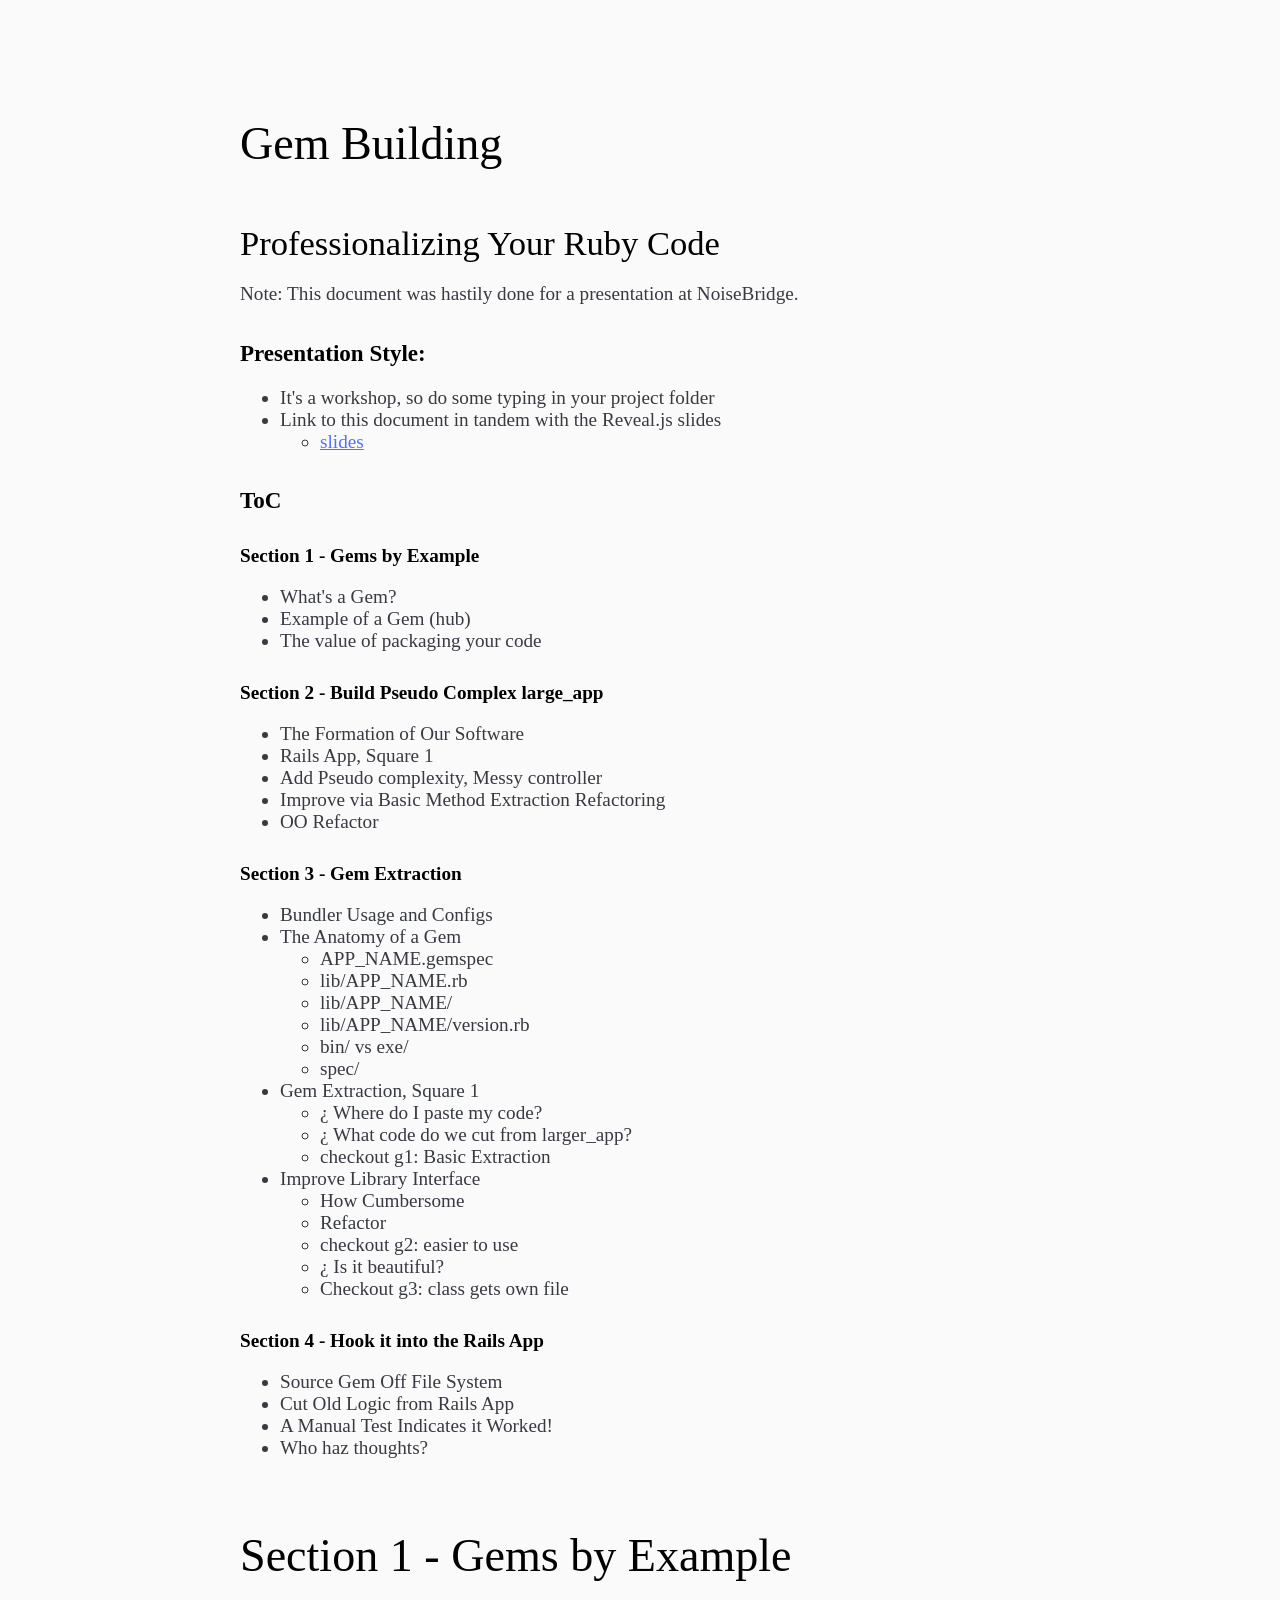
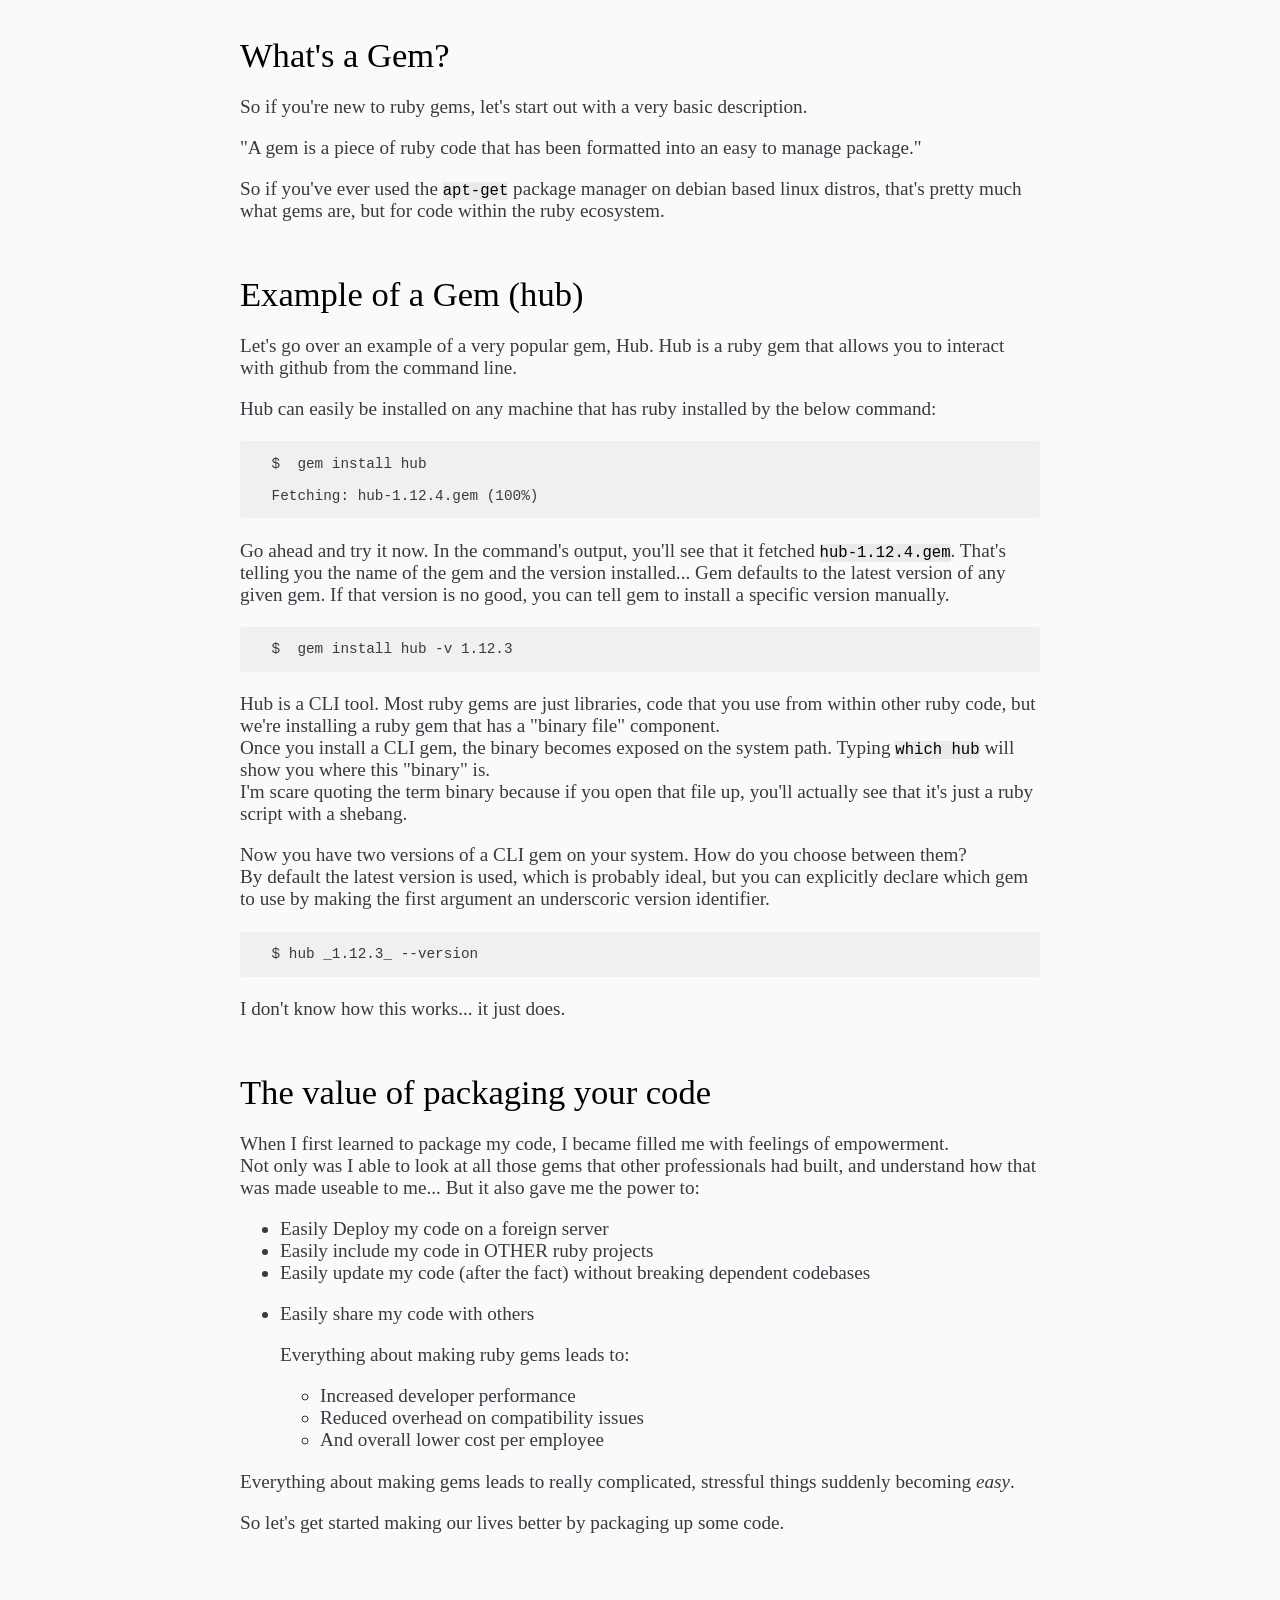
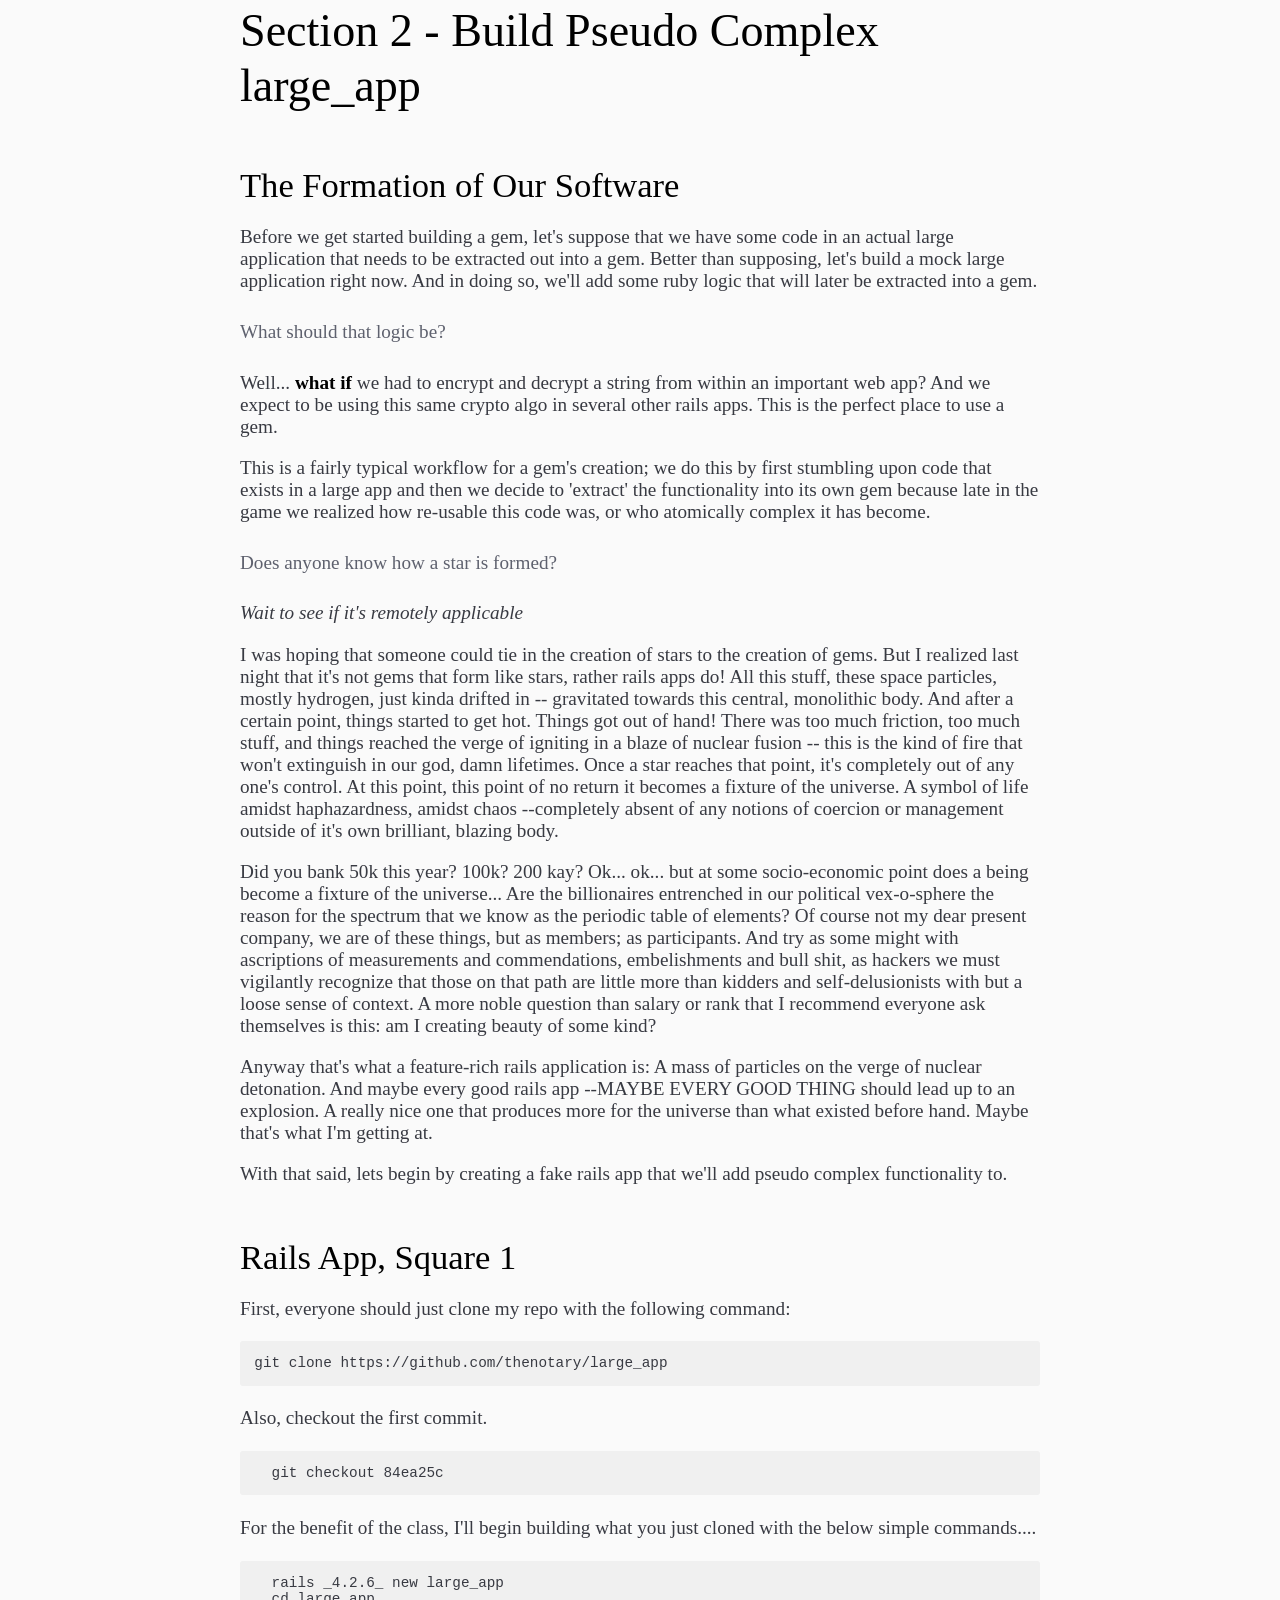
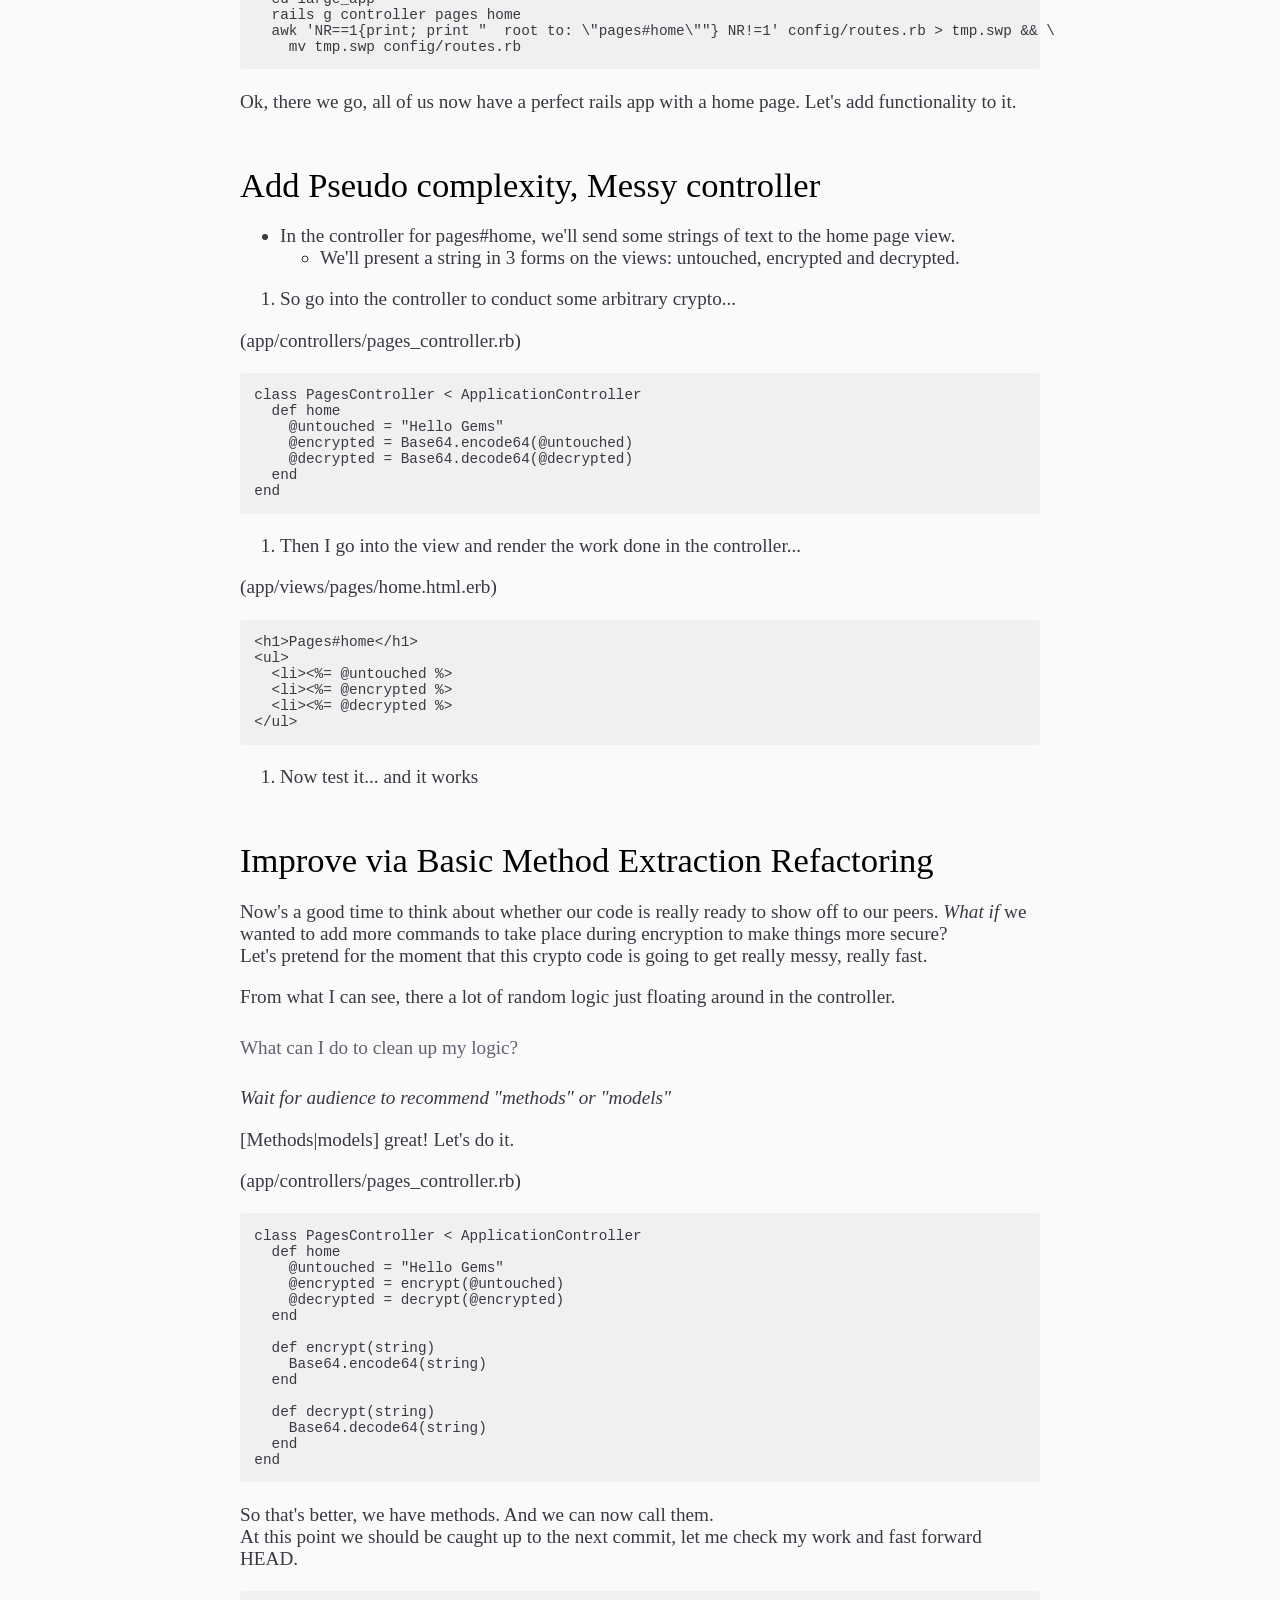
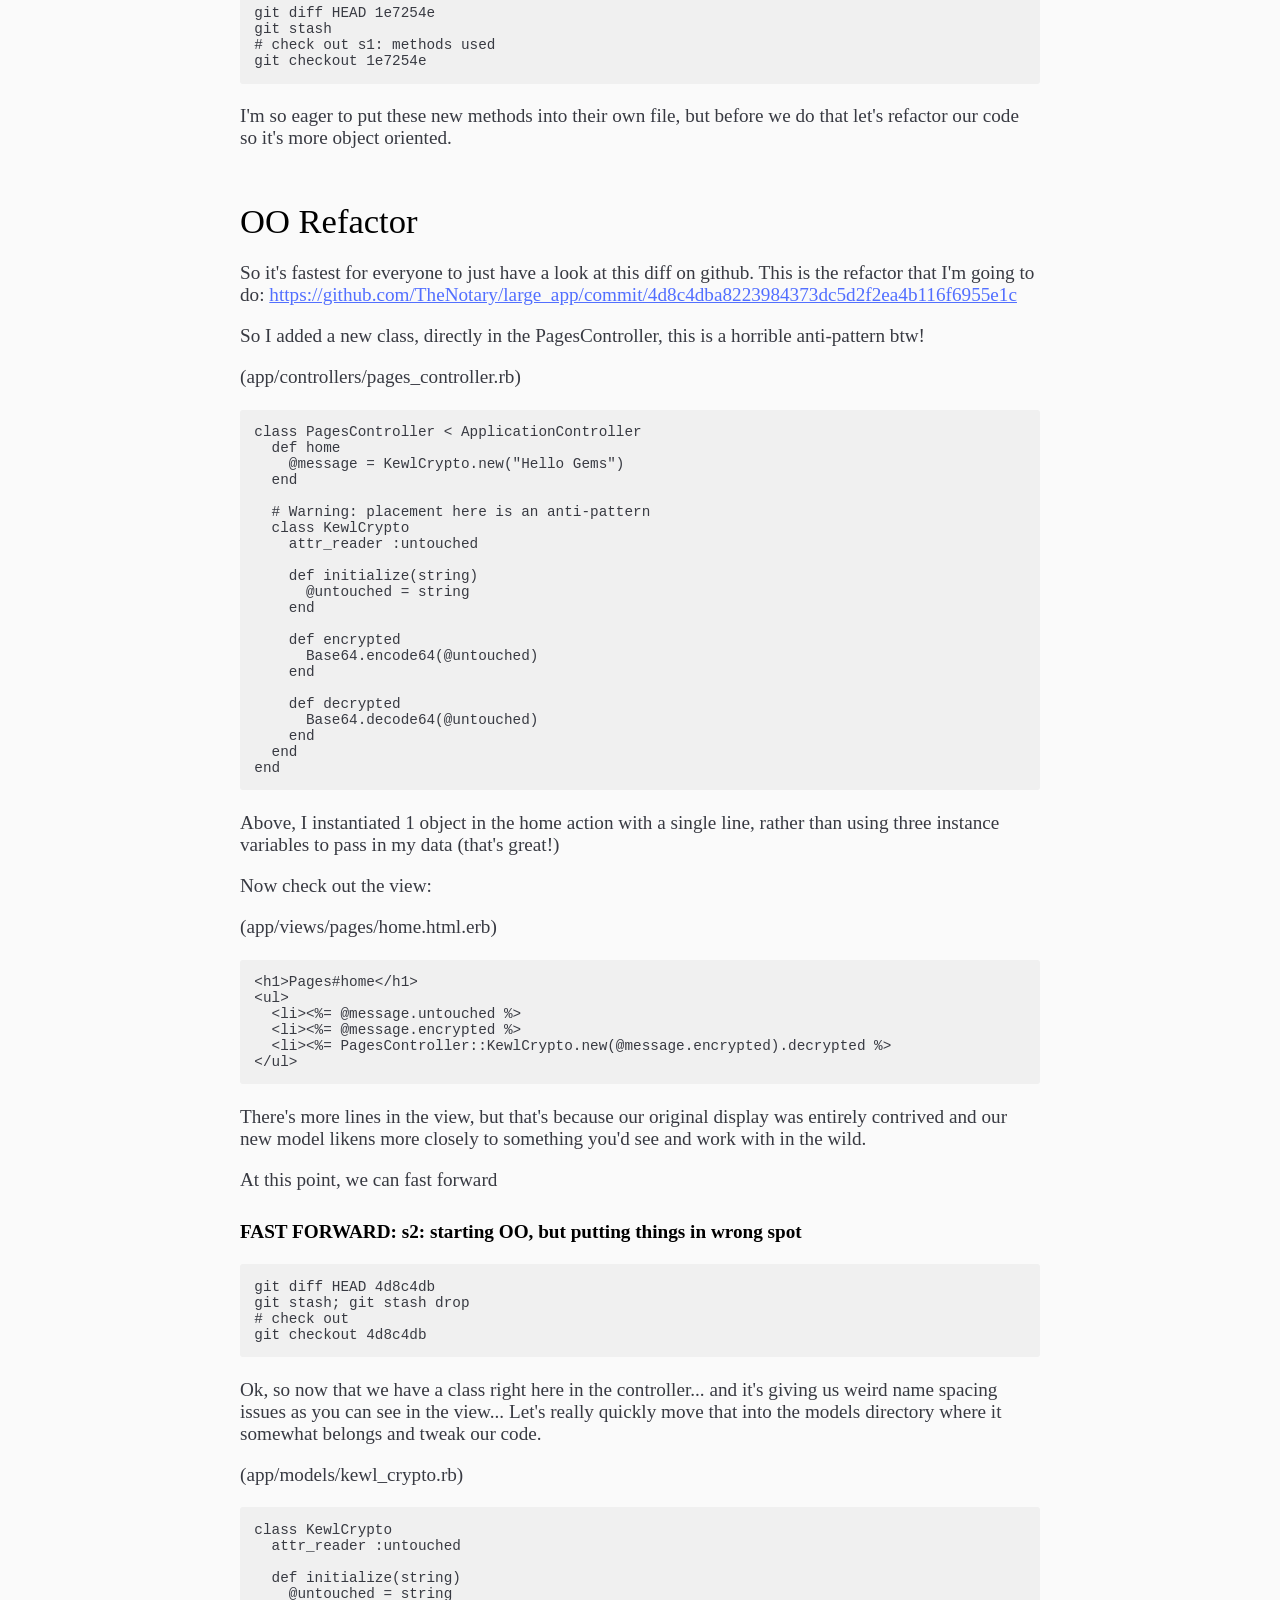
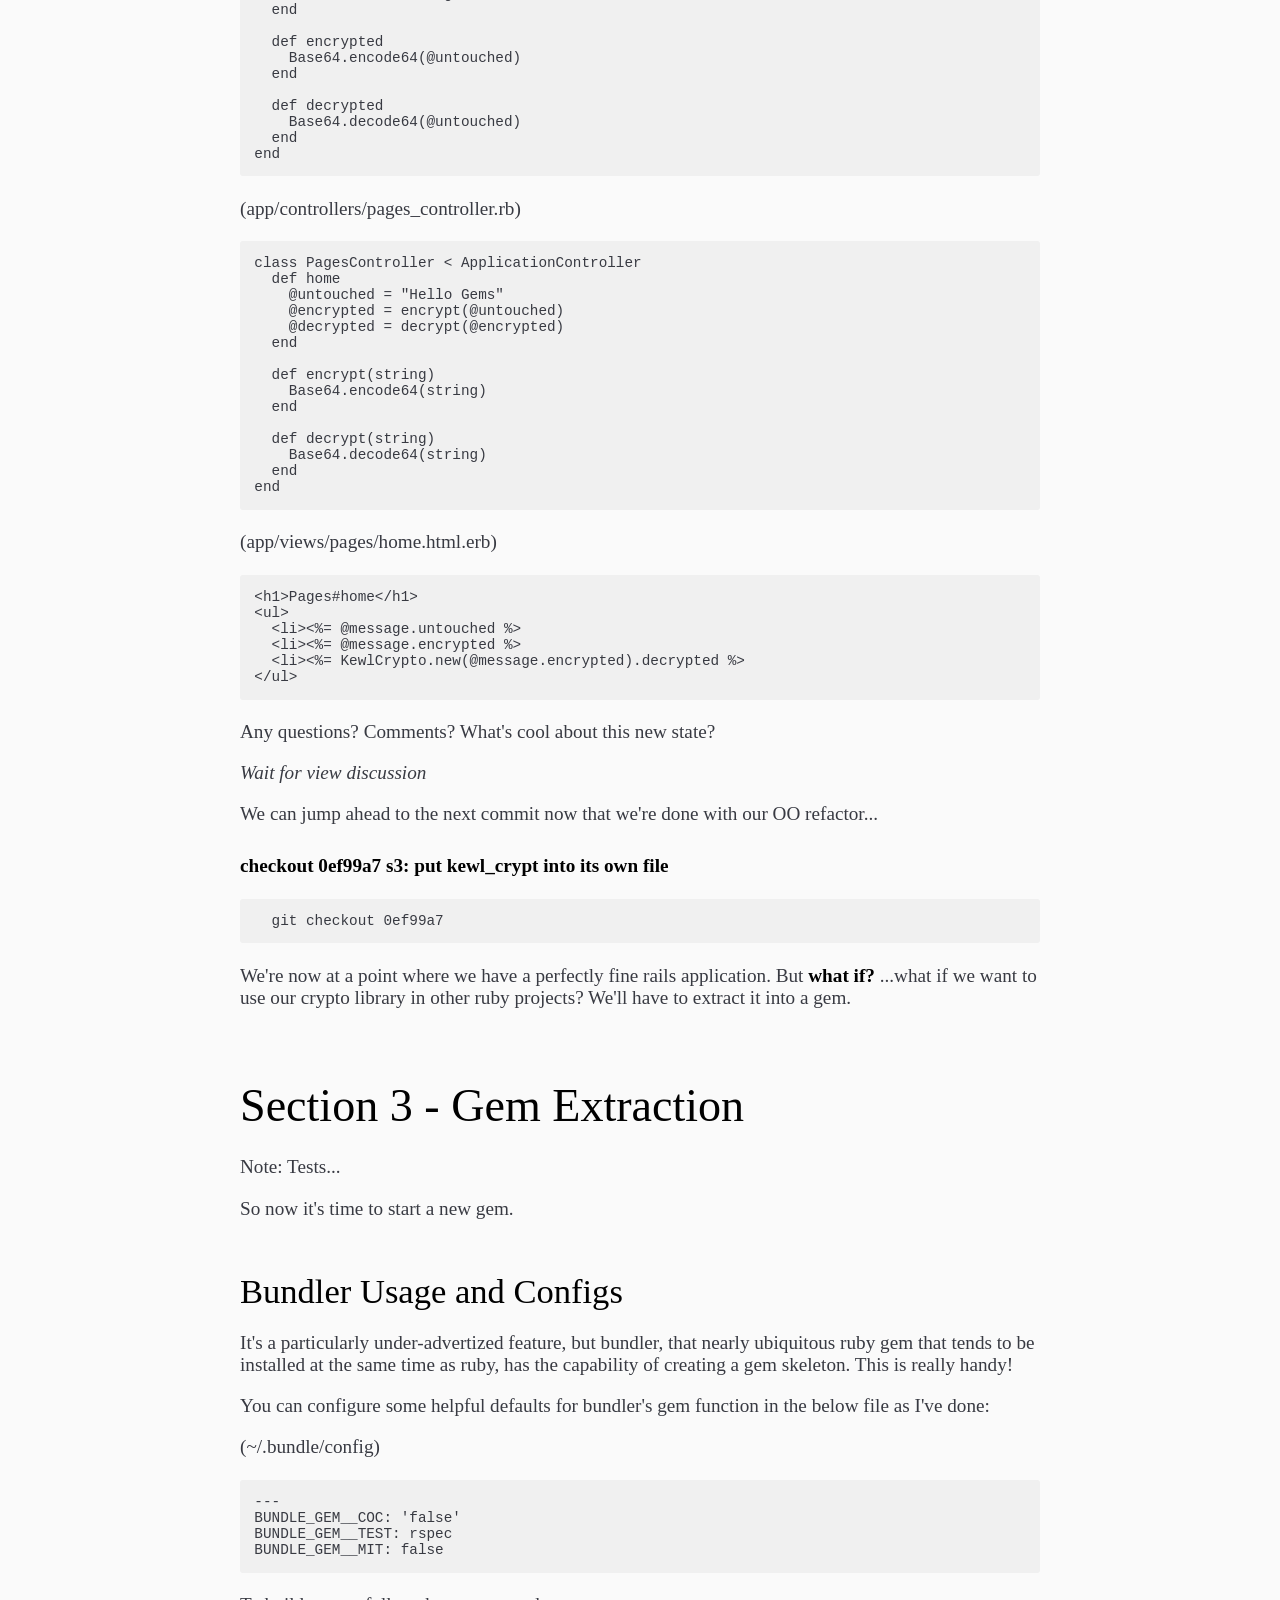
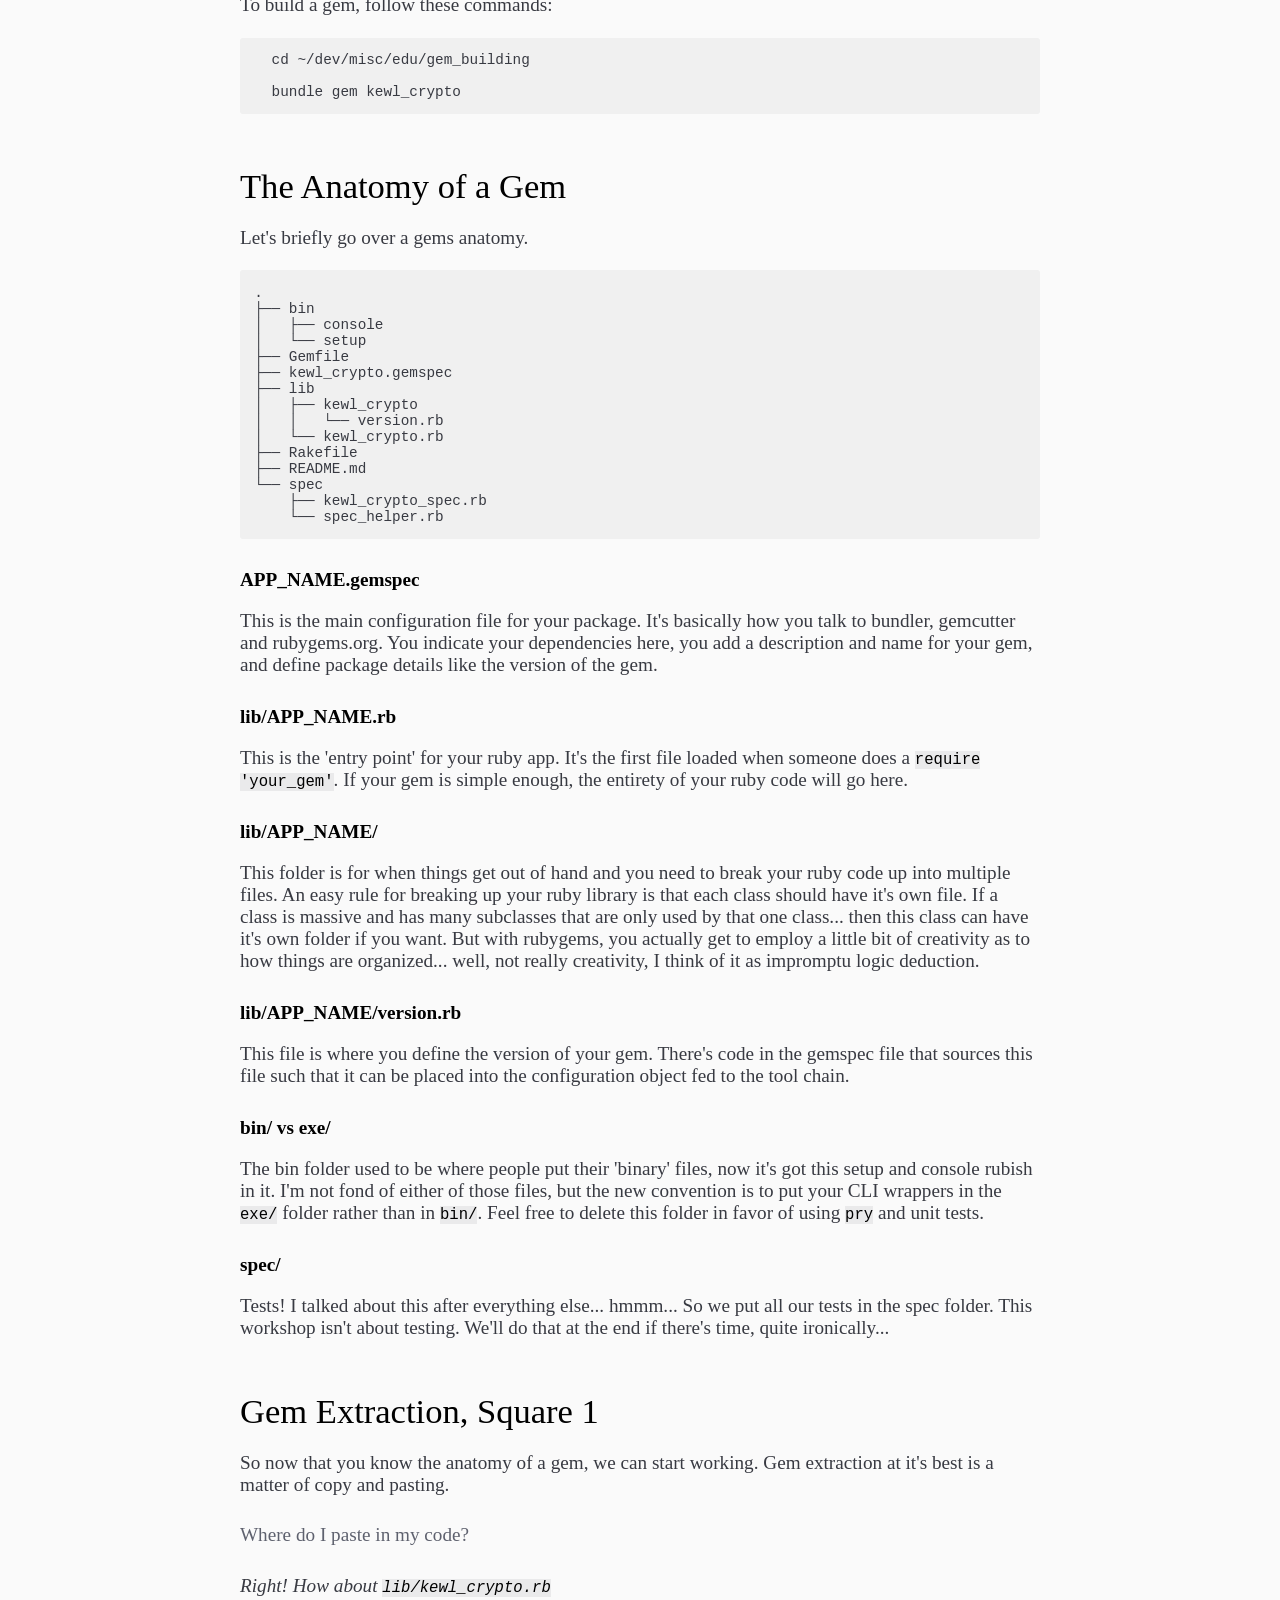
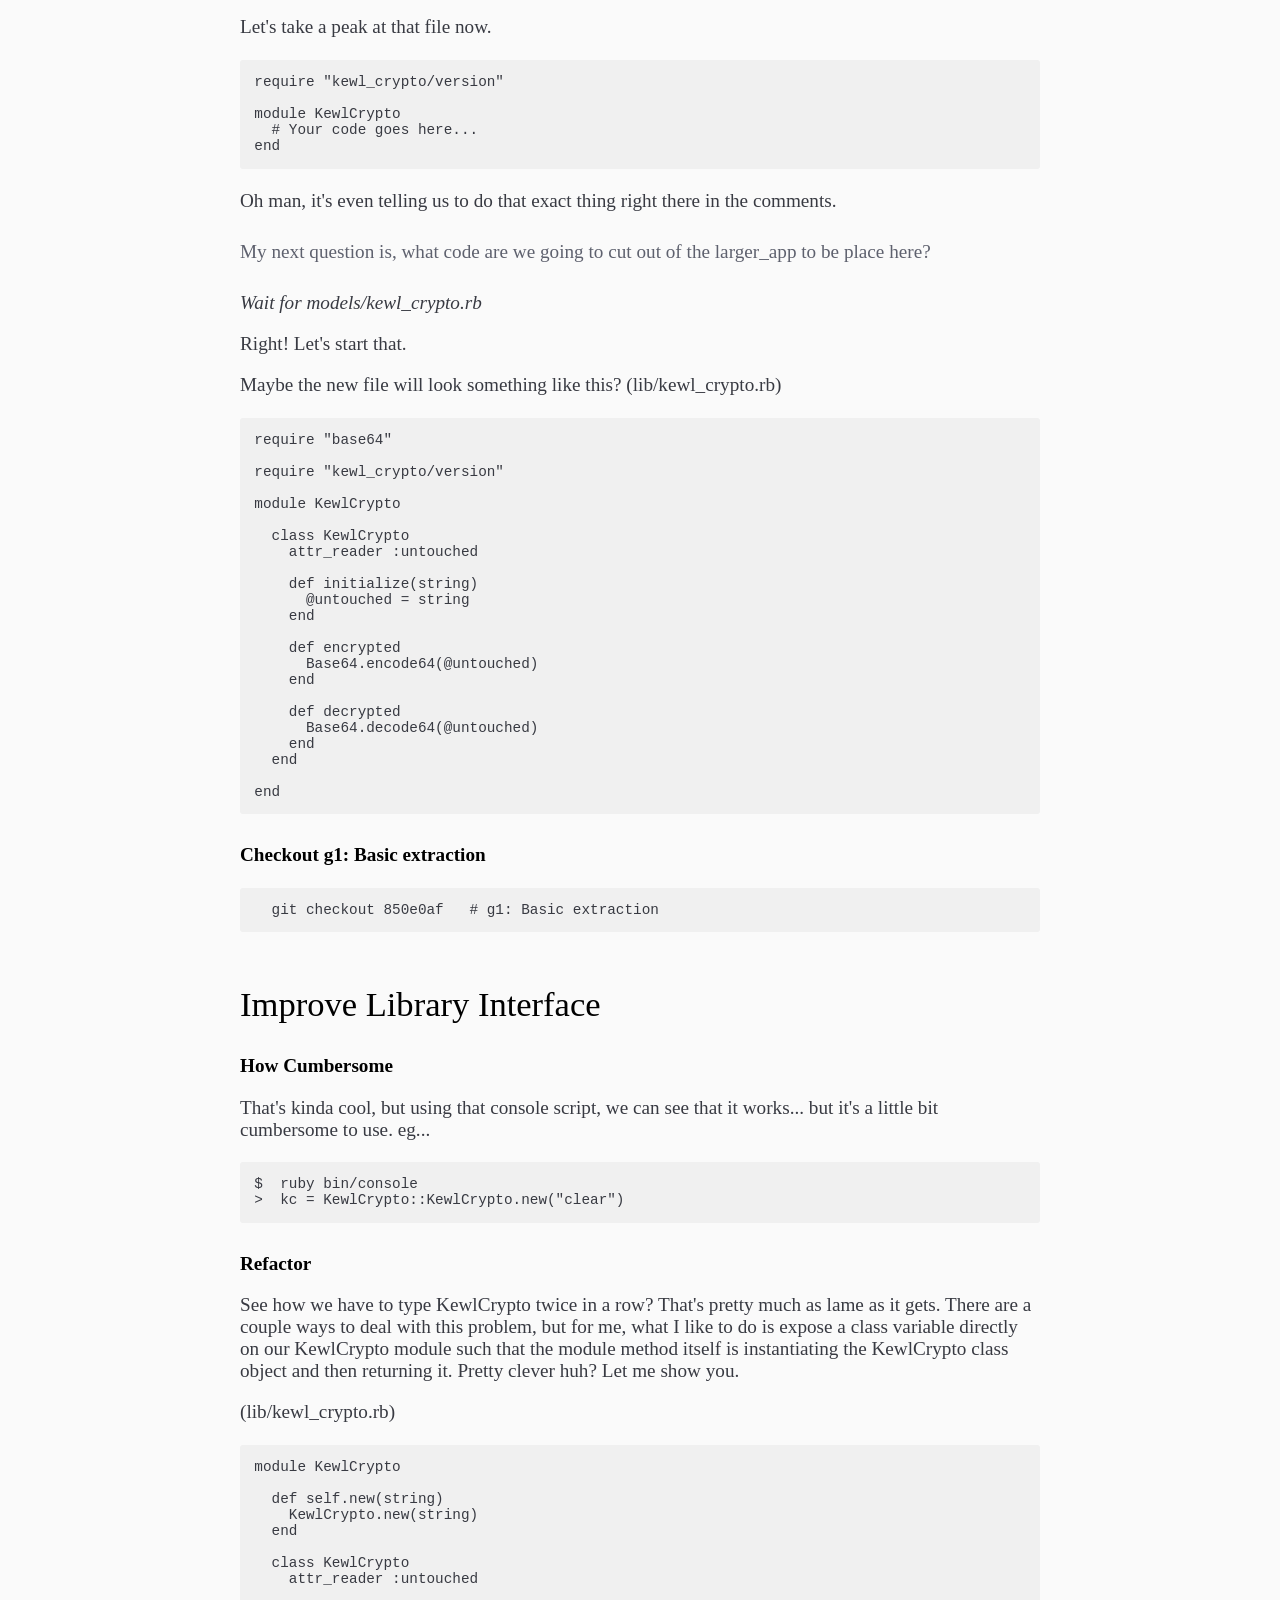
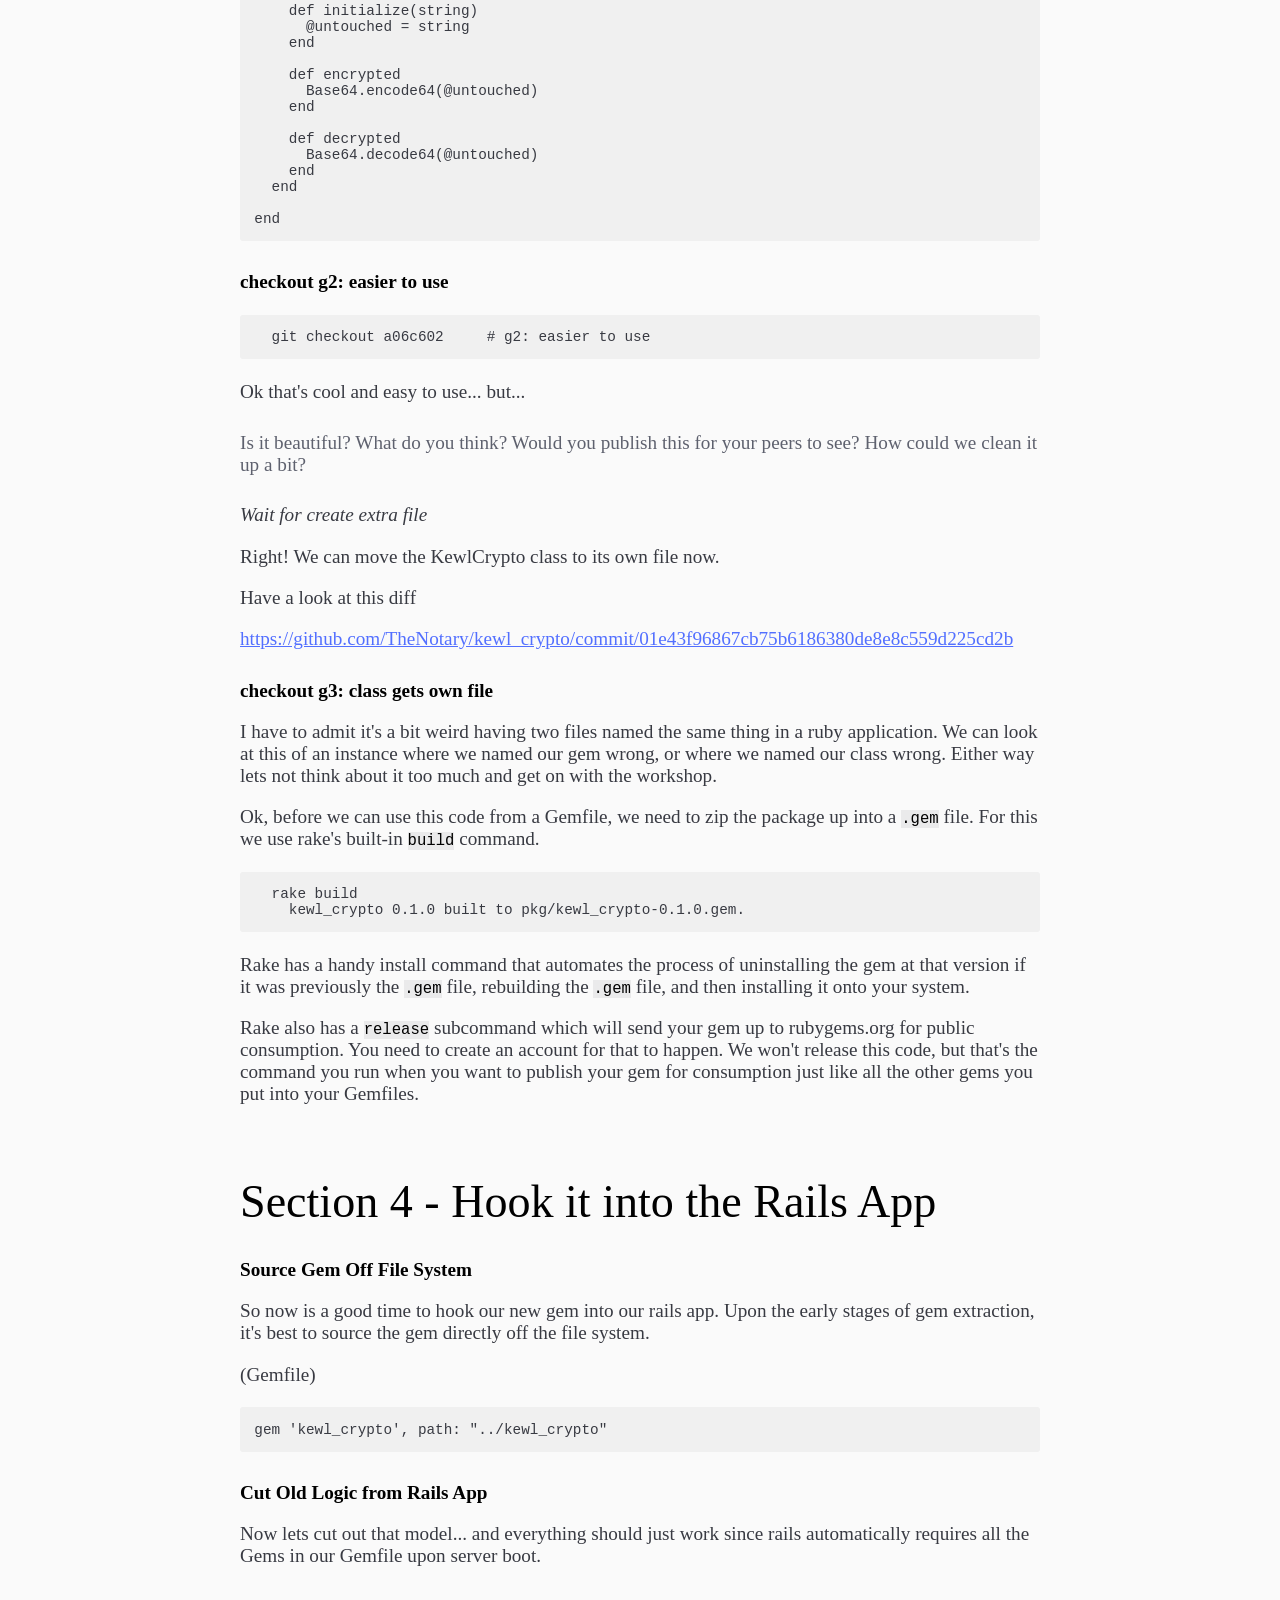
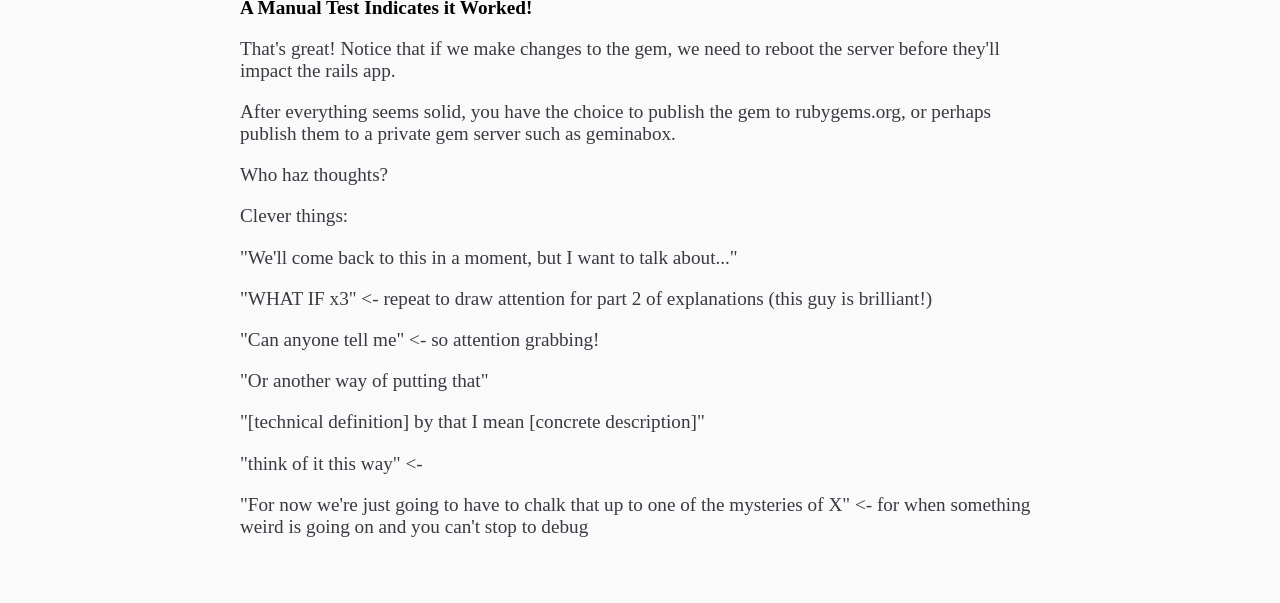
<file: index.html>
<!DOCTYPE html>
<html>
  <head>
      <meta charset="utf-8" />
      <title>Gem Building</title>
<style>
 body {font-family: 'Helvetica Neue' ;}
 .site-wrapper { width: 800px; margin-left:auto; margin-right: auto; }
</style>
      <style>.markdown-preview:not([data-use-github-style]) { padding: 2em; font-size: 1.2em; color: rgb(56, 58, 66); overflow: auto; background-color: rgb(250, 250, 250); }
.markdown-preview:not([data-use-github-style]) > :first-child { margin-top: 0px; }
.markdown-preview:not([data-use-github-style]) h1, .markdown-preview:not([data-use-github-style]) h2, .markdown-preview:not([data-use-github-style]) h3, .markdown-preview:not([data-use-github-style]) h4, .markdown-preview:not([data-use-github-style]) h5, .markdown-preview:not([data-use-github-style]) h6 { line-height: 1.2; margin-top: 1.5em; margin-bottom: 0.5em; color: rgb(0, 0, 0); }
.markdown-preview:not([data-use-github-style]) h1 { font-size: 2.4em; font-weight: 300; }
.markdown-preview:not([data-use-github-style]) h2 { font-size: 1.8em; font-weight: 400; }
.markdown-preview:not([data-use-github-style]) h3 { font-size: 1.5em; font-weight: 500; }
.markdown-preview:not([data-use-github-style]) h4 { font-size: 1.2em; font-weight: 600; }
.markdown-preview:not([data-use-github-style]) h5 { font-size: 1.1em; font-weight: 600; }
.markdown-preview:not([data-use-github-style]) h6 { font-size: 1em; font-weight: 600; }
.markdown-preview:not([data-use-github-style]) strong { color: rgb(0, 0, 0); }
.markdown-preview:not([data-use-github-style]) del { color: rgb(94, 97, 110); }
.markdown-preview:not([data-use-github-style]) a, .markdown-preview:not([data-use-github-style]) a code { color: rgb(82, 111, 255); }
.markdown-preview:not([data-use-github-style]) img { max-width: 100%; }
.markdown-preview:not([data-use-github-style]) > p { margin-top: 0px; margin-bottom: 1.5em; }
.markdown-preview:not([data-use-github-style]) > ul, .markdown-preview:not([data-use-github-style]) > ol { margin-bottom: 1.5em; }
.markdown-preview:not([data-use-github-style]) blockquote { margin: 1.5em 0px; font-size: inherit; color: rgb(94, 97, 110); border-color: rgb(209, 209, 210); border-width: 4px; }
.markdown-preview:not([data-use-github-style]) hr { margin: 3em 0px; border-top-width: 2px; border-top-style: dashed; border-top-color: rgb(209, 209, 210); background: none; }
.markdown-preview:not([data-use-github-style]) table { margin: 1.5em 0px; }
.markdown-preview:not([data-use-github-style]) th { color: rgb(0, 0, 0); }
.markdown-preview:not([data-use-github-style]) th, .markdown-preview:not([data-use-github-style]) td { padding: 0.66em 1em; border: 1px solid rgb(209, 209, 210); }
.markdown-preview:not([data-use-github-style]) code { color: rgb(0, 0, 0); background-color: rgb(234, 234, 235); }
.markdown-preview:not([data-use-github-style]) pre.editor-colors { margin: 1.5em 0px; padding: 1em; font-size: 0.92em; border-radius: 3px; background-color: rgb(240, 240, 240); }
.markdown-preview:not([data-use-github-style]) kbd { color: rgb(0, 0, 0); border-width: 1px 1px 2px; border-style: solid; border-color: rgb(209, 209, 210) rgb(209, 209, 210) rgb(193, 193, 194); background-color: rgb(234, 234, 235); }
.markdown-preview[data-use-github-style] { font-family: 'Helvetica Neue', Helvetica, 'Segoe UI', Arial, freesans, sans-serif; line-height: 1.6; word-wrap: break-word; padding: 30px; font-size: 16px; color: rgb(51, 51, 51); overflow: scroll; background-color: rgb(255, 255, 255); }
.markdown-preview[data-use-github-style] > :first-child { margin-top: 0px !important; }
.markdown-preview[data-use-github-style] > :last-child { margin-bottom: 0px !important; }
.markdown-preview[data-use-github-style] a:not([href]) { color: inherit; text-decoration: none; }
.markdown-preview[data-use-github-style] .absent { color: rgb(204, 0, 0); }
.markdown-preview[data-use-github-style] .anchor { position: absolute; top: 0px; left: 0px; display: block; padding-right: 6px; padding-left: 30px; margin-left: -30px; }
.markdown-preview[data-use-github-style] .anchor:focus { outline: none; }
.markdown-preview[data-use-github-style] h1, .markdown-preview[data-use-github-style] h2, .markdown-preview[data-use-github-style] h3, .markdown-preview[data-use-github-style] h4, .markdown-preview[data-use-github-style] h5, .markdown-preview[data-use-github-style] h6 { position: relative; margin-top: 1em; margin-bottom: 16px; font-weight: bold; line-height: 1.4; }
.markdown-preview[data-use-github-style] h1 .octicon-link, .markdown-preview[data-use-github-style] h2 .octicon-link, .markdown-preview[data-use-github-style] h3 .octicon-link, .markdown-preview[data-use-github-style] h4 .octicon-link, .markdown-preview[data-use-github-style] h5 .octicon-link, .markdown-preview[data-use-github-style] h6 .octicon-link { display: none; color: rgb(0, 0, 0); vertical-align: middle; }
.markdown-preview[data-use-github-style] h1:hover .anchor, .markdown-preview[data-use-github-style] h2:hover .anchor, .markdown-preview[data-use-github-style] h3:hover .anchor, .markdown-preview[data-use-github-style] h4:hover .anchor, .markdown-preview[data-use-github-style] h5:hover .anchor, .markdown-preview[data-use-github-style] h6:hover .anchor { padding-left: 8px; margin-left: -30px; text-decoration: none; }
.markdown-preview[data-use-github-style] h1:hover .anchor .octicon-link, .markdown-preview[data-use-github-style] h2:hover .anchor .octicon-link, .markdown-preview[data-use-github-style] h3:hover .anchor .octicon-link, .markdown-preview[data-use-github-style] h4:hover .anchor .octicon-link, .markdown-preview[data-use-github-style] h5:hover .anchor .octicon-link, .markdown-preview[data-use-github-style] h6:hover .anchor .octicon-link { display: inline-block; }
.markdown-preview[data-use-github-style] h1 tt, .markdown-preview[data-use-github-style] h2 tt, .markdown-preview[data-use-github-style] h3 tt, .markdown-preview[data-use-github-style] h4 tt, .markdown-preview[data-use-github-style] h5 tt, .markdown-preview[data-use-github-style] h6 tt, .markdown-preview[data-use-github-style] h1 code, .markdown-preview[data-use-github-style] h2 code, .markdown-preview[data-use-github-style] h3 code, .markdown-preview[data-use-github-style] h4 code, .markdown-preview[data-use-github-style] h5 code, .markdown-preview[data-use-github-style] h6 code { font-size: inherit; }
.markdown-preview[data-use-github-style] h1 { padding-bottom: 0.3em; font-size: 2.25em; line-height: 1.2; border-bottom-width: 1px; border-bottom-style: solid; border-bottom-color: rgb(238, 238, 238); }
.markdown-preview[data-use-github-style] h1 .anchor { line-height: 1; }
.markdown-preview[data-use-github-style] h2 { padding-bottom: 0.3em; font-size: 1.75em; line-height: 1.225; border-bottom-width: 1px; border-bottom-style: solid; border-bottom-color: rgb(238, 238, 238); }
.markdown-preview[data-use-github-style] h2 .anchor { line-height: 1; }
.markdown-preview[data-use-github-style] h3 { font-size: 1.5em; line-height: 1.43; }
.markdown-preview[data-use-github-style] h3 .anchor { line-height: 1.2; }
.markdown-preview[data-use-github-style] h4 { font-size: 1.25em; }
.markdown-preview[data-use-github-style] h4 .anchor { line-height: 1.2; }
.markdown-preview[data-use-github-style] h5 { font-size: 1em; }
.markdown-preview[data-use-github-style] h5 .anchor { line-height: 1.1; }
.markdown-preview[data-use-github-style] h6 { font-size: 1em; color: rgb(119, 119, 119); }
.markdown-preview[data-use-github-style] h6 .anchor { line-height: 1.1; }
.markdown-preview[data-use-github-style] p, .markdown-preview[data-use-github-style] blockquote, .markdown-preview[data-use-github-style] ul, .markdown-preview[data-use-github-style] ol, .markdown-preview[data-use-github-style] dl, .markdown-preview[data-use-github-style] table, .markdown-preview[data-use-github-style] pre { margin-top: 0px; margin-bottom: 16px; }
.markdown-preview[data-use-github-style] hr { height: 4px; padding: 0px; margin: 16px 0px; border: 0px none; background-color: rgb(231, 231, 231); }
.markdown-preview[data-use-github-style] ul, .markdown-preview[data-use-github-style] ol { padding-left: 2em; }
.markdown-preview[data-use-github-style] ul.no-list, .markdown-preview[data-use-github-style] ol.no-list { padding: 0px; list-style-type: none; }
.markdown-preview[data-use-github-style] ul ul, .markdown-preview[data-use-github-style] ul ol, .markdown-preview[data-use-github-style] ol ol, .markdown-preview[data-use-github-style] ol ul { margin-top: 0px; margin-bottom: 0px; }
.markdown-preview[data-use-github-style] li > p { margin-top: 16px; }
.markdown-preview[data-use-github-style] dl { padding: 0px; }
.markdown-preview[data-use-github-style] dl dt { padding: 0px; margin-top: 16px; font-size: 1em; font-style: italic; font-weight: bold; }
.markdown-preview[data-use-github-style] dl dd { padding: 0px 16px; margin-bottom: 16px; }
.markdown-preview[data-use-github-style] blockquote { padding: 0px 15px; color: rgb(119, 119, 119); border-left-width: 4px; border-left-style: solid; border-left-color: rgb(221, 221, 221); }
.markdown-preview[data-use-github-style] blockquote > :first-child { margin-top: 0px; }
.markdown-preview[data-use-github-style] blockquote > :last-child { margin-bottom: 0px; }
.markdown-preview[data-use-github-style] table { display: block; width: 100%; overflow: auto; word-break: keep-all; }
.markdown-preview[data-use-github-style] table th { font-weight: bold; }
.markdown-preview[data-use-github-style] table th, .markdown-preview[data-use-github-style] table td { padding: 6px 13px; border: 1px solid rgb(221, 221, 221); }
.markdown-preview[data-use-github-style] table tr { border-top-width: 1px; border-top-style: solid; border-top-color: rgb(204, 204, 204); background-color: rgb(255, 255, 255); }
.markdown-preview[data-use-github-style] table tr:nth-child(2n) { background-color: rgb(248, 248, 248); }
.markdown-preview[data-use-github-style] img { max-width: 100%; box-sizing: border-box; }
.markdown-preview[data-use-github-style] .emoji { max-width: none; }
.markdown-preview[data-use-github-style] span.frame { display: block; overflow: hidden; }
.markdown-preview[data-use-github-style] span.frame > span { display: block; float: left; width: auto; padding: 7px; margin: 13px 0px 0px; overflow: hidden; border: 1px solid rgb(221, 221, 221); }
.markdown-preview[data-use-github-style] span.frame span img { display: block; float: left; }
.markdown-preview[data-use-github-style] span.frame span span { display: block; padding: 5px 0px 0px; clear: both; color: rgb(51, 51, 51); }
.markdown-preview[data-use-github-style] span.align-center { display: block; overflow: hidden; clear: both; }
.markdown-preview[data-use-github-style] span.align-center > span { display: block; margin: 13px auto 0px; overflow: hidden; text-align: center; }
.markdown-preview[data-use-github-style] span.align-center span img { margin: 0px auto; text-align: center; }
.markdown-preview[data-use-github-style] span.align-right { display: block; overflow: hidden; clear: both; }
.markdown-preview[data-use-github-style] span.align-right > span { display: block; margin: 13px 0px 0px; overflow: hidden; text-align: right; }
.markdown-preview[data-use-github-style] span.align-right span img { margin: 0px; text-align: right; }
.markdown-preview[data-use-github-style] span.float-left { display: block; float: left; margin-right: 13px; overflow: hidden; }
.markdown-preview[data-use-github-style] span.float-left span { margin: 13px 0px 0px; }
.markdown-preview[data-use-github-style] span.float-right { display: block; float: right; margin-left: 13px; overflow: hidden; }
.markdown-preview[data-use-github-style] span.float-right > span { display: block; margin: 13px auto 0px; overflow: hidden; text-align: right; }
.markdown-preview[data-use-github-style] code, .markdown-preview[data-use-github-style] tt { padding: 0.2em 0px; margin: 0px; font-size: 85%; border-radius: 3px; background-color: rgba(0, 0, 0, 0.0392157); }
.markdown-preview[data-use-github-style] code::before, .markdown-preview[data-use-github-style] tt::before, .markdown-preview[data-use-github-style] code::after, .markdown-preview[data-use-github-style] tt::after { letter-spacing: -0.2em; content: " "; }
.markdown-preview[data-use-github-style] code br, .markdown-preview[data-use-github-style] tt br { display: none; }
.markdown-preview[data-use-github-style] del code { text-decoration: inherit; }
.markdown-preview[data-use-github-style] pre > code { padding: 0px; margin: 0px; font-size: 100%; word-break: normal; white-space: pre; border: 0px; background: transparent; }
.markdown-preview[data-use-github-style] .highlight { margin-bottom: 16px; }
.markdown-preview[data-use-github-style] .highlight pre, .markdown-preview[data-use-github-style] pre { padding: 16px; overflow: auto; font-size: 85%; line-height: 1.45; border-radius: 3px; background-color: rgb(247, 247, 247); }
.markdown-preview[data-use-github-style] .highlight pre { margin-bottom: 0px; word-break: normal; }
.markdown-preview[data-use-github-style] pre { word-wrap: normal; }
.markdown-preview[data-use-github-style] pre code, .markdown-preview[data-use-github-style] pre tt { display: inline; max-width: initial; padding: 0px; margin: 0px; overflow: initial; line-height: inherit; word-wrap: normal; border: 0px; background-color: transparent; }
.markdown-preview[data-use-github-style] pre code::before, .markdown-preview[data-use-github-style] pre tt::before, .markdown-preview[data-use-github-style] pre code::after, .markdown-preview[data-use-github-style] pre tt::after { content: normal; }
.markdown-preview[data-use-github-style] kbd { display: inline-block; padding: 3px 5px; font-size: 11px; line-height: 10px; color: rgb(85, 85, 85); vertical-align: middle; border-style: solid; border-width: 1px; border-color: rgb(204, 204, 204) rgb(204, 204, 204) rgb(187, 187, 187); border-radius: 3px; box-shadow: rgb(187, 187, 187) 0px -1px 0px inset; background-color: rgb(252, 252, 252); }
.markdown-preview[data-use-github-style] a { color: rgb(51, 122, 183); }
.markdown-preview[data-use-github-style] code { color: inherit; }
.markdown-preview[data-use-github-style] pre.editor-colors { padding: 0.8em 1em; margin-bottom: 1em; font-size: 0.85em; border-radius: 4px; overflow: auto; }
.scrollbars-visible-always .markdown-preview pre.editor-colors::shadow .vertical-scrollbar, .scrollbars-visible-always .markdown-preview pre.editor-colors::shadow .horizontal-scrollbar { visibility: hidden; }
.scrollbars-visible-always .markdown-preview pre.editor-colors:hover::shadow .vertical-scrollbar, .scrollbars-visible-always .markdown-preview pre.editor-colors:hover::shadow .horizontal-scrollbar { visibility: visible; }
.bracket-matcher .region {
  border-bottom: 1px dotted lime;
  position: absolute;
}

.spell-check-misspelling .region {
  border-bottom: 2px dotted rgba(255, 51, 51, 0.75);
}

pre.editor-colors,
.host {
  background-color: #fafafa;
  color: #383a42;
}
pre.editor-colors .line.cursor-line,
.host .line.cursor-line {
  background-color: rgba(56, 58, 66, 0.04);
}
pre.editor-colors .invisible,
.host .invisible {
  color: #383a42;
}
pre.editor-colors .cursor,
.host .cursor {
  border-left: 2px solid #526fff;
}
pre.editor-colors .selection .region,
.host .selection .region {
  background-color: #ededed;
}
pre.editor-colors .bracket-matcher .region,
.host .bracket-matcher .region {
  border-bottom: 1px solid #526fff;
  box-sizing: border-box;
}
pre.editor-colors .invisible-character,
.host .invisible-character {
  color: rgba(56, 58, 66, 0.2);
}
pre.editor-colors .indent-guide,
.host .indent-guide {
  color: rgba(56, 58, 66, 0.2);
}
pre.editor-colors .wrap-guide,
.host .wrap-guide {
  background-color: rgba(56, 58, 66, 0.2);
}
pre.editor-colors .gutter .line-number,
.host .gutter .line-number {
  color: #9d9d9f;
  -webkit-font-smoothing: antialiased;
}
pre.editor-colors .gutter .line-number.cursor-line,
.host .gutter .line-number.cursor-line {
  color: #4d5375;
  background-color: #f2f2f2;
}
pre.editor-colors .gutter .line-number.cursor-line-no-selection,
.host .gutter .line-number.cursor-line-no-selection {
  background-color: transparent;
}
pre.editor-colors .gutter .line-number .icon-right,
.host .gutter .line-number .icon-right {
  color: #383a42;
}
pre.editor-colors .gutter:not(.git-diff-icon) .line-number.git-line-removed.git-line-removed::before,
.host .gutter:not(.git-diff-icon) .line-number.git-line-removed.git-line-removed::before {
  bottom: -3px;
}
pre.editor-colors .gutter:not(.git-diff-icon) .line-number.git-line-removed::after,
.host .gutter:not(.git-diff-icon) .line-number.git-line-removed::after {
  content: "";
  position: absolute;
  left: 0px;
  bottom: 0px;
  width: 25px;
  border-bottom: 1px dotted rgba(255, 20, 20, 0.5);
  pointer-events: none;
}
pre.editor-colors .gutter .line-number.folded,
.host .gutter .line-number.folded,
pre.editor-colors .gutter .line-number:after,
.host .gutter .line-number:after,
pre.editor-colors .fold-marker:after,
.host .fold-marker:after {
  color: #4d5375;
}
.comment {
  color: #a0a1a7;
  font-style: italic;
}
.entity.name.type {
  color: #c18401;
}
.entity.other.inherited-class {
  color: #50a14f;
}
.keyword {
  color: #a626a4;
}
.keyword.control {
  color: #a626a4;
}
.keyword.operator {
  color: #383a42;
}
.keyword.other.special-method {
  color: #4078f2;
}
.keyword.other.unit {
  color: #986801;
}
.storage {
  color: #a626a4;
}
.storage.type.annotation,
.storage.type.primitive {
  color: #a626a4;
}
.storage.modifier.package,
.storage.modifier.import {
  color: #383a42;
}
.constant {
  color: #986801;
}
.constant.variable {
  color: #986801;
}
.constant.character.escape {
  color: #0184bc;
}
.constant.numeric {
  color: #986801;
}
.constant.other.color {
  color: #0184bc;
}
.constant.other.symbol {
  color: #0184bc;
}
.variable {
  color: #e45649;
}
.variable.interpolation {
  color: #ca1243;
}
.variable.parameter {
  color: #383a42;
}
.string {
  color: #50a14f;
}
.string.regexp {
  color: #0184bc;
}
.string.regexp .source.ruby.embedded {
  color: #c18401;
}
.string.other.link {
  color: #e45649;
}
.punctuation.definition.comment {
  color: #a0a1a7;
}
.punctuation.definition.method-parameters,
.punctuation.definition.function-parameters,
.punctuation.definition.parameters,
.punctuation.definition.separator,
.punctuation.definition.seperator,
.punctuation.definition.array {
  color: #383a42;
}
.punctuation.definition.heading,
.punctuation.definition.identity {
  color: #4078f2;
}
.punctuation.definition.bold {
  color: #c18401;
  font-weight: bold;
}
.punctuation.definition.italic {
  color: #a626a4;
  font-style: italic;
}
.punctuation.section.embedded {
  color: #ca1243;
}
.punctuation.section.method,
.punctuation.section.class,
.punctuation.section.inner-class {
  color: #383a42;
}
.support.class {
  color: #c18401;
}
.support.type {
  color: #0184bc;
}
.support.function {
  color: #0184bc;
}
.support.function.any-method {
  color: #4078f2;
}
.entity.name.function {
  color: #4078f2;
}
.entity.name.class,
.entity.name.type.class {
  color: #c18401;
}
.entity.name.section {
  color: #4078f2;
}
.entity.name.tag {
  color: #e45649;
}
.entity.other.attribute-name {
  color: #986801;
}
.entity.other.attribute-name.id {
  color: #4078f2;
}
.meta.class {
  color: #c18401;
}
.meta.class.body {
  color: #383a42;
}
.meta.method-call,
.meta.method {
  color: #383a42;
}
.meta.definition.variable {
  color: #e45649;
}
.meta.link {
  color: #986801;
}
.meta.require {
  color: #4078f2;
}
.meta.selector {
  color: #a626a4;
}
.meta.separator {
  background-color: #373b41;
  color: #383a42;
}
.meta.tag {
  color: #383a42;
}
.none {
  color: #383a42;
}
.invalid.deprecated {
  color: #000000 !important;
  background-color: #f2a60d !important;
}
.invalid.illegal {
  color: #ffffff !important;
  background-color: #ff1414 !important;
}
.markup.bold {
  color: #986801;
  font-weight: bold;
}
.markup.changed {
  color: #a626a4;
}
.markup.deleted {
  color: #e45649;
}
.markup.italic {
  color: #a626a4;
  font-style: italic;
}
.markup.heading .punctuation.definition.heading {
  color: #4078f2;
}
.markup.inserted {
  color: #50a14f;
}
.markup.list {
  color: #e45649;
}
.markup.quote {
  color: #986801;
}
.markup.raw {
  color: #50a14f;
}
.source.cs .keyword.operator {
  color: #a626a4;
}
.source.css .property-name,
.source.css .property-value {
  color: #696c77;
}
.source.css .property-name.support,
.source.css .property-value.support {
  color: #383a42;
}
.source.gfm .markup {
  -webkit-font-smoothing: auto;
}
.source.gfm .markup.heading {
  color: #e45649;
}
.source.gfm .markup.link {
  color: #a626a4;
}
.source.gfm .link .entity {
  color: #4078f2;
}
.source.ini .keyword.other.definition.ini {
  color: #e45649;
}
.source.java .storage.modifier.import {
  color: #c18401;
}
.source.java .storage.type {
  color: #c18401;
}
.source.java-properties .meta.key-pair {
  color: #e45649;
}
.source.java-properties .meta.key-pair > .punctuation {
  color: #383a42;
}
.source.json .meta.structure.dictionary.json > .string.quoted.json {
  color: #e45649;
}
.source.json .meta.structure.dictionary.json > .string.quoted.json > .punctuation.string {
  color: #e45649;
}
.source.json .meta.structure.dictionary.json > .value.json > .string.quoted.json,
.source.json .meta.structure.array.json > .value.json > .string.quoted.json,
.source.json .meta.structure.dictionary.json > .value.json > .string.quoted.json > .punctuation,
.source.json .meta.structure.array.json > .value.json > .string.quoted.json > .punctuation {
  color: #50a14f;
}
.source.json .meta.structure.dictionary.json > .constant.language.json,
.source.json .meta.structure.array.json > .constant.language.json {
  color: #0184bc;
}
.source.ruby .constant.other.symbol > .punctuation {
  color: inherit;
}
.source.python .keyword.operator.logical.python {
  color: #a626a4;
}
.source.python .variable.parameter {
  color: #986801;
}
</style>
  </head>
  <body class='markdown-preview'>
  <div class="site-wrapper">
  <h1 id="gem-building">Gem Building</h1>
<h2 id="professionalizing-your-ruby-code">Professionalizing Your Ruby Code</h2>
<p>Note:  This document was hastily done for a presentation at NoiseBridge.  </p>
<h4 id="presentation-style-">Presentation Style:</h4>
<ul>
<li>It&#39;s a workshop, so do some typing in your project folder</li>
<li>Link to this document in tandem with the Reveal.js slides<ul>
<li><a href="slides/index.html">slides</a></li>
</ul>
</li>
</ul>
<h4 id="toc">ToC</h4>
<h6 id="section-1-gems-by-example">Section 1 - Gems by Example</h6>
<ul>
<li>What&#39;s a Gem?</li>
<li>Example of a Gem (hub)</li>
<li>The value of packaging your code</li>
</ul>
<h6 id="section-2-build-pseudo-complex-large_app">Section 2 - Build Pseudo Complex large_app</h6>
<ul>
<li>The Formation of Our Software</li>
<li>Rails App, Square 1</li>
<li>Add Pseudo complexity, Messy controller</li>
<li>Improve via Basic Method Extraction Refactoring</li>
<li>OO Refactor</li>
</ul>
<h6 id="section-3-gem-extraction">Section 3 - Gem Extraction</h6>
<ul>
<li>Bundler Usage and Configs</li>
<li>The Anatomy of a Gem<ul>
<li>APP_NAME.gemspec</li>
<li>lib/APP_NAME.rb</li>
<li>lib/APP_NAME/</li>
<li>lib/APP_NAME/version.rb</li>
<li>bin/ vs exe/</li>
<li>spec/</li>
</ul>
</li>
<li>Gem Extraction, Square 1<ul>
<li>¿ Where do I paste my code?</li>
<li>¿ What code do we cut from larger_app?</li>
<li>checkout g1: Basic Extraction</li>
</ul>
</li>
<li>Improve Library Interface<ul>
<li>How Cumbersome</li>
<li>Refactor</li>
<li>checkout g2: easier to use</li>
<li>¿ Is it beautiful?</li>
<li>Checkout g3: class gets own file</li>
</ul>
</li>
</ul>
<h6 id="section-4-hook-it-into-the-rails-app">Section 4 - Hook it into the Rails App</h6>
<ul>
<li>Source Gem Off File System</li>
<li>Cut Old Logic from Rails App</li>
<li>A Manual Test Indicates it Worked!</li>
<li>Who haz thoughts?</li>
</ul>
<h1 id="section-1-gems-by-example">Section 1 - Gems by Example</h1>
<h2 id="what-s-a-gem-">What&#39;s a Gem?</h2>
<p>So if you&#39;re new to ruby gems, let&#39;s start out with a very basic description.  </p>
<p>  &quot;A gem is a piece of ruby code that has been formatted into an easy to manage package.&quot;</p>
<p>So if you&#39;ve ever used the <code>apt-get</code> package manager on debian based linux distros, that&#39;s pretty much what gems are, but for code within the ruby ecosystem.  </p>
<h2 id="example-of-a-gem-hub-">Example of a Gem (hub)</h2>
<p>Let&#39;s go over an example of a very popular gem, Hub.  Hub is a ruby gem that allows you to interact with github from the command line.  </p>
<p>Hub can easily be installed on any machine that has ruby installed by the below command:</p>
<pre class="editor-colors lang-text"><div class="line"><span class="text plain"><span>&nbsp;&nbsp;</span><span class="meta paragraph text"><span>$&nbsp;&nbsp;gem&nbsp;install&nbsp;hub</span></span></span></div><div class="line"><span class="text plain"><span>&nbsp;</span></span></div><div class="line"><span class="text plain"><span>&nbsp;&nbsp;</span><span class="meta paragraph text"><span>Fetching:&nbsp;hub-1.12.4.gem&nbsp;(100%)</span></span></span></div></pre><p>Go ahead and try it now.  In the command&#39;s output, you&#39;ll see that it fetched <code>hub-1.12.4.gem</code>.  That&#39;s telling you the name of the gem and the version installed... Gem defaults to the latest version of any given gem.  If that version is no good, you can tell gem to install a specific version manually.  </p>
<pre class="editor-colors lang-text"><div class="line"><span class="text plain"><span>&nbsp;&nbsp;</span><span class="meta paragraph text"><span>$&nbsp;&nbsp;gem&nbsp;install&nbsp;hub&nbsp;-v&nbsp;1.12.3</span></span></span></div></pre><p>Hub is a CLI tool.  Most ruby gems are just libraries, code that you use from within other ruby code, but we&#39;re installing a ruby gem that has a &quot;binary file&quot; component.<br>Once you install a CLI gem, the binary becomes exposed on the system path.  Typing <code>which hub</code> will show you where this &quot;binary&quot; is.<br>I&#39;m scare quoting the term binary because if you open that file up, you&#39;ll actually see that it&#39;s just a ruby script with a shebang.  </p>
<p>Now you have two versions of a CLI gem on your system.  How do you choose between them?<br>By default the latest version is used, which is probably ideal, but you can explicitly declare which gem to use by making the first argument an underscoric version identifier.</p>
<pre class="editor-colors lang-text"><div class="line"><span class="text plain"><span>&nbsp;&nbsp;</span><span class="meta paragraph text"><span>$&nbsp;hub&nbsp;_1.12.3_&nbsp;--version</span></span></span></div></pre><p>I don&#39;t know how this works... it just does.  </p>
<h2 id="the-value-of-packaging-your-code">The value of packaging your code</h2>
<p>When I first learned to package my code, I became filled me with feelings of empowerment.<br>Not only was I able to look at all those gems that other professionals had built, and understand how that was made useable to me...
But it also gave me the power to:  </p>
<ul>
<li>Easily Deploy my code on a foreign server</li>
<li>Easily include my code in OTHER ruby projects</li>
<li>Easily update my code (after the fact) without breaking dependent codebases</li>
<li><p>Easily share my code with others</p>
<p>Everything about making ruby gems leads to:</p>
<ul>
<li>Increased developer performance</li>
<li>Reduced overhead on compatibility issues</li>
<li>And overall lower cost per employee</li>
</ul>
</li>
</ul>
<p>Everything about making gems leads to really complicated, stressful things suddenly becoming <em>easy</em>.  </p>
<p>So let&#39;s get started making our lives better by packaging up some code.  </p>
<h1 id="section-2-build-pseudo-complex-large_app">Section 2 - Build Pseudo Complex large_app</h1>
<h2 id="the-formation-of-our-software">The Formation of Our Software</h2>
<p>Before we get started building a gem, let&#39;s suppose that we have some code in an actual large application that needs to be extracted out into a gem.  Better than supposing, let&#39;s build a mock large application right now.  And in doing so, we&#39;ll add some ruby logic that will later be extracted into a gem.  </p>
<blockquote>
<p>What should that logic be?</p>
</blockquote>
<p>Well... <strong>what if</strong> we had to encrypt and decrypt a string from within an important web app?  And we expect to be using this same crypto algo in several other rails apps.  This is the perfect place to use a gem.  </p>
<p>This is a fairly typical workflow for a gem&#39;s creation; we do this by first stumbling upon code that exists in a large app and then we decide to &#39;extract&#39; the functionality into its own gem because late in the game we realized how re-usable this code was, or who atomically complex it has become.  </p>
<blockquote>
<p>Does anyone know how a star is formed?</p>
</blockquote>
<p><em>Wait to see if it&#39;s remotely applicable</em></p>
<p>I was hoping that someone could tie in the creation of stars to the creation of gems.  But I realized last night that it&#39;s not gems that form like stars, rather rails apps do!  All this stuff, these space particles, mostly hydrogen, just kinda drifted in -- gravitated towards this central, monolithic body.  And after a certain point, things started to get hot.  Things got out of hand!  There was too much friction, too much stuff, and things reached the verge of igniting in a blaze of nuclear fusion -- this is the kind of fire that won&#39;t extinguish in our god, damn lifetimes.  Once a star reaches that point, it&#39;s completely out of any one&#39;s control.  At this point, this point of no return it becomes a fixture of the universe.  A symbol of life amidst haphazardness, amidst chaos --completely absent of any notions of coercion or management outside of it&#39;s own brilliant, blazing body.  </p>
<p>Did you bank 50k this year?  100k?  200 kay?  Ok... ok... but at some socio-economic point does a being become a fixture of the universe...  Are the billionaires entrenched in our political vex-o-sphere the reason for the spectrum that we know as the periodic table of elements?  Of course not my dear present company, we are of these things, but as members; as participants.  And try as some might with ascriptions of measurements and commendations, embelishments and bull shit, as hackers we must vigilantly recognize that those on that path are little more than kidders and self-delusionists with but a loose sense of context.  A more noble question than salary or rank that I recommend everyone ask themselves is this: am I creating beauty of some kind?  </p>
<p>Anyway that&#39;s what a feature-rich rails application is: A mass of particles on the verge of nuclear detonation.  And maybe every good rails app --MAYBE EVERY GOOD THING should lead up to an explosion.  A really nice one that produces more for the universe than what existed before hand.  Maybe that&#39;s what I&#39;m getting at.</p>
<p>With that said, lets begin by creating a fake rails app that we&#39;ll add pseudo complex functionality to.  </p>
<h2 id="rails-app-square-1">Rails App, Square 1</h2>
<p>First, everyone should just clone my repo with the following command:</p>
<pre class="editor-colors lang-text"><div class="line"><span class="text plain"><span class="meta paragraph text"><span>git&nbsp;clone&nbsp;</span><span class="markup underline link https hyperlink"><span>https://github.com/thenotary/large</span></span><span>_app</span></span></span></div></pre><p>Also, checkout the first commit.  </p>
<pre class="editor-colors lang-text"><div class="line"><span class="text plain"><span>&nbsp;&nbsp;</span><span class="meta paragraph text"><span>git&nbsp;checkout&nbsp;84ea25c</span></span></span></div></pre><p>For the benefit of the class, I&#39;ll begin building what you just cloned with the below simple commands....</p>
<pre class="editor-colors lang-text"><div class="line"><span class="text plain"><span>&nbsp;&nbsp;</span><span class="meta paragraph text"><span>rails&nbsp;_4.2.6_&nbsp;new&nbsp;large_app</span></span></span></div><div class="line"><span class="text plain"><span class="meta paragraph text"><span>&nbsp;&nbsp;cd&nbsp;large_app</span></span></span></div><div class="line"><span class="text plain"><span class="meta paragraph text"><span>&nbsp;&nbsp;rails&nbsp;g&nbsp;controller&nbsp;pages&nbsp;home</span></span></span></div><div class="line"><span class="text plain"><span class="meta paragraph text"><span>&nbsp;&nbsp;awk&nbsp;&#39;NR==1{print;&nbsp;print&nbsp;&quot;&nbsp;&nbsp;root&nbsp;to:&nbsp;\&quot;pages#home\&quot;&quot;}&nbsp;NR!=1&#39;&nbsp;config/routes.rb&nbsp;&gt;&nbsp;tmp.swp&nbsp;&amp;&amp;&nbsp;\</span></span></span></div><div class="line"><span class="text plain"><span>&nbsp;&nbsp;&nbsp;&nbsp;</span><span class="meta paragraph text"><span>mv&nbsp;tmp.swp&nbsp;config/routes.rb</span></span></span></div></pre><p>Ok, there we go, all of us now have a perfect rails app with a home page.
Let&#39;s add functionality to it.  </p>
<h2 id="add-pseudo-complexity-messy-controller">Add Pseudo complexity, Messy controller</h2>
<ul>
<li>In the controller for pages#home, we&#39;ll send some strings of text to the home page view.  <ul>
<li>We&#39;ll present a string in 3 forms on the views:  untouched, encrypted and decrypted.  </li>
</ul>
</li>
</ul>
<ol>
<li>So go into the controller to conduct some arbitrary crypto...</li>
</ol>
<p>(app/controllers/pages_controller.rb)</p>
<pre class="editor-colors lang-text"><div class="line"><span class="text plain"><span class="meta paragraph text"><span>class&nbsp;PagesController&nbsp;&lt;&nbsp;ApplicationController</span></span></span></div><div class="line"><span class="text plain"><span>&nbsp;&nbsp;</span><span class="meta paragraph text"><span>def&nbsp;home</span></span></span></div><div class="line"><span class="text plain"><span>&nbsp;&nbsp;&nbsp;&nbsp;</span><span class="meta paragraph text"><span>@untouched&nbsp;=&nbsp;&quot;Hello&nbsp;Gems&quot;</span></span></span></div><div class="line"><span class="text plain"><span class="meta paragraph text"><span>&nbsp;&nbsp;&nbsp;&nbsp;@encrypted&nbsp;=&nbsp;Base64.encode64(@untouched)</span></span></span></div><div class="line"><span class="text plain"><span class="meta paragraph text"><span>&nbsp;&nbsp;&nbsp;&nbsp;@decrypted&nbsp;=&nbsp;Base64.decode64(@decrypted)</span></span></span></div><div class="line"><span class="text plain"><span>&nbsp;&nbsp;</span><span class="meta paragraph text"><span>end</span></span></span></div><div class="line"><span class="text plain"><span class="meta paragraph text"><span>end</span></span></span></div></pre><ol>
<li>Then I go into the view and render the work done in the controller...</li>
</ol>
<p>(app/views/pages/home.html.erb)</p>
<pre class="editor-colors lang-text"><div class="line"><span class="text plain"><span class="meta paragraph text"><span>&lt;h1&gt;Pages#home&lt;/h1&gt;</span></span></span></div><div class="line"><span class="text plain"><span class="meta paragraph text"><span>&lt;ul&gt;</span></span></span></div><div class="line"><span class="text plain"><span>&nbsp;&nbsp;</span><span class="meta paragraph text"><span>&lt;li&gt;&lt;%=&nbsp;@untouched&nbsp;%&gt;</span></span></span></div><div class="line"><span class="text plain"><span class="meta paragraph text"><span>&nbsp;&nbsp;&lt;li&gt;&lt;%=&nbsp;@encrypted&nbsp;%&gt;</span></span></span></div><div class="line"><span class="text plain"><span class="meta paragraph text"><span>&nbsp;&nbsp;&lt;li&gt;&lt;%=&nbsp;@decrypted&nbsp;%&gt;</span></span></span></div><div class="line"><span class="text plain"><span class="meta paragraph text"><span>&lt;/ul&gt;</span></span></span></div></pre><ol>
<li>Now test it... and it works</li>
</ol>
<h2 id="improve-via-basic-method-extraction-refactoring">Improve via Basic Method Extraction Refactoring</h2>
<p>Now&#39;s a good time to think about whether our code is really ready to show off to our peers.
<em>What if</em> we wanted to add more commands to take place during encryption to make things more secure?<br>Let&#39;s pretend for the moment that this crypto code is going to get really messy, really fast.  </p>
<p>From what I can see, there a lot of random logic just floating around in the controller.</p>
<blockquote>
<p>What can I do to clean up my logic?</p>
</blockquote>
<p><em>Wait for audience to recommend &quot;methods&quot; or &quot;models&quot;</em></p>
<p>[Methods|models] great!  Let&#39;s do it.  </p>
<p>(app/controllers/pages_controller.rb)</p>
<pre class="editor-colors lang-text"><div class="line"><span class="text plain"><span class="meta paragraph text"><span>class&nbsp;PagesController&nbsp;&lt;&nbsp;ApplicationController</span></span></span></div><div class="line"><span class="text plain"><span>&nbsp;&nbsp;</span><span class="meta paragraph text"><span>def&nbsp;home</span></span></span></div><div class="line"><span class="text plain"><span>&nbsp;&nbsp;&nbsp;&nbsp;</span><span class="meta paragraph text"><span>@untouched&nbsp;=&nbsp;&quot;Hello&nbsp;Gems&quot;</span></span></span></div><div class="line"><span class="text plain"><span class="meta paragraph text"><span>&nbsp;&nbsp;&nbsp;&nbsp;@encrypted&nbsp;=&nbsp;encrypt(@untouched)</span></span></span></div><div class="line"><span class="text plain"><span class="meta paragraph text"><span>&nbsp;&nbsp;&nbsp;&nbsp;@decrypted&nbsp;=&nbsp;decrypt(@encrypted)</span></span></span></div><div class="line"><span class="text plain"><span>&nbsp;&nbsp;</span><span class="meta paragraph text"><span>end</span></span></span></div><div class="line"><span class="text plain"><span>&nbsp;</span></span></div><div class="line"><span class="text plain"><span>&nbsp;&nbsp;</span><span class="meta paragraph text"><span>def&nbsp;encrypt(string)</span></span></span></div><div class="line"><span class="text plain"><span>&nbsp;&nbsp;&nbsp;&nbsp;</span><span class="meta paragraph text"><span>Base64.encode64(string)</span></span></span></div><div class="line"><span class="text plain"><span>&nbsp;&nbsp;</span><span class="meta paragraph text"><span>end</span></span></span></div><div class="line"><span class="text plain"><span>&nbsp;</span></span></div><div class="line"><span class="text plain"><span>&nbsp;&nbsp;</span><span class="meta paragraph text"><span>def&nbsp;decrypt(string)</span></span></span></div><div class="line"><span class="text plain"><span>&nbsp;&nbsp;&nbsp;&nbsp;</span><span class="meta paragraph text"><span>Base64.decode64(string)</span></span></span></div><div class="line"><span class="text plain"><span>&nbsp;&nbsp;</span><span class="meta paragraph text"><span>end</span></span></span></div><div class="line"><span class="text plain"><span class="meta paragraph text"><span>end</span></span></span></div></pre><p>So that&#39;s better, we have methods.  And we can now call them.<br>At this point we should be caught up to the next commit, let me check my work and
fast forward HEAD.  </p>
<pre class="editor-colors lang-text"><div class="line"><span class="text plain"><span class="meta paragraph text"><span>git&nbsp;diff&nbsp;HEAD&nbsp;1e7254e</span></span></span></div><div class="line"><span class="text plain"><span class="meta paragraph text"><span>git&nbsp;stash</span></span></span></div><div class="line"><span class="text plain"><span class="meta paragraph text"><span>#&nbsp;check&nbsp;out&nbsp;s1:&nbsp;methods&nbsp;used</span></span></span></div><div class="line"><span class="text plain"><span class="meta paragraph text"><span>git&nbsp;checkout&nbsp;1e7254e</span></span></span></div></pre><p>I&#39;m so eager to put these new methods into their own file,
but before we do that
let&#39;s refactor our code so it&#39;s more object oriented.  </p>
<h2 id="oo-refactor">OO Refactor</h2>
<p>So it&#39;s fastest for everyone to just have a look at this diff on github.  This is the refactor that I&#39;m going to do: <a href="https://github.com/TheNotary/large_app/commit/4d8c4dba8223984373dc5d2f2ea4b116f6955e1c">https://github.com/TheNotary/large_app/commit/4d8c4dba8223984373dc5d2f2ea4b116f6955e1c</a></p>
<p>So I added a new class, directly in the PagesController, this is a horrible anti-pattern btw!</p>
<p>(app/controllers/pages_controller.rb)</p>
<pre class="editor-colors lang-text"><div class="line"><span class="text plain"><span class="meta paragraph text"><span>class&nbsp;PagesController&nbsp;&lt;&nbsp;ApplicationController</span></span></span></div><div class="line"><span class="text plain"><span>&nbsp;&nbsp;</span><span class="meta paragraph text"><span>def&nbsp;home</span></span></span></div><div class="line"><span class="text plain"><span>&nbsp;&nbsp;&nbsp;&nbsp;</span><span class="meta paragraph text"><span>@message&nbsp;=&nbsp;KewlCrypto.new(&quot;Hello&nbsp;Gems&quot;)</span></span></span></div><div class="line"><span class="text plain"><span>&nbsp;&nbsp;</span><span class="meta paragraph text"><span>end</span></span></span></div><div class="line"><span class="text plain"><span>&nbsp;</span></span></div><div class="line"><span class="text plain"><span>&nbsp;&nbsp;</span><span class="meta paragraph text"><span>#&nbsp;Warning:&nbsp;placement&nbsp;here&nbsp;is&nbsp;an&nbsp;anti-pattern</span></span></span></div><div class="line"><span class="text plain"><span class="meta paragraph text"><span>&nbsp;&nbsp;class&nbsp;KewlCrypto</span></span></span></div><div class="line"><span class="text plain"><span>&nbsp;&nbsp;&nbsp;&nbsp;</span><span class="meta paragraph text"><span>attr_reader&nbsp;:untouched</span></span></span></div><div class="line"><span class="text plain"><span>&nbsp;</span></span></div><div class="line"><span class="text plain"><span>&nbsp;&nbsp;&nbsp;&nbsp;</span><span class="meta paragraph text"><span>def&nbsp;initialize(string)</span></span></span></div><div class="line"><span class="text plain"><span>&nbsp;&nbsp;&nbsp;&nbsp;&nbsp;&nbsp;</span><span class="meta paragraph text"><span>@untouched&nbsp;=&nbsp;string</span></span></span></div><div class="line"><span class="text plain"><span>&nbsp;&nbsp;&nbsp;&nbsp;</span><span class="meta paragraph text"><span>end</span></span></span></div><div class="line"><span class="text plain"><span>&nbsp;</span></span></div><div class="line"><span class="text plain"><span>&nbsp;&nbsp;&nbsp;&nbsp;</span><span class="meta paragraph text"><span>def&nbsp;encrypted</span></span></span></div><div class="line"><span class="text plain"><span>&nbsp;&nbsp;&nbsp;&nbsp;&nbsp;&nbsp;</span><span class="meta paragraph text"><span>Base64.encode64(@untouched)</span></span></span></div><div class="line"><span class="text plain"><span>&nbsp;&nbsp;&nbsp;&nbsp;</span><span class="meta paragraph text"><span>end</span></span></span></div><div class="line"><span class="text plain"><span>&nbsp;</span></span></div><div class="line"><span class="text plain"><span>&nbsp;&nbsp;&nbsp;&nbsp;</span><span class="meta paragraph text"><span>def&nbsp;decrypted</span></span></span></div><div class="line"><span class="text plain"><span>&nbsp;&nbsp;&nbsp;&nbsp;&nbsp;&nbsp;</span><span class="meta paragraph text"><span>Base64.decode64(@untouched)</span></span></span></div><div class="line"><span class="text plain"><span>&nbsp;&nbsp;&nbsp;&nbsp;</span><span class="meta paragraph text"><span>end</span></span></span></div><div class="line"><span class="text plain"><span>&nbsp;&nbsp;</span><span class="meta paragraph text"><span>end</span></span></span></div><div class="line"><span class="text plain"><span class="meta paragraph text"><span>end</span></span></span></div></pre><p>Above, I instantiated 1 object in the home action with a single line, rather than using three instance variables to pass in my data (that&#39;s great!)</p>
<p>Now check out the view:</p>
<p>(app/views/pages/home.html.erb)</p>
<pre class="editor-colors lang-text"><div class="line"><span class="text plain"><span class="meta paragraph text"><span>&lt;h1&gt;Pages#home&lt;/h1&gt;</span></span></span></div><div class="line"><span class="text plain"><span class="meta paragraph text"><span>&lt;ul&gt;</span></span></span></div><div class="line"><span class="text plain"><span>&nbsp;&nbsp;</span><span class="meta paragraph text"><span>&lt;li&gt;&lt;%=&nbsp;@message.untouched&nbsp;%&gt;</span></span></span></div><div class="line"><span class="text plain"><span class="meta paragraph text"><span>&nbsp;&nbsp;&lt;li&gt;&lt;%=&nbsp;@message.encrypted&nbsp;%&gt;</span></span></span></div><div class="line"><span class="text plain"><span class="meta paragraph text"><span>&nbsp;&nbsp;&lt;li&gt;&lt;%=&nbsp;PagesController::KewlCrypto.new(@message.encrypted).decrypted&nbsp;%&gt;</span></span></span></div><div class="line"><span class="text plain"><span class="meta paragraph text"><span>&lt;/ul&gt;</span></span></span></div></pre><p>There&#39;s more lines in the view, but that&#39;s because our original display was entirely contrived and our new model likens more closely to something you&#39;d see and work with in the wild.  </p>
<p>At this point, we can fast forward  </p>
<h6 id="fast-forward-s2-starting-oo-but-putting-things-in-wrong-spot">FAST FORWARD:  s2: starting OO, but putting things in wrong spot</h6>
<pre class="editor-colors lang-text"><div class="line"><span class="text plain"><span class="meta paragraph text"><span>git&nbsp;diff&nbsp;HEAD&nbsp;4d8c4db</span></span></span></div><div class="line"><span class="text plain"><span class="meta paragraph text"><span>git&nbsp;stash;&nbsp;git&nbsp;stash&nbsp;drop</span></span></span></div><div class="line"><span class="text plain"><span class="meta paragraph text"><span>#&nbsp;check&nbsp;out</span></span></span></div><div class="line"><span class="text plain"><span class="meta paragraph text"><span>git&nbsp;checkout&nbsp;4d8c4db</span></span></span></div></pre><p>Ok, so now that we have a class right here in the controller...  and it&#39;s giving us weird name spacing issues as you can see in the view...  Let&#39;s really quickly move that into the models directory where it somewhat belongs and tweak our code.  </p>
<p>(app/models/kewl_crypto.rb)</p>
<pre class="editor-colors lang-text"><div class="line"><span class="text plain"><span class="meta paragraph text"><span>class&nbsp;KewlCrypto</span></span></span></div><div class="line"><span class="text plain"><span>&nbsp;&nbsp;</span><span class="meta paragraph text"><span>attr_reader&nbsp;:untouched</span></span></span></div><div class="line"><span class="text plain"><span>&nbsp;</span></span></div><div class="line"><span class="text plain"><span>&nbsp;&nbsp;</span><span class="meta paragraph text"><span>def&nbsp;initialize(string)</span></span></span></div><div class="line"><span class="text plain"><span>&nbsp;&nbsp;&nbsp;&nbsp;</span><span class="meta paragraph text"><span>@untouched&nbsp;=&nbsp;string</span></span></span></div><div class="line"><span class="text plain"><span>&nbsp;&nbsp;</span><span class="meta paragraph text"><span>end</span></span></span></div><div class="line"><span class="text plain"><span>&nbsp;</span></span></div><div class="line"><span class="text plain"><span>&nbsp;&nbsp;</span><span class="meta paragraph text"><span>def&nbsp;encrypted</span></span></span></div><div class="line"><span class="text plain"><span>&nbsp;&nbsp;&nbsp;&nbsp;</span><span class="meta paragraph text"><span>Base64.encode64(@untouched)</span></span></span></div><div class="line"><span class="text plain"><span>&nbsp;&nbsp;</span><span class="meta paragraph text"><span>end</span></span></span></div><div class="line"><span class="text plain"><span>&nbsp;</span></span></div><div class="line"><span class="text plain"><span>&nbsp;&nbsp;</span><span class="meta paragraph text"><span>def&nbsp;decrypted</span></span></span></div><div class="line"><span class="text plain"><span>&nbsp;&nbsp;&nbsp;&nbsp;</span><span class="meta paragraph text"><span>Base64.decode64(@untouched)</span></span></span></div><div class="line"><span class="text plain"><span>&nbsp;&nbsp;</span><span class="meta paragraph text"><span>end</span></span></span></div><div class="line"><span class="text plain"><span class="meta paragraph text"><span>end</span></span></span></div></pre><p>(app/controllers/pages_controller.rb)</p>
<pre class="editor-colors lang-text"><div class="line"><span class="text plain"><span class="meta paragraph text"><span>class&nbsp;PagesController&nbsp;&lt;&nbsp;ApplicationController</span></span></span></div><div class="line"><span class="text plain"><span>&nbsp;&nbsp;</span><span class="meta paragraph text"><span>def&nbsp;home</span></span></span></div><div class="line"><span class="text plain"><span>&nbsp;&nbsp;&nbsp;&nbsp;</span><span class="meta paragraph text"><span>@untouched&nbsp;=&nbsp;&quot;Hello&nbsp;Gems&quot;</span></span></span></div><div class="line"><span class="text plain"><span class="meta paragraph text"><span>&nbsp;&nbsp;&nbsp;&nbsp;@encrypted&nbsp;=&nbsp;encrypt(@untouched)</span></span></span></div><div class="line"><span class="text plain"><span class="meta paragraph text"><span>&nbsp;&nbsp;&nbsp;&nbsp;@decrypted&nbsp;=&nbsp;decrypt(@encrypted)</span></span></span></div><div class="line"><span class="text plain"><span>&nbsp;&nbsp;</span><span class="meta paragraph text"><span>end</span></span></span></div><div class="line"><span class="text plain"><span>&nbsp;</span></span></div><div class="line"><span class="text plain"><span>&nbsp;&nbsp;</span><span class="meta paragraph text"><span>def&nbsp;encrypt(string)</span></span></span></div><div class="line"><span class="text plain"><span>&nbsp;&nbsp;&nbsp;&nbsp;</span><span class="meta paragraph text"><span>Base64.encode64(string)</span></span></span></div><div class="line"><span class="text plain"><span>&nbsp;&nbsp;</span><span class="meta paragraph text"><span>end</span></span></span></div><div class="line"><span class="text plain"><span>&nbsp;</span></span></div><div class="line"><span class="text plain"><span>&nbsp;&nbsp;</span><span class="meta paragraph text"><span>def&nbsp;decrypt(string)</span></span></span></div><div class="line"><span class="text plain"><span>&nbsp;&nbsp;&nbsp;&nbsp;</span><span class="meta paragraph text"><span>Base64.decode64(string)</span></span></span></div><div class="line"><span class="text plain"><span>&nbsp;&nbsp;</span><span class="meta paragraph text"><span>end</span></span></span></div><div class="line"><span class="text plain"><span class="meta paragraph text"><span>end</span></span></span></div></pre><p>(app/views/pages/home.html.erb)</p>
<pre class="editor-colors lang-text"><div class="line"><span class="text plain"><span class="meta paragraph text"><span>&lt;h1&gt;Pages#home&lt;/h1&gt;</span></span></span></div><div class="line"><span class="text plain"><span class="meta paragraph text"><span>&lt;ul&gt;</span></span></span></div><div class="line"><span class="text plain"><span>&nbsp;&nbsp;</span><span class="meta paragraph text"><span>&lt;li&gt;&lt;%=&nbsp;@message.untouched&nbsp;%&gt;</span></span></span></div><div class="line"><span class="text plain"><span class="meta paragraph text"><span>&nbsp;&nbsp;&lt;li&gt;&lt;%=&nbsp;@message.encrypted&nbsp;%&gt;</span></span></span></div><div class="line"><span class="text plain"><span class="meta paragraph text"><span>&nbsp;&nbsp;&lt;li&gt;&lt;%=&nbsp;KewlCrypto.new(@message.encrypted).decrypted&nbsp;%&gt;</span></span></span></div><div class="line"><span class="text plain"><span class="meta paragraph text"><span>&lt;/ul&gt;</span></span></span></div></pre><p>Any questions?  Comments?  What&#39;s cool about this new state?</p>
<p><em>Wait for view discussion</em></p>
<p>We can jump ahead to the next commit now that we&#39;re done with our OO refactor...</p>
<h6 id="checkout-0ef99a7-s3-put-kewl_crypt-into-its-own-file">checkout 0ef99a7 s3: put kewl_crypt into its own file</h6>
<pre class="editor-colors lang-text"><div class="line"><span class="text plain"><span>&nbsp;&nbsp;</span><span class="meta paragraph text"><span>git&nbsp;checkout&nbsp;0ef99a7</span></span></span></div></pre><p>We&#39;re now at a point where we have a perfectly fine rails application.  But <strong>what if?</strong> ...what if we want to use our crypto library in other ruby projects?  We&#39;ll have to extract it into a gem.  </p>
<h1 id="section-3-gem-extraction">Section 3 - Gem Extraction</h1>
<p>Note: Tests...</p>
<p>So now it&#39;s time to start a new gem.</p>
<h2 id="bundler-usage-and-configs">Bundler Usage and Configs</h2>
<p>It&#39;s a particularly under-advertized feature, but bundler, that nearly ubiquitous ruby gem that tends to be installed at the same time as ruby, has the capability of creating a gem skeleton.  This is really handy!  </p>
<p>You can configure some helpful defaults for bundler&#39;s gem function in the below file as I&#39;ve done:</p>
<p>(~/.bundle/config)</p>
<pre class="editor-colors lang-text"><div class="line"><span class="text plain"><span class="meta paragraph text"><span>---</span></span></span></div><div class="line"><span class="text plain"><span class="meta paragraph text"><span>BUNDLE_GEM__COC:&nbsp;&#39;false&#39;</span></span></span></div><div class="line"><span class="text plain"><span class="meta paragraph text"><span>BUNDLE_GEM__TEST:&nbsp;rspec</span></span></span></div><div class="line"><span class="text plain"><span class="meta paragraph text"><span>BUNDLE_GEM__MIT:&nbsp;false</span></span></span></div></pre><p>To build a gem, follow these commands:</p>
<pre class="editor-colors lang-text"><div class="line"><span class="text plain"><span>&nbsp;&nbsp;</span><span class="meta paragraph text"><span>cd&nbsp;~/dev/misc/edu/gem_building</span></span></span></div><div class="line"><span class="text plain"><span>&nbsp;</span></span></div><div class="line"><span class="text plain"><span>&nbsp;&nbsp;</span><span class="meta paragraph text"><span>bundle&nbsp;gem&nbsp;kewl_crypto</span></span></span></div></pre><h2 id="the-anatomy-of-a-gem">The Anatomy of a Gem</h2>
<p>Let&#39;s briefly go over a gems anatomy.</p>
<pre class="editor-colors lang-text"><div class="line"><span class="text plain"><span class="meta paragraph text"><span>.</span></span></span></div><div class="line"><span class="text plain"><span class="meta paragraph text"><span>├──&nbsp;bin</span></span></span></div><div class="line"><span class="text plain"><span class="meta paragraph text"><span>│&nbsp;&nbsp;&nbsp;├──&nbsp;console</span></span></span></div><div class="line"><span class="text plain"><span class="meta paragraph text"><span>│&nbsp;&nbsp;&nbsp;└──&nbsp;setup</span></span></span></div><div class="line"><span class="text plain"><span class="meta paragraph text"><span>├──&nbsp;Gemfile</span></span></span></div><div class="line"><span class="text plain"><span class="meta paragraph text"><span>├──&nbsp;kewl_crypto.gemspec</span></span></span></div><div class="line"><span class="text plain"><span class="meta paragraph text"><span>├──&nbsp;lib</span></span></span></div><div class="line"><span class="text plain"><span class="meta paragraph text"><span>│&nbsp;&nbsp;&nbsp;├──&nbsp;kewl_crypto</span></span></span></div><div class="line"><span class="text plain"><span class="meta paragraph text"><span>│&nbsp;&nbsp;&nbsp;│&nbsp;&nbsp;&nbsp;└──&nbsp;version.rb</span></span></span></div><div class="line"><span class="text plain"><span class="meta paragraph text"><span>│&nbsp;&nbsp;&nbsp;└──&nbsp;kewl_crypto.rb</span></span></span></div><div class="line"><span class="text plain"><span class="meta paragraph text"><span>├──&nbsp;Rakefile</span></span></span></div><div class="line"><span class="text plain"><span class="meta paragraph text"><span>├──&nbsp;README.md</span></span></span></div><div class="line"><span class="text plain"><span class="meta paragraph text"><span>└──&nbsp;spec</span></span></span></div><div class="line"><span class="text plain"><span>&nbsp;&nbsp;&nbsp;&nbsp;</span><span class="meta paragraph text"><span>├──&nbsp;kewl_crypto_spec.rb</span></span></span></div><div class="line"><span class="text plain"><span class="meta paragraph text"><span>&nbsp;&nbsp;&nbsp;&nbsp;└──&nbsp;spec_helper.rb</span></span></span></div></pre><h6 id="app_name-gemspec">APP_NAME.gemspec</h6>
<p>This is the main configuration file for your package.  It&#39;s basically how you talk to bundler, gemcutter and rubygems.org.  You indicate your dependencies here, you add a description and name for your gem, and define package details like the version of the gem.  </p>
<h6 id="lib-app_name-rb">lib/APP_NAME.rb</h6>
<p>This is the &#39;entry point&#39; for your ruby app.  It&#39;s the first file loaded when someone does a <code>require &#39;your_gem&#39;</code>.  If your gem is simple enough, the entirety of your ruby code will go here.  </p>
<h6 id="lib-app_name-">lib/APP_NAME/</h6>
<p>This folder is for when things get out of hand and you need to break your ruby code up into multiple files.  An easy rule for breaking up your ruby library is that each class should have it&#39;s own file.  If a class is massive and has many subclasses that are only used by that one class... then this class can have it&#39;s own folder if you want.  But with rubygems, you actually get to employ a little bit of creativity as to how things are organized...  well, not really creativity, I think of it as impromptu logic deduction.  </p>
<h6 id="lib-app_name-version-rb">lib/APP_NAME/version.rb</h6>
<p>This file is where you define the version of your gem.  There&#39;s code in the gemspec file that sources this file such that it can be placed into the configuration object fed to the tool chain.  </p>
<h6 id="bin-vs-exe-">bin/ vs exe/</h6>
<p>The bin folder used to be where people put their &#39;binary&#39; files, now it&#39;s got this setup and console rubish in it.  I&#39;m not fond of either of those files, but the new convention is to put your CLI wrappers in the <code>exe/</code> folder rather than in <code>bin/</code>.  Feel free to delete this folder in favor of using <code>pry</code> and unit tests.  </p>
<h6 id="spec-">spec/</h6>
<p>Tests!  I talked about this after everything else... hmmm...  So we put all our tests in the spec folder.  This workshop isn&#39;t about testing.  We&#39;ll do that at the end if there&#39;s time, quite ironically...</p>
<h2 id="gem-extraction-square-1">Gem Extraction, Square 1</h2>
<p>So now that you know the anatomy of a gem, we can start working.  Gem extraction at it&#39;s best is a matter of copy and pasting.  </p>
<blockquote>
<p>Where do I paste in my code?</p>
</blockquote>
<p><em>Right!  How about <code>lib/kewl_crypto.rb</code></em></p>
<p>Let&#39;s take a peak at that file now.  </p>
<pre class="editor-colors lang-text"><div class="line"><span class="text plain"><span class="meta paragraph text"><span>require&nbsp;&quot;kewl_crypto/version&quot;</span></span></span></div><div class="line"><span class="text plain"><span>&nbsp;</span></span></div><div class="line"><span class="text plain"><span class="meta paragraph text"><span>module&nbsp;KewlCrypto</span></span></span></div><div class="line"><span class="text plain"><span>&nbsp;&nbsp;</span><span class="meta paragraph text"><span>#&nbsp;Your&nbsp;code&nbsp;goes&nbsp;here...</span></span></span></div><div class="line"><span class="text plain"><span class="meta paragraph text"><span>end</span></span></span></div></pre><p>Oh man, it&#39;s even telling us to do that exact thing right there in the comments.  </p>
<blockquote>
<p>My next question is, what code are we going to cut out of the larger_app to be place here?</p>
</blockquote>
<p><em>Wait for models/kewl_crypto.rb</em></p>
<p>Right!  Let&#39;s start that.  </p>
<p>Maybe the new file will look something like this?
(lib/kewl_crypto.rb)</p>
<pre class="editor-colors lang-text"><div class="line"><span class="text plain"><span class="meta paragraph text"><span>require&nbsp;&quot;base64&quot;</span></span></span></div><div class="line"><span class="text plain"><span>&nbsp;</span></span></div><div class="line"><span class="text plain"><span class="meta paragraph text"><span>require&nbsp;&quot;kewl_crypto/version&quot;</span></span></span></div><div class="line"><span class="text plain"><span>&nbsp;</span></span></div><div class="line"><span class="text plain"><span class="meta paragraph text"><span>module&nbsp;KewlCrypto</span></span></span></div><div class="line"><span class="text plain"><span>&nbsp;</span></span></div><div class="line"><span class="text plain"><span>&nbsp;&nbsp;</span><span class="meta paragraph text"><span>class&nbsp;KewlCrypto</span></span></span></div><div class="line"><span class="text plain"><span>&nbsp;&nbsp;&nbsp;&nbsp;</span><span class="meta paragraph text"><span>attr_reader&nbsp;:untouched</span></span></span></div><div class="line"><span class="text plain"><span>&nbsp;</span></span></div><div class="line"><span class="text plain"><span>&nbsp;&nbsp;&nbsp;&nbsp;</span><span class="meta paragraph text"><span>def&nbsp;initialize(string)</span></span></span></div><div class="line"><span class="text plain"><span>&nbsp;&nbsp;&nbsp;&nbsp;&nbsp;&nbsp;</span><span class="meta paragraph text"><span>@untouched&nbsp;=&nbsp;string</span></span></span></div><div class="line"><span class="text plain"><span>&nbsp;&nbsp;&nbsp;&nbsp;</span><span class="meta paragraph text"><span>end</span></span></span></div><div class="line"><span class="text plain"><span>&nbsp;</span></span></div><div class="line"><span class="text plain"><span>&nbsp;&nbsp;&nbsp;&nbsp;</span><span class="meta paragraph text"><span>def&nbsp;encrypted</span></span></span></div><div class="line"><span class="text plain"><span>&nbsp;&nbsp;&nbsp;&nbsp;&nbsp;&nbsp;</span><span class="meta paragraph text"><span>Base64.encode64(@untouched)</span></span></span></div><div class="line"><span class="text plain"><span>&nbsp;&nbsp;&nbsp;&nbsp;</span><span class="meta paragraph text"><span>end</span></span></span></div><div class="line"><span class="text plain"><span>&nbsp;</span></span></div><div class="line"><span class="text plain"><span>&nbsp;&nbsp;&nbsp;&nbsp;</span><span class="meta paragraph text"><span>def&nbsp;decrypted</span></span></span></div><div class="line"><span class="text plain"><span>&nbsp;&nbsp;&nbsp;&nbsp;&nbsp;&nbsp;</span><span class="meta paragraph text"><span>Base64.decode64(@untouched)</span></span></span></div><div class="line"><span class="text plain"><span>&nbsp;&nbsp;&nbsp;&nbsp;</span><span class="meta paragraph text"><span>end</span></span></span></div><div class="line"><span class="text plain"><span>&nbsp;&nbsp;</span><span class="meta paragraph text"><span>end</span></span></span></div><div class="line"><span class="text plain"><span>&nbsp;</span></span></div><div class="line"><span class="text plain"><span class="meta paragraph text"><span>end</span></span></span></div></pre><h6 id="checkout-g1-basic-extraction">Checkout g1: Basic extraction</h6>
<pre class="editor-colors lang-text"><div class="line"><span class="text plain"><span>&nbsp;&nbsp;</span><span class="meta paragraph text"><span>git&nbsp;checkout&nbsp;850e0af&nbsp;&nbsp;&nbsp;#&nbsp;g1:&nbsp;Basic&nbsp;extraction</span></span></span></div></pre><h2 id="improve-library-interface">Improve Library Interface</h2>
<h6 id="how-cumbersome">How Cumbersome</h6>
<p>That&#39;s kinda cool, but using that console script, we can see that it works... but it&#39;s a little bit cumbersome to use.  eg...</p>
<pre class="editor-colors lang-text"><div class="line"><span class="text plain"><span class="meta paragraph text"><span>$&nbsp;&nbsp;ruby&nbsp;bin/console</span></span></span></div><div class="line"><span class="text plain"><span class="meta paragraph text"><span>&gt;&nbsp;&nbsp;kc&nbsp;=&nbsp;KewlCrypto::KewlCrypto.new(&quot;clear&quot;)</span></span></span></div></pre><h6 id="refactor">Refactor</h6>
<p>See how we have to type KewlCrypto twice in a row?  That&#39;s pretty much as lame as it gets.  There are a couple ways to deal with this problem, but for me, what I like to do is expose a class variable directly on our KewlCrypto module such that the module method itself is instantiating the KewlCrypto class object and then returning it.  Pretty clever huh?  Let me show you.  </p>
<p>(lib/kewl_crypto.rb)</p>
<pre class="editor-colors lang-text"><div class="line"><span class="text plain"><span class="meta paragraph text"><span>module&nbsp;KewlCrypto</span></span></span></div><div class="line"><span class="text plain"><span>&nbsp;</span></span></div><div class="line"><span class="text plain"><span>&nbsp;&nbsp;</span><span class="meta paragraph text"><span>def&nbsp;self.new(string)</span></span></span></div><div class="line"><span class="text plain"><span>&nbsp;&nbsp;&nbsp;&nbsp;</span><span class="meta paragraph text"><span>KewlCrypto.new(string)</span></span></span></div><div class="line"><span class="text plain"><span>&nbsp;&nbsp;</span><span class="meta paragraph text"><span>end</span></span></span></div><div class="line"><span class="text plain"><span>&nbsp;</span></span></div><div class="line"><span class="text plain"><span>&nbsp;&nbsp;</span><span class="meta paragraph text"><span>class&nbsp;KewlCrypto</span></span></span></div><div class="line"><span class="text plain"><span>&nbsp;&nbsp;&nbsp;&nbsp;</span><span class="meta paragraph text"><span>attr_reader&nbsp;:untouched</span></span></span></div><div class="line"><span class="text plain"><span>&nbsp;</span></span></div><div class="line"><span class="text plain"><span>&nbsp;&nbsp;&nbsp;&nbsp;</span><span class="meta paragraph text"><span>def&nbsp;initialize(string)</span></span></span></div><div class="line"><span class="text plain"><span>&nbsp;&nbsp;&nbsp;&nbsp;&nbsp;&nbsp;</span><span class="meta paragraph text"><span>@untouched&nbsp;=&nbsp;string</span></span></span></div><div class="line"><span class="text plain"><span>&nbsp;&nbsp;&nbsp;&nbsp;</span><span class="meta paragraph text"><span>end</span></span></span></div><div class="line"><span class="text plain"><span>&nbsp;</span></span></div><div class="line"><span class="text plain"><span>&nbsp;&nbsp;&nbsp;&nbsp;</span><span class="meta paragraph text"><span>def&nbsp;encrypted</span></span></span></div><div class="line"><span class="text plain"><span>&nbsp;&nbsp;&nbsp;&nbsp;&nbsp;&nbsp;</span><span class="meta paragraph text"><span>Base64.encode64(@untouched)</span></span></span></div><div class="line"><span class="text plain"><span>&nbsp;&nbsp;&nbsp;&nbsp;</span><span class="meta paragraph text"><span>end</span></span></span></div><div class="line"><span class="text plain"><span>&nbsp;</span></span></div><div class="line"><span class="text plain"><span>&nbsp;&nbsp;&nbsp;&nbsp;</span><span class="meta paragraph text"><span>def&nbsp;decrypted</span></span></span></div><div class="line"><span class="text plain"><span>&nbsp;&nbsp;&nbsp;&nbsp;&nbsp;&nbsp;</span><span class="meta paragraph text"><span>Base64.decode64(@untouched)</span></span></span></div><div class="line"><span class="text plain"><span>&nbsp;&nbsp;&nbsp;&nbsp;</span><span class="meta paragraph text"><span>end</span></span></span></div><div class="line"><span class="text plain"><span>&nbsp;&nbsp;</span><span class="meta paragraph text"><span>end</span></span></span></div><div class="line"><span class="text plain"><span>&nbsp;</span></span></div><div class="line"><span class="text plain"><span class="meta paragraph text"><span>end</span></span></span></div></pre><h6 id="checkout-g2-easier-to-use">checkout g2: easier to use</h6>
<pre class="editor-colors lang-text"><div class="line"><span class="text plain"><span>&nbsp;&nbsp;</span><span class="meta paragraph text"><span>git&nbsp;checkout&nbsp;a06c602&nbsp;&nbsp;&nbsp;&nbsp;&nbsp;#&nbsp;g2:&nbsp;easier&nbsp;to&nbsp;use</span></span></span></div></pre><p>Ok that&#39;s cool and easy to use... but...</p>
<blockquote>
<p>Is it beautiful?  What do you think?  Would you publish this for your peers to see?  How could we clean it up a bit?</p>
</blockquote>
<p><em>Wait for create extra file</em></p>
<p>Right!  We can move the KewlCrypto class to its own file now.  </p>
<p>Have a look at this diff</p>
<p>  <a href="https://github.com/TheNotary/kewl_crypto/commit/01e43f96867cb75b6186380de8e8c559d225cd2b">https://github.com/TheNotary/kewl_crypto/commit/01e43f96867cb75b6186380de8e8c559d225cd2b</a></p>
<h6 id="checkout-g3-class-gets-own-file">checkout g3: class gets own file</h6>
<p>I have to admit it&#39;s a bit weird having two files named the same thing in a ruby application.  We can look at this of an instance where we named our gem wrong, or where we named our class wrong.  Either way lets not think about it too much and get on with the workshop.  </p>
<p>Ok, before we can use this code from a Gemfile, we need to zip the package up into a <code>.gem</code> file.  For this we use rake&#39;s built-in <code>build</code> command.  </p>
<pre class="editor-colors lang-text"><div class="line"><span class="text plain"><span>&nbsp;&nbsp;</span><span class="meta paragraph text"><span>rake&nbsp;build</span></span></span></div><div class="line"><span class="text plain"><span>&nbsp;&nbsp;&nbsp;&nbsp;</span><span class="meta paragraph text"><span>kewl_crypto&nbsp;0.1.0&nbsp;built&nbsp;to&nbsp;pkg/kewl_crypto-0.1.0.gem.</span></span></span></div></pre><p>Rake has a handy install command that automates the process of uninstalling the gem at that version if it was previously  the <code>.gem</code> file, rebuilding the <code>.gem</code> file, and then installing it onto your system.  </p>
<p>Rake also has a <code>release</code> subcommand which will send your gem up to rubygems.org for public consumption.  You need to create an account for that to happen.  We won&#39;t release this code, but that&#39;s the command you run when you want to publish your gem for consumption just like all the other gems you put into your Gemfiles.  </p>
<h1 id="section-4-hook-it-into-the-rails-app">Section 4 - Hook it into the Rails App</h1>
<h6 id="source-gem-off-file-system">Source Gem Off File System</h6>
<p>So now is a good time to hook our new gem into our rails app.  Upon the early stages of gem extraction, it&#39;s best to source the gem directly off the file system.  </p>
<p>(Gemfile)</p>
<pre class="editor-colors lang-text"><div class="line"><span class="text plain"><span class="meta paragraph text"><span>gem&nbsp;&#39;kewl_crypto&#39;,&nbsp;path:&nbsp;&quot;../kewl_crypto&quot;</span></span></span></div></pre><h6 id="cut-old-logic-from-rails-app">Cut Old Logic from Rails App</h6>
<p>Now lets cut out that model... and everything should just work since rails automatically requires all the Gems in our Gemfile upon server boot.  </p>
<h6 id="a-manual-test-indicates-it-worked-">A Manual Test Indicates it Worked!</h6>
<p>That&#39;s great!  Notice that if we make changes to the gem, we need to reboot the server before they&#39;ll impact the rails app.  </p>
<p>After everything seems solid, you have the choice to publish the gem to rubygems.org, or perhaps publish them to a private gem server such as geminabox.  </p>
<p>Who
haz
thoughts?</p>
<p>Clever things:</p>
<p>&quot;We&#39;ll come back to this in a moment, but I want to talk about...&quot;</p>
<p>&quot;WHAT IF x3&quot;  &lt;- repeat to draw attention for part 2 of explanations (this guy is brilliant!)</p>
<p>&quot;Can anyone tell me&quot;  &lt;- so attention grabbing!  </p>
<p>&quot;Or another way of putting that&quot;</p>
<p>&quot;[technical definition] by that I mean [concrete description]&quot;</p>
<p>&quot;think of it this way&quot; &lt;-</p>
<p>&quot;For now we&#39;re just going to have to chalk that up to one of the mysteries of X&quot;   &lt;- for when something weird is going on and you can&#39;t stop to debug</p></body>
</html>
</file>
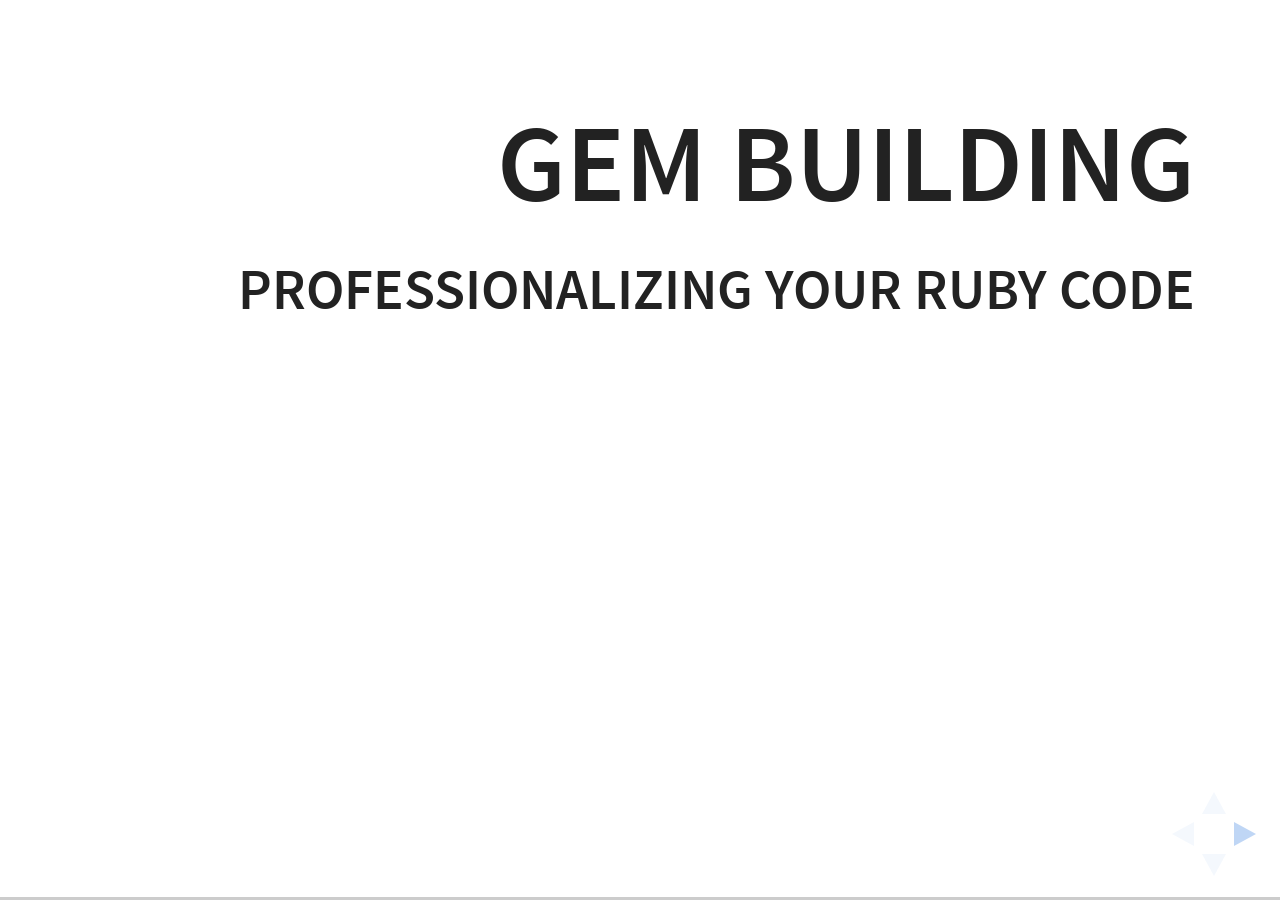
<file: slides/index.html>
<!doctype html>
<html>
  <head>
    <meta charset="utf-8">
    <meta name="viewport" content="width=device-width, initial-scale=1.0, maximum-scale=1.0, user-scalable=no">

    <title>reveal.js</title>

    <link rel="stylesheet" href="css/reveal.css">
    <link rel="stylesheet" href="css/my_hacks.css">
    <!-- <link rel="stylesheet" href="css/theme/black.css"> -->
    <link rel="stylesheet" href="css/theme/white.css" id="theme">

    <!-- Theme used for syntax highlighting of code -->
    <link rel="stylesheet" href="lib/css/zenburn.css">

    <!-- Printing and PDF exports -->
    <script>
      var link = document.createElement( 'link' );
      link.rel = 'stylesheet';
      link.type = 'text/css';
      link.href = window.location.search.match( /print-pdf/gi ) ? 'css/print/pdf.css' : 'css/print/paper.css';
      document.getElementsByTagName( 'head' )[0].appendChild( link );
    </script>
  </head>
  <body>
    <div class="reveal">
      <div class="slides">

        <section class="--overview">
          <div style="text-align:right;">
            <h1> Gem Building </h1> <h3>Professionalizing Your Ruby Code</h3>
          </div><br>

          <div style="text-align:left;">
            <p class="fragment">Section 1 - Gems by Example
            <p class="fragment">Section 2 - Build Pseudo Complex large_app
            <p class="fragment">Section 3 - Gem Extraction
            <p class="fragment">Section 4 - Hook it into the Rails App
          </div>

          <aside class="notes">
            <p>Thank's Gabe for the honor of contributing to Noisebridge through RailsSchool.org
            <p>Urge everyone to please give NoiseBridge...  all of your money
            <p>In this workshop we'll be building our very own Ruby Gem
          </aside>
        </section>


        <section>
          <section>
            <h2> Section 1 - </h2> <h3>Gems by Example</h3>

            <div style="text-align:left;">
            <p>1. What's a Gem?
            <p>2. Example of a Gem (hub)
            <p>3. The value of packaging your code

            <aside class="notes">
              <p>Elaborate on slides (1 by 1)
            </aside>


          </section>

          <section>
            What's a gem?
            <p class="fragment">"A gem is a piece of ruby code that has been formatted into an easy to consume package."</p>

            <aside class="notes">
              <p>very basic description...
              <p>Apt-get for the ruby echo-system
              <p>When U install ruby, you get 2 things: ruby & gem
            </aside>
          </section>

          <section>
            Example of a Gem:

            <pre class="fragment"><div data-trim data-noescape>
              $  gem install hub
                 Fetching: hub-1.12.4.gem (100%)
            </div></pre>

            <aside class="notes">
              <p>- Let's go over an example... very popular...
              <p>- Hub is a gem... allows u 2 interact w/ github... CLI
              <p>- Hub... EASILY installed... ANY platform... ruby installed
            </aside>
          </section>


          <section>
            <p>What can Hub do for you?</p>
            <br>
            <p class="fragment">
              Create a repo on github automatically
            </p>
            <pre class="fragment"><div data-trim data-noescape>
              $  mkdir my_project && cd my_project/
              $  echo 'hello hub' > h.txt
              $  git init && git add . && git commit -m "initial commit"
              $  hub create
              $  git push origin master -u
            </div></pre>

            <aside class="notes">
              <p>- Create a repo on your github account
              <p>- Here let's walk through the demo
              <p>- WTS (walk through slides)
            </aside>
          </section>

          <section>
            <p>How is it configured?</p><br>
            <p class="fragment">1 time password request =&gt; auth token</p>
            <p class="fragment">
              Configurations:  <span class="inline">~/.config/hub</span>
            </p>
            <pre class="fragment"><div data-trim data-noescape>
              ---
              github.com:
              - protocol: https
                user: TheNotary
                oauth_token: this_is_sensative_DEADMEET1337
            </div></pre>

            <aside class="notes">
              <p>- So you're probably wondering how it works
              <p>- WTS (walk through slides)
            </aside>
          </section>

          <section>
            <p>Gem is Amazing</p><br>
            <p class="fragment">gem list</p>
            <p class="fragment">gem uninstall</p>
            <p class="fragment">gem install hub -v 1.12.3</p>

            <aside class="notes">
              <p>- Back to gem!
              <p>- Gem has a couple fun commands
              <p>- WTS
            </aside>
          </section>

          <section>
            Wait... multiple versions of a single gem?  How?
            <p class="fragment">hub _1.12.3_ --version</p>
          </section>

          <section>
            <h4>Packaging your Code is Valuable</h4>

            <p class="fragment">&gt; Easily Deploy code on a foreign server</p>
            <p class="fragment">&gt; Easily include code in OTHER ruby projects</p>
            <p class="fragment">&gt; Easily update code (after the fact) without breaking dependent codebases</p>
            <p class="fragment">&gt; Easily share code with others</p>

            <aside class="notes">
              <p>...it allows you to...[WTS]</p>

              <p>So let's get started making our lives better by packaging up some ruby code.  </p>
            </aside>
          </section>

        </section> <!-- End Section 1 ----------------------------------------->




        <section>
          <section>
            <h2> Section 2 - </h2> <h3>Build Pseudo Complex large_app</h3>
            <br>

            <div style="text-align:left;">
              <p class="fragment fade-up">The Formation of Our Software</p>
              <p class="fragment fade-up">Rails App, Square 1</p>
              <p class="fragment fade-up">Add Pseudo complexity, Messy controller</p>
              <p class="fragment fade-up">Improve via Basic Method Extraction Refactoring</p>
              <p class="fragment fade-up">OO Refactor</p>
            </div>


            <aside class="notes">
              <p>WTS</p>
            </aside>
          </section>

          <section>
            <p class="">The Formation of Our Software</p>



            <aside class="notes">
              <p>Before we get started... gem... suppose we have some code... large_app... needs to be extracted... </p>
              <p>Better than supposing... let's do it!</p>
              <p>We'll add logic to the app then iteratively move it into better and better locations</p>
            </aside>

          </section>

          <section>
            <p>What should that logic be?</p> <br>
            <p class="fragment fade-up">Thwart the NSA!</p>

            <aside class="notes">
              <p>- Ask slide!
              <p>- Wait for just a moment... [CLK]
              <p>- What if
              <p>- What if we needed to enc/dec a string from...
              <p>- And we expect to reuse
            </aside>

          </section>


          <section data-transition="slide none">
            <p class="">Typical Workflow</p>

            <p class="fragment fade-up"> 1)  Have Rails App</p>
            <p class="fragment fade-up"> 2)  App gets huge and takes forever to test</p>
            <p class="fragment fade-up"> 3)  App gets extracted into gem(s)</p>

            <aside class="notes">
              <p>This is a fairly typical workflow for a gem's creation;</p>
              <p>CREATION...</p>
              <p>Does anyone know how a star is formed?</p>
            </aside>
          </section>


          <section data-transition="none">
            <p class="">Typical Workflow</p>

            <p> 1)  Have Rails App</p>
            <p> 2)  App gets huge and takes forever to test</p>
            <p> 3)  App gets extracted into gem(s)</p>

            <aside class="notes">
              <p>*Work them through it... try to tie it into gems*</p>
              <p>I was hoping ... tie in creation stars ... gems.</p>
              <p>But I realized last night it's not gems ... rather rails</p>
              <p>All this stuff...particles</p>
              <p>drifted... gravitated... central monolithic body.</p>
              <p>after certain point ... hot!</p>
              <p>got outta hand!</p>
            </aside>
          </section>

        </section> <!-- End Section 2 ----------------------------------------->





        <section>
          <section>
            <h2> Section 3 - </h2> <h3>Gem Extraction</h3>
            <br>

            <div style="display:flex; justify-content: space-around;">
              <div style="text-align:left;">
                <p class="fragment fade-up">Bundler Usage and Configs</p>
                <p class="fragment fade-up">The Anatomy of a Gem</p>
                <p class="fragment fade-up">Gem Extraction, Square 1</p>
                <p class="fragment fade-up">Improve Library Interface</p>
              </div>
            </div>


            <aside class="notes">
              <p>Before we get started... tests...</p>
              <p>we should have them...</p>
              <p>Should be able to</p>
              <p>WTS</p>
            </aside>
          </section>


          <section>
            <h4 class="">Bundler Usage and Configs</h4>
            <p class="fragment fade-up" data-fragment-index="1"><span class="fragment fade-out" data-fragment-index="2">...and for my third wish, I wish for more wishes!</span></p>

            <div class="fragment" data-fragment-index="2">
              <span class="inline">(~/.bundle/config)</span>
              <pre><div data-trim data-noescape>
                ---
                BUNDLE_GEM__COC: 'false'
                BUNDLE_GEM__TEST: rspec
                BUNDLE_GEM__MIT: false
              </div></pre>
            </div>

            <aside class="notes">
              <p>...under-advertized feature... but bundler, a ruby gem, </p>
              <p>has the capability to make more gems.</p>
              <p>Usually installed by default</p>
            </aside>
          </section>


          <section>
            <p class="">To build a gem, follow these commands:</p>

            <pre class="fragment"><div data-trim data-noescape>
              $  cd /tmp

              $  bundle gem kewl_crypto
            </div></pre>

            <aside class="notes">
              <p>change into a clean directory, could be tmp, could be somewhere more persistent, either way I want everyone to run this on their local.</p>
              <p>Actually do the commands</p>
            </aside>

          </section>

          <section data-transition="slide none">
            <p class="">Anatomy of a Gem</p>

            <div class="fragment fade-up">
              <pre><div data-trim data-noescape>
                .
                ├── bin
                │   ├── console
                │   └── setup
                ├── Gemfile
                ├── kewl_crypto.gemspec
                ├── lib
                │   ├── kewl_crypto
                │   │   └── version.rb
                │   └── kewl_crypto.rb
                ├── Rakefile
                ├── README.md
                └── spec
                    ├── kewl_crypto_spec.rb
                    └── spec_helper.rb
              </div></pre>
            </div>

            <aside class="notes">
              <p>Let's briefly go over a gems anatomy.</p>
              <p>CLK</p>
              <p>Now that's a lot of crap to go over, but a lot of it is no big deal.</p>
              <p>Get your favorite text editor ready and open up these files as I go over them.</p>
            </aside>
          </section>

          <section data-transition="none">
            <pre><div data-trim data-noescape>
              .
              ├── bin
              │   ├── console
              │   └── setup
              ├── Gemfile
              ├── <b>kewl_crypto.gemspec</b>
              ├── lib
              │   ├── kewl_crypto
              │   │   └── version.rb
              │   └── kewl_crypto.rb
              ├── Rakefile
              ├── README.md
              └── spec
                  ├── kewl_crypto_spec.rb
                  └── spec_helper.rb
            </div></pre>


            <aside class="notes">
              <p>
                This is the main configuration file for your package.  It's basically how you talk to bundler, gemcutter and rubygems.org.  You indicate your dependencies here, you add a description and name for your gem, and define package details like the version of the gem.
              </p>
            </aside>
          </section>


          <section data-transition="none">
            <pre><div data-trim data-noescape>
              .
              ├── bin
              │   ├── console
              │   └── setup
              ├── Gemfile
              ├── kewl_crypto.gemspec
              ├── <b>lib</b>
              │   ├── kewl_crypto
              │   │   └── version.rb
              │   └── <b>kewl_crypto.rb</b>
              ├── Rakefile
              ├── README.md
              └── spec
                  ├── kewl_crypto_spec.rb
                  └── spec_helper.rb
            </div></pre>

            <aside class="notes">
              <p>This is the 'entry point' for your ruby app.  It's the first file loaded when someone does a `require 'your_gem'`.  If your gem is simple enough, the entirety of your ruby code will go here.  </p>
            </aside>
          </section>

          <section data-transition="none">
            <pre><div data-trim data-noescape>
              .
              ├── bin
              │   ├── console
              │   └── setup
              ├── Gemfile
              ├── kewl_crypto.gemspec
              ├── <b>lib</b>
              │   ├── <b>kewl_crypto</b>
              │   │   └── version.rb
              │   └── kewl_crypto.rb
              ├── Rakefile
              ├── README.md
              └── spec
                  ├── kewl_crypto_spec.rb
                  └── spec_helper.rb
            </div></pre>

            <aside class="notes">
              <p>This folder is for when things get out of hand and you need to break your ruby code up into multiple files.  An easy rule for breaking up your ruby library is that each class should have it's own file.  If a class is massive and has many subclasses that are only used by that one class... then this class can have it's own folder if you want.  But with rubygems, you actually get to employ a little bit of creativity
              </p>
            </aside>
          </section>

          <section data-transition="none">
            <pre><div data-trim data-noescape>
              .
              ├── bin
              │   ├── console
              │   └── setup
              ├── Gemfile
              ├── kewl_crypto.gemspec
              ├── lib
              │   ├── kewl_crypto
              │   │   └── <b>version.rb</b>
              │   └── kewl_crypto.rb
              ├── Rakefile
              ├── README.md
              └── spec
                  ├── kewl_crypto_spec.rb
                  └── spec_helper.rb
            </div></pre>

            <aside class="notes">
              <p>The library's subfolder already contains one file, Version</p>
              <p>Go ahead and open it up</p>
              <p>You enter this file when it's time to do a version bump</p>
              <p>gemspec file that sources</p>
            </aside>
          </section>

          <section data-transition="none">
            <pre><div data-trim data-noescape>
              .
              ├── <b>bin</b>
              │   ├── <b>console</b>
              │   └── <b>setup</b>
              ├── Gemfile
              ├── kewl_crypto.gemspec
              ├── lib
              │   ├── kewl_crypto
              │   │   └── version.rb
              │   └── kewl_crypto.rb
              ├── Rakefile
              ├── README.md
              └── spec
                  ├── kewl_crypto_spec.rb
                  └── spec_helper.rb
            </div></pre>

            <aside class="notes">
              <p>The bin folder used to be where people put their 'binary' files, but now it's got this setup and console rubish in it.</p>
              <p>I'm not fond of either of those files in bin, but... console... setup...</p>
              <p></p>
            </aside>
          </section>

          <section data-transition="none">
            <pre><div data-trim data-noescape>
              .
              ├── bin
              │   ├── console
              │   └── setup
              ├── Gemfile
              ├── kewl_crypto.gemspec
              ├── lib
              │   ├── kewl_crypto
              │   │   └── version.rb
              │   └── kewl_crypto.rb
              ├── Rakefile
              ├── README.md
              └── <b>spec</b>
                  ├── <b>kewl_crypto_spec.rb</b>
                  └── <b>spec_helper.rb</b>
            </div></pre>

            <aside class="notes">
              <p>Tests!  </p>
              <p>Notice I'm talking about this after everything else... hmmm...</p>
              <p>This is where your tests go.  Because I'm awesome... rspec</p>
            </aside>
          </section><!--  End Anatomy of a Gem -------------------------------->


          <section>
            <p>Gem Extraction, Square 1</p>

            <aside class="notes">
              <p>So now that you know the anatomy of... </p>
              <p>Gem extraction at it's best ... copy and pasting.</p>

              <p>--Where do I paste in my code?</p>
              <p>*Right!  How about `lib/kewl_crypto.rb`*</p>
              <p>Let's take a peak at that file now.  </p>
            </aside>
          </section>


          <section>
            <span class="inline">(lib/kewl_crypto.rb)</span>
            <pre><div data-trim data-noescape>
              require "kewl_crypto/version"

              module KewlCrypto
                # Your code goes here...
              end
            </div></pre>

            <aside class="notes">
              <p>Even tells us!</p>
              <p>--My next question is, what code are we going to cut out of the larger_app to be place here?</p>
              <p>*Wait for models/kewl_crypto.rb*</p>
              <p>Right!  Let's start that.  </p>
            </aside>
          </section>

          <section>
            Switch over to Manual and the text editor at this point???
          </section>

          <section>
            Maybe lib/kewl_crypto.rb will look like...

            <span class="inline">(lib/kewl_crypto.rb)</span>
            <pre><div data-trim data-noescape>
              require "base64"
              require "kewl_crypto/version"

              module KewlCrypto

                class KewlCrypto
                  attr_reader :untouched

                  def initialize(string)
                    @untouched = string
                  end

                  def encrypted
                    Base64.encode64(@untouched)
                  end

                  def decrypted
                    Base64.decode64(@untouched)
                  end
                end

              end
            </div></pre>

            <aside class="notes">
              <p></p>
            </aside>
          </section>


          <section>
            <p class="">Checkout g1: Basic extraction</p>
            <div><span class="inline">git checkout 850e0af</span></div>
          </section>


          <section>
            <p class="">Improve Library Interface</p>
            <p class="fragment fade-up">How Cumbersome</p>

            <pre><div data-trim data-noescape>
            $  ruby bin/console
            >  kc = KewlCrypto::KewlCrypto.new("clear")
            </div></pre>

            <aside class="notes">
              <p>BS about this for a little bit before refactoring live</p>
            </aside>
          </section>

          <section>
            <p class="">Refactor</p>

            <span class="inline">(lib/kewl_crypto.rb)</span>
            <pre><div data-trim data-noescape>
              module KewlCrypto

                def self.new(string)
                  KewlCrypto.new(string)
                end

                class KewlCrypto
                  attr_reader :untouched

                  def initialize(string)
                    @untouched = string
                  end

                  def encrypted
                    Base64.encode64(@untouched)
                  end

                  def decrypted
                    Base64.decode64(@untouched)
                  end
                end

              end
            </div></pre>

            <aside class="notes">
              <p>BS about this for a little bit before refactoring live</p>
            </aside>
          </section>

          <section>
            <p class="">Checkout g2: easier to use</p>
            <div><span class="inline">git checkout a06c602</span></div>
          </section>

          <section>
            <p class="">Are we there yet?</p>

            <span class="inline">(lib/kewl_crypto.rb)</span>
            <pre><div data-trim data-noescape>
              module KewlCrypto

                def self.new(string)
                  KewlCrypto.new(string)
                end

                class KewlCrypto
                  attr_reader :untouched

                  def initialize(string)
                    @untouched = string
                  end

                  def encrypted
                    Base64.encode64(@untouched)
                  end

                  def decrypted
                    Base64.decode64(@untouched)
                  end
                end

              end
            </div></pre>

            <aside class="notes">
              <p>Ok, that's cool and easy to use... but... look closely... </p>
              <p>Is it beautiful?  What do you think?  Would you publish this for your peers to see?  How could we clean it up a bit?</p>
              <p>*Wait for create extra file*</p>
              <p>Right!  We can move the KewlCrypto class to its own file now.  </p>
            </aside>
          </section>

          <section>
            <p class="">https://github.com/TheNotary/kewl_crypto/commit/01e43f96867cb75b6186380de8e8c559d225cd2b</p>

            <aside class="notes">
              <p></p>
            </aside>
          </section>

          <section>
            <p class="">Checkout g3: class gets own file</p>
            <div><span class="inline">git checkout 0618958</span></div>

            <aside class="notes">
              <p>Weird having two files named the same</p>
              <p>Named gem wrong?  Named class wrong?</p>
            </aside>
          </section>

          <section>
            <p>Before we can use it, we need to build it</p>

            <pre><div data-trim data-noescape>
              $  rake build
                kewl_crypto 0.1.0 built to pkg/kewl_crypto-0.1.0.gem.
            </div></pre>

            <aside class="notes">
              <p>zip file</p>
              <p>rake install</p>
              <p>rake release</p>
              <p>rubygems.org account</p>
            </aside>
          </section>




        </section> <!-- End Section 3 ----------------------------------------->




        <section>
          <section>
            <h2> Section 4 - </h2> <h3>Hook it into the Rails App</h3>
            <br>

            <div style="display:flex; justify-content: space-around;">
              <div style="text-align:left;">
                <p class="fragment fade-up">Source Gem Off File System</p>
                <p class="fragment fade-up">Cut Old Logic from Rails App</p>
                <p class="fragment fade-up">A Manual Test Indicates it Worked!</p>
              </div>
            </div>

            <aside class="notes">
              <p>WTS</p>
            </aside>
          </section>


          <section>
            <p class="">Source Gem Off File System</p>

            <div class="fragment fade-up">
              <span class="inline">(Gemfile)</span>
              <pre><div data-trim data-noescape>
                $  gem 'kewl_crypto', path: "../kewl_crypto"
              </div></pre>
            </div>

            <aside class="notes">
              <p>early stages... f/s</p>
            </aside>
          </section>


          <section> <!--  copy this please  -->
            <p>Cut Old Logic from Rails App</p>
            <p class="fragment fade-up"></p>

            <aside class="notes">
              <p>...rails automatically requires our gem...</p>
              <p></p>
              <p></p>
            </aside>
          </section>

          <section> <!--  copy this please  -->
            <p class="">Final Manual Test</p>
            <p class="fragment fade-up"></p>

            <aside class="notes">
              <p>changes to gem = reboot rails</p>
              <p>solid?  Publish rubygems.org, offline gemserver, or a git server</p>
            </aside>
          </section>


        </section> <!-- End Section 4 ----------------------------------------->

        <section>
          Who haz thoughts?
        </section>



      </div>
    </div>

    <script src="lib/js/head.min.js"></script>
    <script src="js/reveal.js"></script>

    <script>
      // More info https://github.com/hakimel/reveal.js#configuration
      Reveal.initialize({
        history: true,
        // fragments: false,

        // More info https://github.com/hakimel/reveal.js#dependencies
        dependencies: [
          { src: 'plugin/markdown/marked.js' },
          { src: 'plugin/markdown/markdown.js' },
          { src: 'plugin/notes/notes.js', async: true },
          { src: 'plugin/highlight/highlight.js', async: true, callback: function() { hljs.initHighlightingOnLoad(); } }
        ]
      });
    </script>
  </body>
</html>
</file>
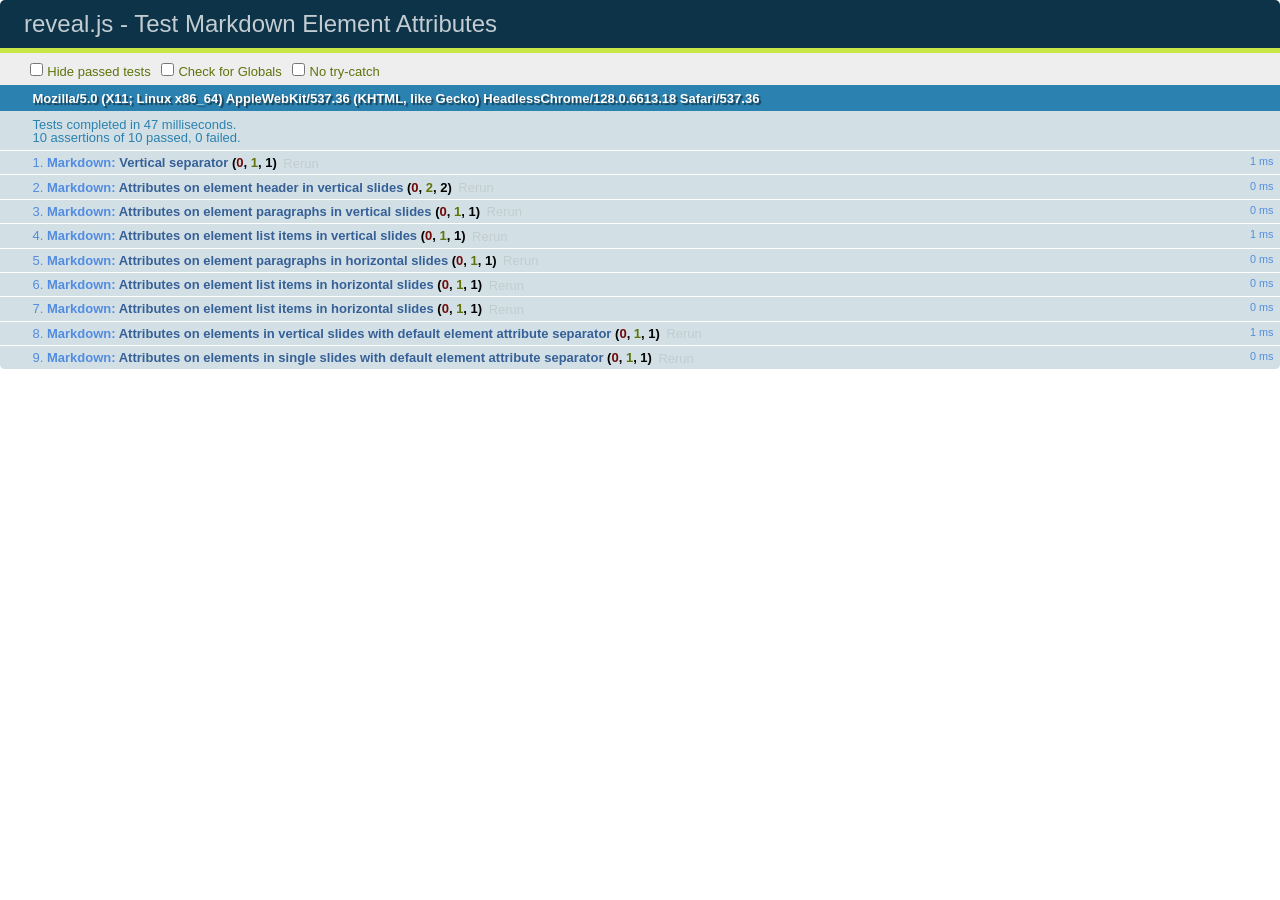
<file: slides/test/test-markdown-element-attributes.html>
<!doctype html>
<html lang="en">

	<head>
		<meta charset="utf-8">

		<title>reveal.js - Test Markdown Element Attributes</title>

		<link rel="stylesheet" href="../css/reveal.css">
		<link rel="stylesheet" href="qunit-1.12.0.css">
	</head>

	<body style="overflow: auto;">

		<div id="qunit"></div>
		<div id="qunit-fixture"></div>

		<div class="reveal" style="display: none;">

			<div class="slides">

				<!-- <section data-markdown="example.md" data-separator="^\n\n\n" data-separator-vertical="^\n\n"></section> -->

				<!-- Slides are separated by newline + three dashes + newline, vertical slides identical but two dashes -->
				<section data-markdown data-separator="^\n---\n$" data-separator-vertical="^\n--\n$" data-element-attributes="{_\s*?([^}]+?)}">>
					<script type="text/template">
						## Slide 1.1
						<!-- {_class="fragment fade-out" data-fragment-index="1"} -->

						--

						## Slide 1.2
						<!-- {_class="fragment shrink"} -->

						Paragraph 1
						<!-- {_class="fragment grow"} -->

						Paragraph 2
						<!-- {_class="fragment grow"} -->

						- list item 1 <!-- {_class="fragment grow"} -->
						- list item 2 <!-- {_class="fragment grow"} -->
						- list item 3 <!-- {_class="fragment grow"} -->


						---

						## Slide 2


						Paragraph 1.2  
						multi-line <!-- {_class="fragment highlight-red"} -->

						Paragraph 2.2 <!-- {_class="fragment highlight-red"} -->

						Paragraph 2.3 <!-- {_class="fragment highlight-red"} -->

						Paragraph 2.4 <!-- {_class="fragment highlight-red"} -->

						- list item 1 <!-- {_class="fragment highlight-green"} -->
						- list item 2<!-- {_class="fragment highlight-green"} -->
						- list item 3<!-- {_class="fragment highlight-green"} -->
						- list item 4
						<!-- {_class="fragment highlight-green"} -->
						- list item 5<!-- {_class="fragment highlight-green"} -->

						Test

						![Example Picture](examples/assets/image2.png)
						<!-- {_class="reveal stretch"} -->

					</script>
				</section>



				<section 	data-markdown data-separator="^\n\n\n"
									data-separator-vertical="^\n\n"
									data-separator-notes="^Note:"
									data-charset="utf-8">
					<script type="text/template">
						# Test attributes in Markdown with default separator
						## Slide 1 Def <!-- .element: class="fragment highlight-red" data-fragment-index="1" -->


						## Slide 2 Def
						<!-- .element: class="fragment highlight-red" -->

					</script>
				</section>

				<section data-markdown>
				  <script type="text/template">
					## Hello world
					A paragraph
					<!-- .element: class="fragment highlight-blue" -->
				  </script>
				</section>

				<section data-markdown>
				  <script type="text/template">
					## Hello world

					Multiple  
					Line
					<!-- .element: class="fragment highlight-blue" -->
				  </script>
				</section>

				<section data-markdown>
				  <script type="text/template">
					## Hello world

					Test<!-- .element: class="fragment highlight-blue" -->

					More Test
				  </script>
				</section>


			</div>

		</div>

		<script src="../lib/js/head.min.js"></script>
		<script src="../js/reveal.js"></script>
		<script src="../plugin/markdown/marked.js"></script>
		<script src="../plugin/markdown/markdown.js"></script>
		<script src="qunit-1.12.0.js"></script>

		<script src="test-markdown-element-attributes.js"></script>

	</body>
</html>
</file>
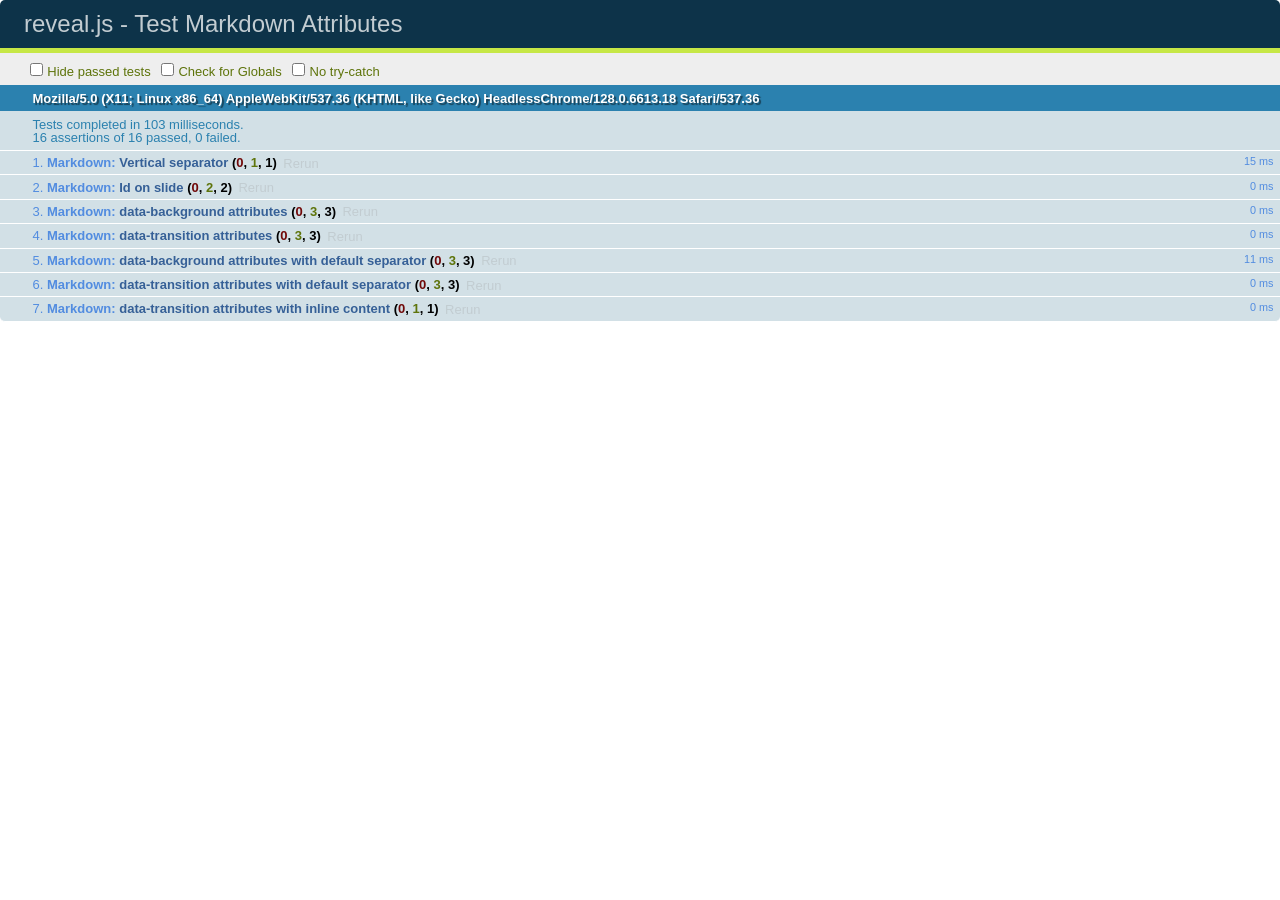
<file: slides/test/test-markdown-slide-attributes.html>
<!doctype html>
<html lang="en">

	<head>
		<meta charset="utf-8">

		<title>reveal.js - Test Markdown Attributes</title>

		<link rel="stylesheet" href="../css/reveal.css">
		<link rel="stylesheet" href="qunit-1.12.0.css">
	</head>

	<body style="overflow: auto;">

		<div id="qunit"></div>
		<div id="qunit-fixture"></div>

		<div class="reveal" style="display: none;">

			<div class="slides">

				<!-- <section data-markdown="example.md" data-separator="^\n\n\n" data-separator-vertical="^\n\n"></section> -->

				<!-- Slides are separated by three lines, vertical slides by two lines, attributes are one any line starting with (spaces and) two dashes -->
				<section 	data-markdown data-separator="^\n\n\n"
									data-separator-vertical="^\n\n"
									data-separator-notes="^Note:"
									data-attributes="--\s(.*?)$"
									data-charset="utf-8">
					<script type="text/template">
						# Test attributes in Markdown
						## Slide 1



						## Slide 2
						<!-- -- id="slide2" data-transition="zoom" data-background="#A0C66B" -->


						## Slide 2.1
						<!-- -- data-background="#ff0000" data-transition="fade" -->


						## Slide 2.2
						[Link to Slide2](#/slide2)



						## Slide 3
						<!-- -- data-transition="zoom" data-background="#C6916B" -->



						## Slide 4
					</script>
				</section>

				<section 	data-markdown data-separator="^\n\n\n"
									data-separator-vertical="^\n\n"
									data-separator-notes="^Note:"
									data-charset="utf-8">
					<script type="text/template">
						# Test attributes in Markdown with default separator
						## Slide 1 Def



						## Slide 2 Def
						<!-- .slide: id="slide2def" data-transition="concave" data-background="#A7C66B" -->


						## Slide 2.1 Def
						<!-- .slide: data-background="#f70000" data-transition="page" -->


						## Slide 2.2 Def
						[Link to Slide2](#/slide2def)



						## Slide 3 Def
						<!-- .slide: data-transition="concave" data-background="#C7916B" -->



						## Slide 4
					</script>
				</section>

				<section data-markdown>
					<script type="text/template">
						<!-- .slide: data-background="#ff0000" -->
						## Hello world
					</script>
				</section>

				<section data-markdown>
					<script type="text/template">
						## Hello world
						<!-- .slide: data-background="#ff0000" -->
					</script>
				</section>

				<section data-markdown>
					<script type="text/template">
						## Hello world

						Test
						<!-- .slide: data-background="#ff0000" -->

						More Test
					</script>
				</section>

			</div>

		</div>

		<script src="../lib/js/head.min.js"></script>
		<script src="../js/reveal.js"></script>
		<script src="../plugin/markdown/marked.js"></script>
		<script src="../plugin/markdown/markdown.js"></script>
		<script src="qunit-1.12.0.js"></script>

		<script src="test-markdown-slide-attributes.js"></script>

	</body>
</html>
</file>
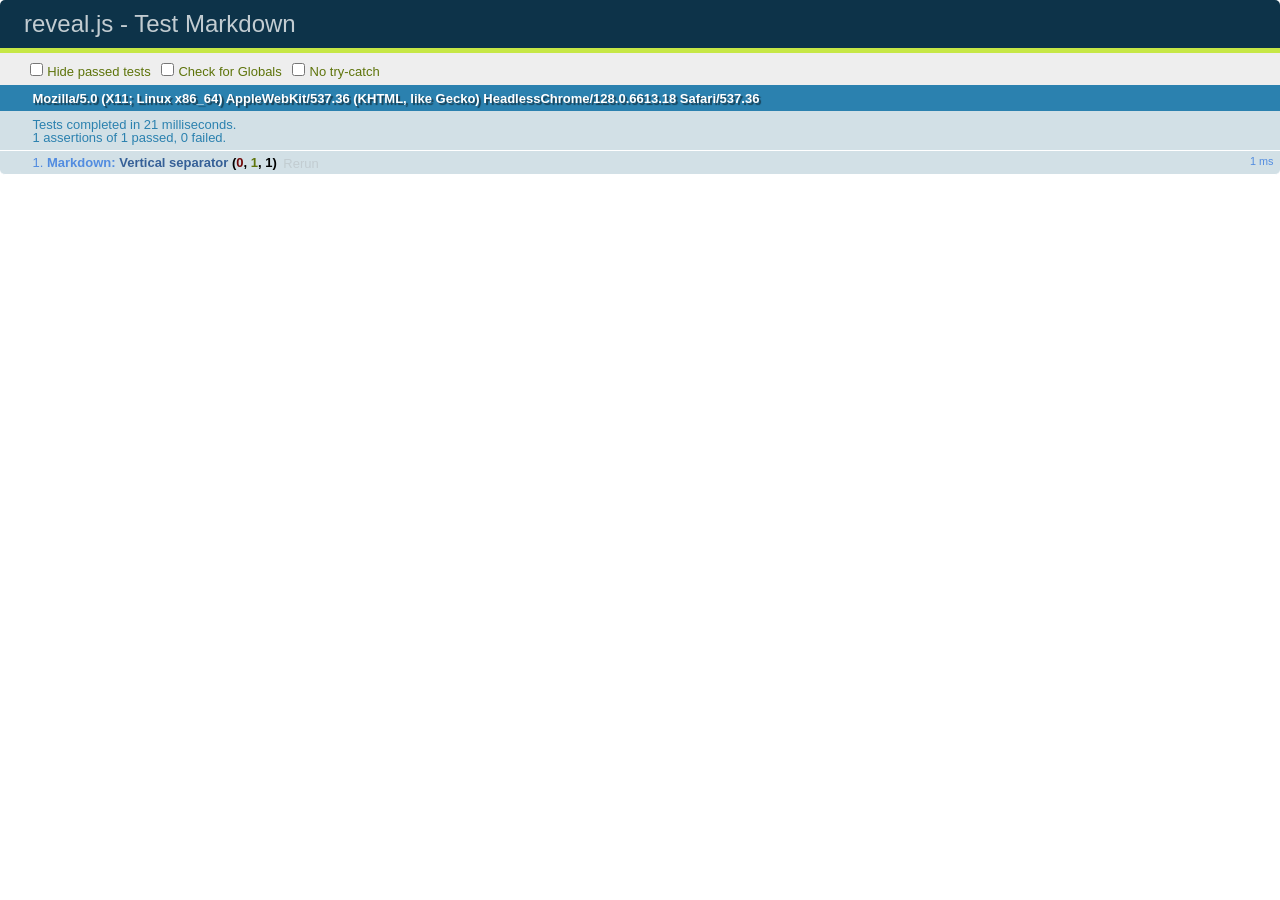
<file: slides/test/test-markdown.html>
<!doctype html>
<html lang="en">

	<head>
		<meta charset="utf-8">

		<title>reveal.js - Test Markdown</title>

		<link rel="stylesheet" href="../css/reveal.css">
		<link rel="stylesheet" href="qunit-1.12.0.css">
	</head>

	<body style="overflow: auto;">

		<div id="qunit"></div>
  		<div id="qunit-fixture"></div>

		<div class="reveal" style="display: none;">

			<div class="slides">

				<!-- <section data-markdown="example.md" data-separator="^\n\n\n" data-separator-vertical="^\n\n"></section> -->

				<!-- Slides are separated by newline + three dashes + newline, vertical slides identical but two dashes -->
				<section data-markdown data-separator="^\n---\n$" data-separator-vertical="^\n--\n$">
					<script type="text/template">
						## Slide 1.1

						--

						## Slide 1.2

						---

						## Slide 2
					</script>
				</section>

			</div>

		</div>

		<script src="../lib/js/head.min.js"></script>
		<script src="../js/reveal.js"></script>
		<script src="../plugin/markdown/marked.js"></script>
		<script src="../plugin/markdown/markdown.js"></script>
		<script src="qunit-1.12.0.js"></script>

		<script src="test-markdown.js"></script>

	</body>
</html>
</file>
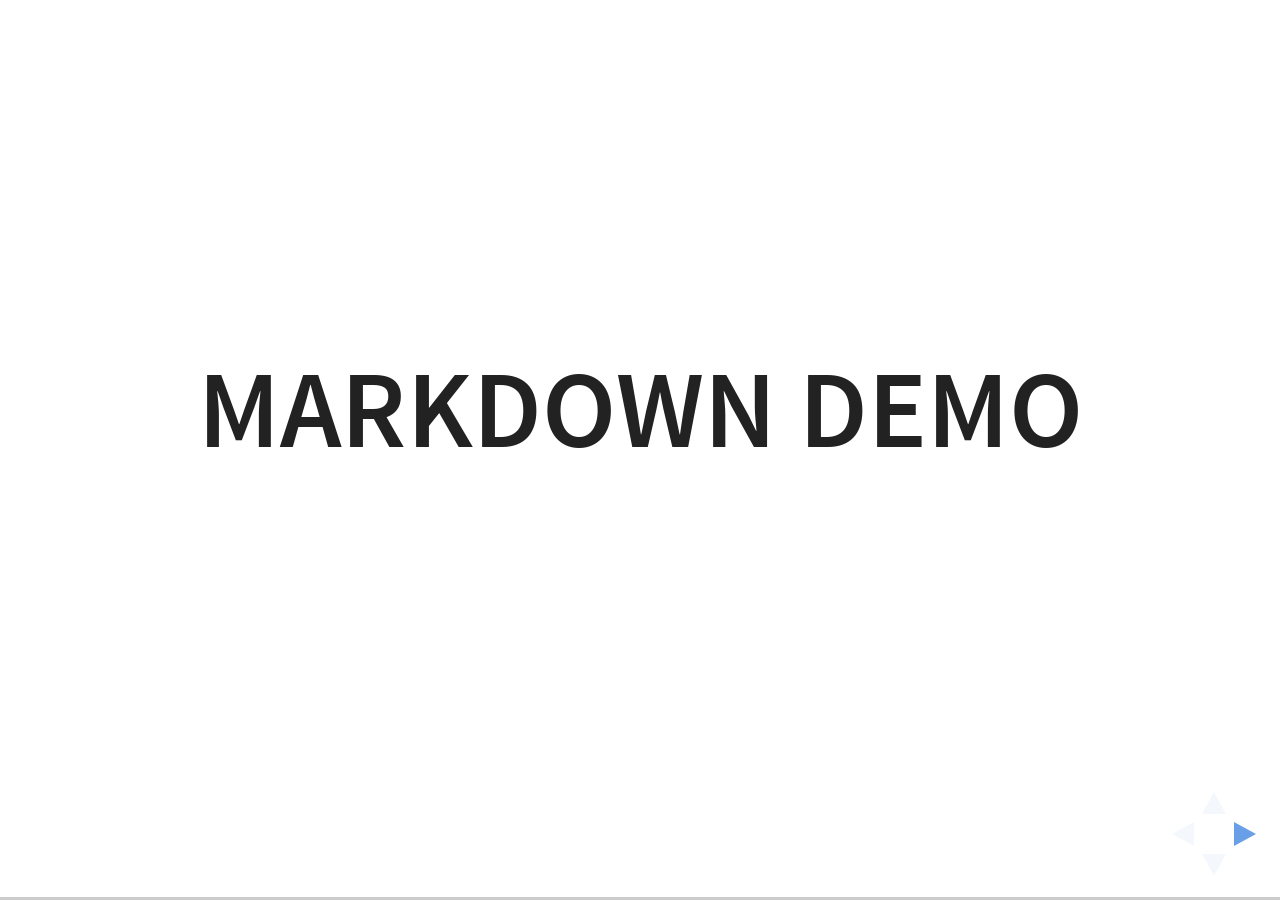
<file: slides/plugin/markdown/example.html>
<!doctype html>
<html lang="en">

	<head>
		<meta charset="utf-8">

		<title>reveal.js - Markdown Demo</title>

		<link rel="stylesheet" href="../../css/reveal.css">
		<link rel="stylesheet" href="../../css/theme/white.css" id="theme">

        <link rel="stylesheet" href="../../lib/css/zenburn.css">
	</head>

	<body>

		<div class="reveal">

			<div class="slides">

                <!-- Use external markdown resource, separate slides by three newlines; vertical slides by two newlines -->
                <section data-markdown="example.md" data-separator="^\n\n\n" data-separator-vertical="^\n\n"></section>

                <!-- Slides are separated by three dashes (quick 'n dirty regular expression) -->
                <section data-markdown data-separator="---">
                    <script type="text/template">
                        ## Demo 1
                        Slide 1
                        ---
                        ## Demo 1
                        Slide 2
                        ---
                        ## Demo 1
                        Slide 3
                    </script>
                </section>

                <!-- Slides are separated by newline + three dashes + newline, vertical slides identical but two dashes -->
                <section data-markdown data-separator="^\n---\n$" data-separator-vertical="^\n--\n$">
                    <script type="text/template">
                        ## Demo 2
                        Slide 1.1

                        --

                        ## Demo 2
                        Slide 1.2

                        ---

                        ## Demo 2
                        Slide 2
                    </script>
                </section>

                <!-- No "extra" slides, since there are no separators defined (so they'll become horizontal rulers) -->
                <section data-markdown>
                    <script type="text/template">
                        A

                        ---

                        B

                        ---

                        C
                    </script>
                </section>

                <!-- Slide attributes -->
                <section data-markdown>
                    <script type="text/template">
                        <!-- .slide: data-background="#000000" -->
                        ## Slide attributes
                    </script>
                </section>

                <!-- Element attributes -->
                <section data-markdown>
                    <script type="text/template">
                        ## Element attributes
                        - Item 1 <!-- .element: class="fragment" data-fragment-index="2" -->
                        - Item 2 <!-- .element: class="fragment" data-fragment-index="1" -->
                    </script>
                </section>

                <!-- Code -->
                <section data-markdown>
                    <script type="text/template">
                        ```php
                        public function foo()
                        {
                            $foo = array(
                                'bar' => 'bar'
                            )
                        }
                        ```
                    </script>
                </section>

            </div>
		</div>

		<script src="../../lib/js/head.min.js"></script>
		<script src="../../js/reveal.js"></script>

		<script>

			Reveal.initialize({
				controls: true,
				progress: true,
				history: true,
				center: true,

				// Optional libraries used to extend on reveal.js
				dependencies: [
					{ src: '../../lib/js/classList.js', condition: function() { return !document.body.classList; } },
					{ src: 'marked.js', condition: function() { return !!document.querySelector( '[data-markdown]' ); } },
                    { src: 'markdown.js', condition: function() { return !!document.querySelector( '[data-markdown]' ); } },
                    { src: '../highlight/highlight.js', async: true, callback: function() { hljs.initHighlightingOnLoad(); } },
					{ src: '../notes/notes.js' }
				]
			});

		</script>

	</body>
</html>
</file>
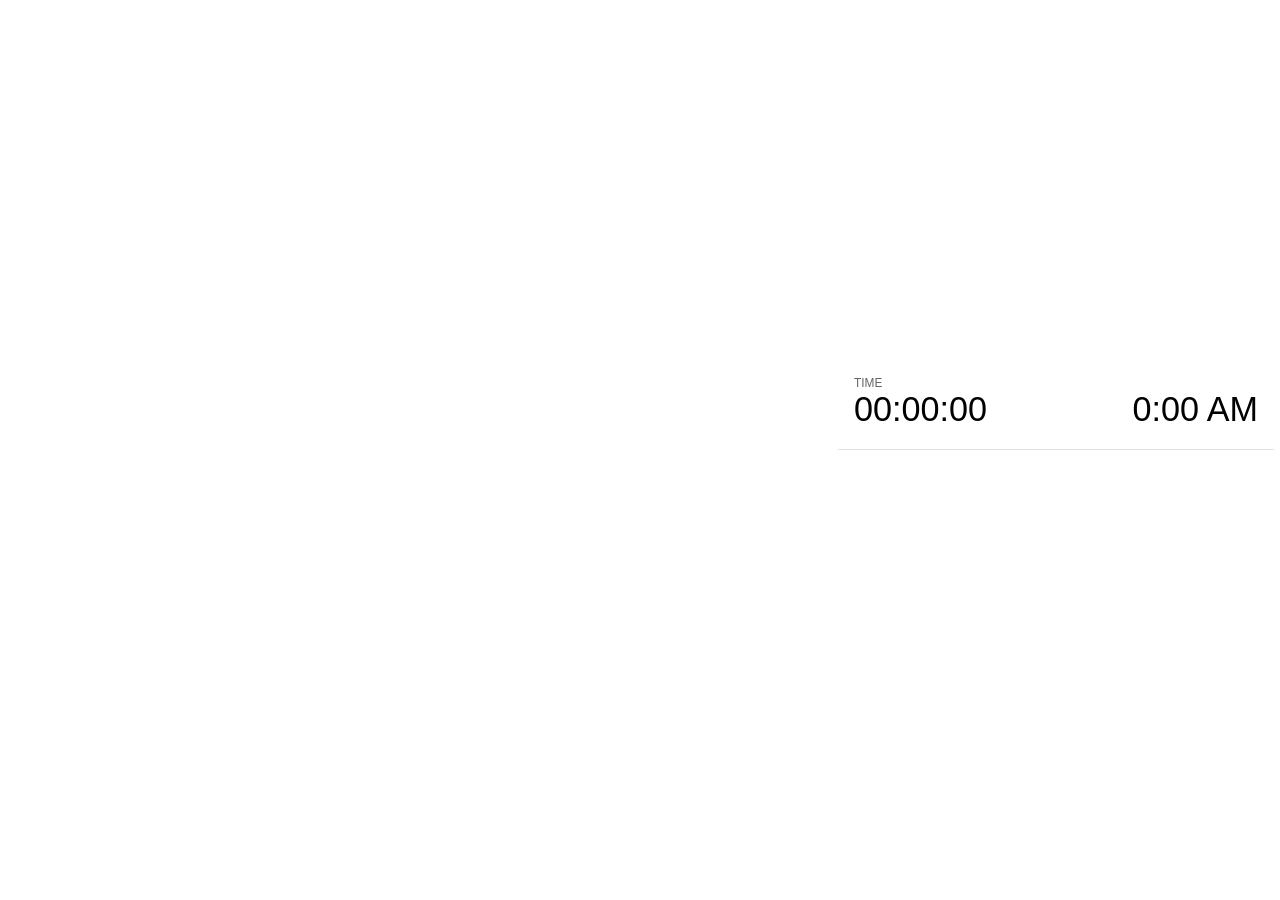
<file: slides/plugin/notes/notes.html>
<!doctype html>
<html lang="en">
	<head>
		<meta charset="utf-8">

		<title>reveal.js - Slide Notes</title>

		<style>
			body {
				font-family: Helvetica;
			}

			#current-slide,
			#upcoming-slide,
			#speaker-controls {
				padding: 6px;
				box-sizing: border-box;
				-moz-box-sizing: border-box;
			}

			#current-slide iframe,
			#upcoming-slide iframe {
				width: 100%;
				height: 100%;
				border: 1px solid #ddd;
			}

			#current-slide .label,
			#upcoming-slide .label {
				position: absolute;
				top: 10px;
				left: 10px;
				font-weight: bold;
				font-size: 14px;
				z-index: 2;
				color: rgba( 255, 255, 255, 0.9 );
			}

			#current-slide {
				position: absolute;
				width: 65%;
				height: 100%;
				top: 0;
				left: 0;
				padding-right: 0;
			}

			#upcoming-slide {
				position: absolute;
				width: 35%;
				height: 40%;
				right: 0;
				top: 0;
			}

			#speaker-controls {
				position: absolute;
				top: 40%;
				right: 0;
				width: 35%;
				height: 60%;
				overflow: auto;

				font-size: 18px;
			}

				.speaker-controls-time.hidden,
				.speaker-controls-notes.hidden {
					display: none;
				}

				.speaker-controls-time .label,
				.speaker-controls-notes .label {
					text-transform: uppercase;
					font-weight: normal;
					font-size: 0.66em;
					color: #666;
					margin: 0;
				}

				.speaker-controls-time {
					border-bottom: 1px solid rgba( 200, 200, 200, 0.5 );
					margin-bottom: 10px;
					padding: 10px 16px;
					padding-bottom: 20px;
					cursor: pointer;
				}

				.speaker-controls-time .reset-button {
					opacity: 0;
					float: right;
					color: #666;
					text-decoration: none;
				}
				.speaker-controls-time:hover .reset-button {
					opacity: 1;
				}

				.speaker-controls-time .timer,
				.speaker-controls-time .clock {
					width: 50%;
					font-size: 1.9em;
				}

				.speaker-controls-time .timer {
					float: left;
				}

				.speaker-controls-time .clock {
					float: right;
					text-align: right;
				}

				.speaker-controls-time span.mute {
					color: #bbb;
				}

				.speaker-controls-notes {
					padding: 10px 16px;
				}

				.speaker-controls-notes .value {
					margin-top: 5px;
					line-height: 1.4;
					font-size: 1.2em;
				}

			.clear {
				clear: both;
			}

			@media screen and (max-width: 1080px) {
				#speaker-controls {
					font-size: 16px;
				}
			}

			@media screen and (max-width: 900px) {
				#speaker-controls {
					font-size: 14px;
				}
			}

			@media screen and (max-width: 800px) {
				#speaker-controls {
					font-size: 12px;
				}
			}

		</style>
	</head>

	<body>

		<div id="current-slide"></div>
		<div id="upcoming-slide"><span class="label">UPCOMING:</span></div>
		<div id="speaker-controls">
			<div class="speaker-controls-time">
				<h4 class="label">Time <span class="reset-button">Click to Reset</span></h4>
				<div class="clock">
					<span class="clock-value">0:00 AM</span>
				</div>
				<div class="timer">
					<span class="hours-value">00</span><span class="minutes-value">:00</span><span class="seconds-value">:00</span>
				</div>
				<div class="clear"></div>
			</div>

			<div class="speaker-controls-notes hidden">
				<h4 class="label">Notes</h4>
				<div class="value"></div>
			</div>
		</div>

		<script src="../../plugin/markdown/marked.js"></script>
		<script>

			(function() {

				var notes,
					notesValue,
					currentState,
					currentSlide,
					upcomingSlide,
					connected = false;

				window.addEventListener( 'message', function( event ) {

					var data = JSON.parse( event.data );

					// The overview mode is only useful to the reveal.js instance
					// where navigation occurs so we don't sync it
					if( data.state ) delete data.state.overview;

					// Messages sent by the notes plugin inside of the main window
					if( data && data.namespace === 'reveal-notes' ) {
						if( data.type === 'connect' ) {
							handleConnectMessage( data );
						}
						else if( data.type === 'state' ) {
							handleStateMessage( data );
						}
					}
					// Messages sent by the reveal.js inside of the current slide preview
					else if( data && data.namespace === 'reveal' ) {
						if( /ready/.test( data.eventName ) ) {
							// Send a message back to notify that the handshake is complete
							window.opener.postMessage( JSON.stringify({ namespace: 'reveal-notes', type: 'connected'} ), '*' );
						}
						else if( /slidechanged|fragmentshown|fragmenthidden|paused|resumed/.test( data.eventName ) && currentState !== JSON.stringify( data.state ) ) {

							window.opener.postMessage( JSON.stringify({ method: 'setState', args: [ data.state ]} ), '*' );

						}
					}

				} );

				/**
				 * Called when the main window is trying to establish a
				 * connection.
				 */
				function handleConnectMessage( data ) {

					if( connected === false ) {
						connected = true;

						setupIframes( data );
						setupKeyboard();
						setupNotes();
						setupTimer();
					}

				}

				/**
				 * Called when the main window sends an updated state.
				 */
				function handleStateMessage( data ) {

					// Store the most recently set state to avoid circular loops
					// applying the same state
					currentState = JSON.stringify( data.state );

					// No need for updating the notes in case of fragment changes
					if ( data.notes ) {
						notes.classList.remove( 'hidden' );
						notesValue.style.whiteSpace = data.whitespace;
						if( data.markdown ) {
							notesValue.innerHTML = marked( data.notes );
						}
						else {
							notesValue.innerHTML = data.notes;
						}
					}
					else {
						notes.classList.add( 'hidden' );
					}

					// Update the note slides
					currentSlide.contentWindow.postMessage( JSON.stringify({ method: 'setState', args: [ data.state ] }), '*' );
					upcomingSlide.contentWindow.postMessage( JSON.stringify({ method: 'setState', args: [ data.state ] }), '*' );
					upcomingSlide.contentWindow.postMessage( JSON.stringify({ method: 'next' }), '*' );

				}

				// Limit to max one state update per X ms
				handleStateMessage = debounce( handleStateMessage, 200 );

				/**
				 * Forward keyboard events to the current slide window.
				 * This enables keyboard events to work even if focus
				 * isn't set on the current slide iframe.
				 */
				function setupKeyboard() {

					document.addEventListener( 'keydown', function( event ) {
						currentSlide.contentWindow.postMessage( JSON.stringify({ method: 'triggerKey', args: [ event.keyCode ] }), '*' );
					} );

				}

				/**
				 * Creates the preview iframes.
				 */
				function setupIframes( data ) {

					var params = [
						'receiver',
						'progress=false',
						'history=false',
						'transition=none',
						'autoSlide=0',
						'backgroundTransition=none'
					].join( '&' );

					var urlSeparator = /\?/.test(data.url) ? '&' : '?';
					var hash = '#/' + data.state.indexh + '/' + data.state.indexv;
					var currentURL = data.url + urlSeparator + params + '&postMessageEvents=true' + hash;
					var upcomingURL = data.url + urlSeparator + params + '&controls=false' + hash;

					currentSlide = document.createElement( 'iframe' );
					currentSlide.setAttribute( 'width', 1280 );
					currentSlide.setAttribute( 'height', 1024 );
					currentSlide.setAttribute( 'src', currentURL );
					document.querySelector( '#current-slide' ).appendChild( currentSlide );

					upcomingSlide = document.createElement( 'iframe' );
					upcomingSlide.setAttribute( 'width', 640 );
					upcomingSlide.setAttribute( 'height', 512 );
					upcomingSlide.setAttribute( 'src', upcomingURL );
					document.querySelector( '#upcoming-slide' ).appendChild( upcomingSlide );

				}

				/**
				 * Setup the notes UI.
				 */
				function setupNotes() {

					notes = document.querySelector( '.speaker-controls-notes' );
					notesValue = document.querySelector( '.speaker-controls-notes .value' );

				}

				/**
				 * Create the timer and clock and start updating them
				 * at an interval.
				 */
				function setupTimer() {

					var start = new Date(),
						timeEl = document.querySelector( '.speaker-controls-time' ),
						clockEl = timeEl.querySelector( '.clock-value' ),
						hoursEl = timeEl.querySelector( '.hours-value' ),
						minutesEl = timeEl.querySelector( '.minutes-value' ),
						secondsEl = timeEl.querySelector( '.seconds-value' );

					function _updateTimer() {

						var diff, hours, minutes, seconds,
							now = new Date();

						diff = now.getTime() - start.getTime();
						hours = Math.floor( diff / ( 1000 * 60 * 60 ) );
						minutes = Math.floor( ( diff / ( 1000 * 60 ) ) % 60 );
						seconds = Math.floor( ( diff / 1000 ) % 60 );

						clockEl.innerHTML = now.toLocaleTimeString( 'en-US', { hour12: true, hour: '2-digit', minute:'2-digit' } );
						hoursEl.innerHTML = zeroPadInteger( hours );
						hoursEl.className = hours > 0 ? '' : 'mute';
						minutesEl.innerHTML = ':' + zeroPadInteger( minutes );
						minutesEl.className = minutes > 0 ? '' : 'mute';
						secondsEl.innerHTML = ':' + zeroPadInteger( seconds );

					}

					// Update once directly
					_updateTimer();

					// Then update every second
					setInterval( _updateTimer, 1000 );

					timeEl.addEventListener( 'click', function() {
						start = new Date();
						_updateTimer();
						return false;
					} );

				}

				function zeroPadInteger( num ) {

					var str = '00' + parseInt( num );
					return str.substring( str.length - 2 );

				}

				/**
				 * Limits the frequency at which a function can be called.
				 */
				function debounce( fn, ms ) {

					var lastTime = 0,
						timeout;

					return function() {

						var args = arguments;
						var context = this;

						clearTimeout( timeout );

						var timeSinceLastCall = Date.now() - lastTime;
						if( timeSinceLastCall > ms ) {
							fn.apply( context, args );
							lastTime = Date.now();
						}
						else {
							timeout = setTimeout( function() {
								fn.apply( context, args );
								lastTime = Date.now();
							}, ms - timeSinceLastCall );
						}

					}

				}

			})();

		</script>
	</body>
</html>
</file>
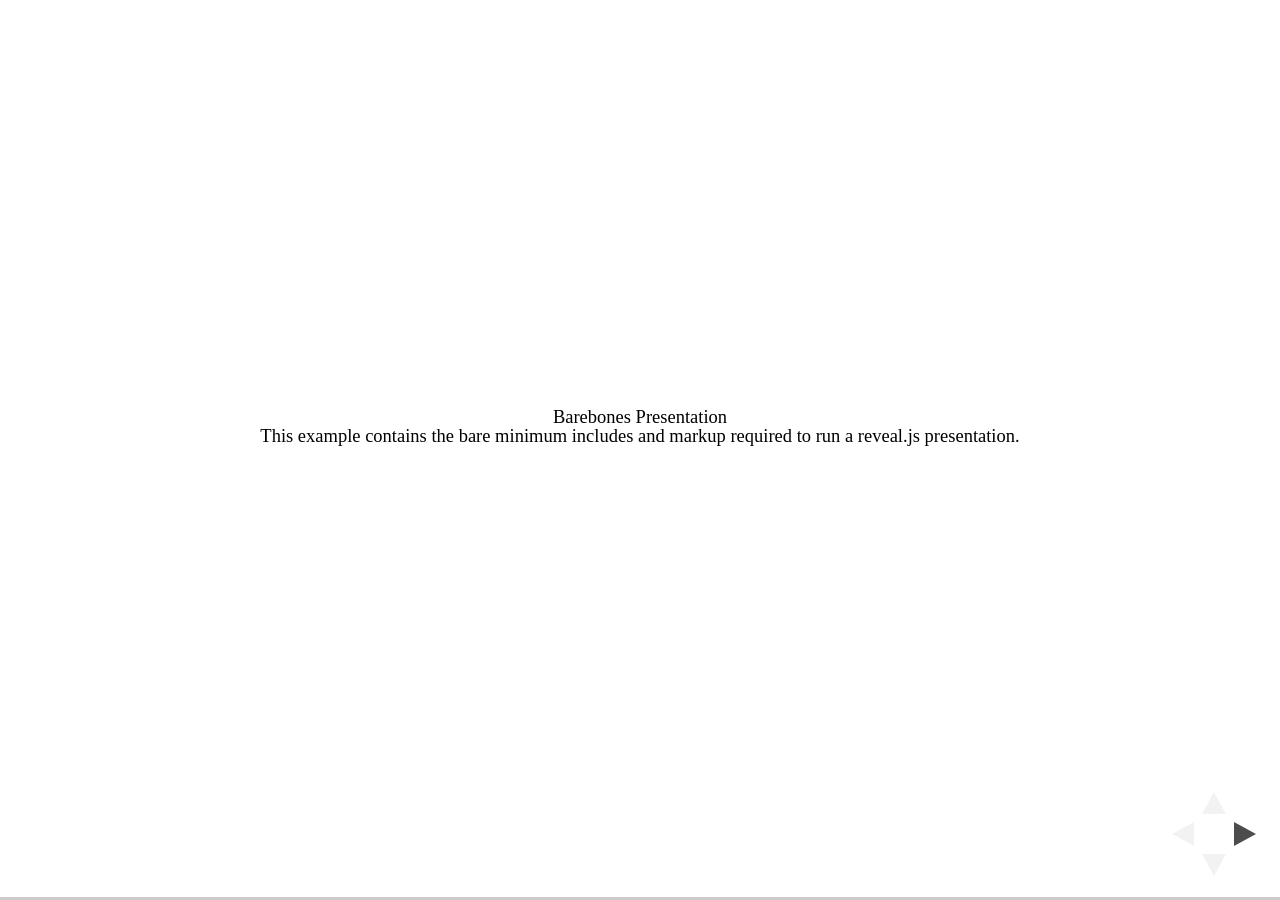
<file: slides/test/examples/barebones.html>
<!doctype html>
<html lang="en">

	<head>
		<meta charset="utf-8">

		<title>reveal.js - Barebones</title>

		<link rel="stylesheet" href="../../css/reveal.css">
	</head>

	<body>

		<div class="reveal">

			<div class="slides">

				<section>
					<h2>Barebones Presentation</h2>
					<p>This example contains the bare minimum includes and markup required to run a reveal.js presentation.</p>
				</section>

				<section>
					<h2>No Theme</h2>
					<p>There's no theme included, so it will fall back on browser defaults.</p>
				</section>

			</div>

		</div>

		<script src="../../js/reveal.js"></script>

		<script>

			Reveal.initialize();

		</script>

	</body>
</html>
</file>
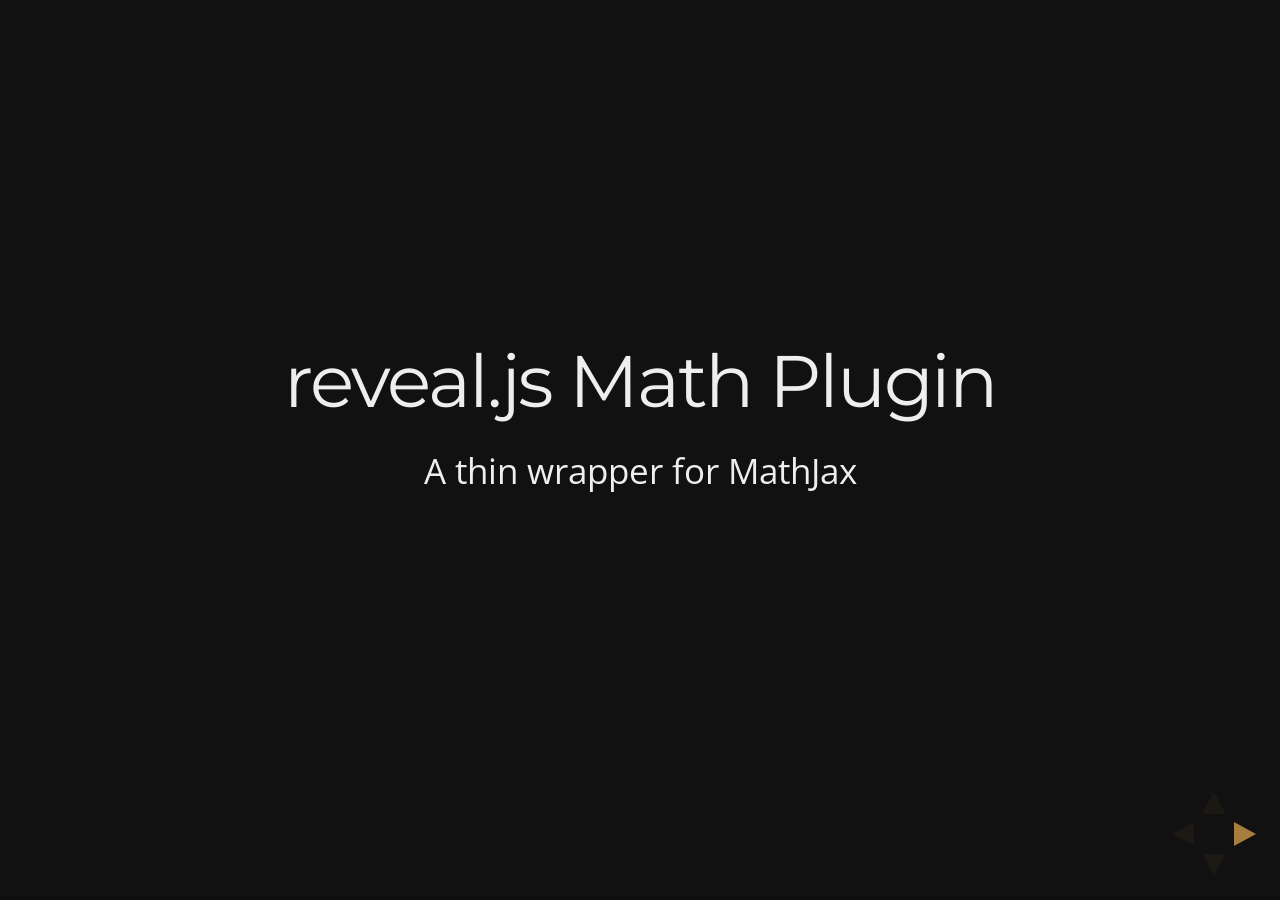
<file: slides/test/examples/math.html>
<!doctype html>
<html lang="en">

	<head>
		<meta charset="utf-8">

		<title>reveal.js - Math Plugin</title>

		<meta name="viewport" content="width=device-width, initial-scale=1.0, maximum-scale=1.0, user-scalable=no">

		<link rel="stylesheet" href="../../css/reveal.css">
		<link rel="stylesheet" href="../../css/theme/night.css" id="theme">
	</head>

	<body>

		<div class="reveal">

			<div class="slides">

				<section>
					<h2>reveal.js Math Plugin</h2>
					<p>A thin wrapper for MathJax</p>
				</section>

				<section>
					<h3>The Lorenz Equations</h3>

					\[\begin{aligned}
					\dot{x} &amp; = \sigma(y-x) \\
					\dot{y} &amp; = \rho x - y - xz \\
					\dot{z} &amp; = -\beta z + xy
					\end{aligned} \]
				</section>

				<section>
					<h3>The Cauchy-Schwarz Inequality</h3>

					<script type="math/tex; mode=display">
						\left( \sum_{k=1}^n a_k b_k \right)^2 \leq \left( \sum_{k=1}^n a_k^2 \right) \left( \sum_{k=1}^n b_k^2 \right)
					</script>
				</section>

				<section>
					<h3>A Cross Product Formula</h3>

					\[\mathbf{V}_1 \times \mathbf{V}_2 =  \begin{vmatrix}
					\mathbf{i} &amp; \mathbf{j} &amp; \mathbf{k} \\
					\frac{\partial X}{\partial u} &amp;  \frac{\partial Y}{\partial u} &amp; 0 \\
					\frac{\partial X}{\partial v} &amp;  \frac{\partial Y}{\partial v} &amp; 0
					\end{vmatrix}  \]
				</section>

				<section>
					<h3>The probability of getting \(k\) heads when flipping \(n\) coins is</h3>

					\[P(E)   = {n \choose k} p^k (1-p)^{ n-k} \]
				</section>

				<section>
					<h3>An Identity of Ramanujan</h3>

					\[ \frac{1}{\Bigl(\sqrt{\phi \sqrt{5}}-\phi\Bigr) e^{\frac25 \pi}} =
					1+\frac{e^{-2\pi}} {1+\frac{e^{-4\pi}} {1+\frac{e^{-6\pi}}
					{1+\frac{e^{-8\pi}} {1+\ldots} } } } \]
				</section>

				<section>
					<h3>A Rogers-Ramanujan Identity</h3>

					\[  1 +  \frac{q^2}{(1-q)}+\frac{q^6}{(1-q)(1-q^2)}+\cdots =
					\prod_{j=0}^{\infty}\frac{1}{(1-q^{5j+2})(1-q^{5j+3})}\]
				</section>

				<section>
					<h3>Maxwell&#8217;s Equations</h3>

					\[  \begin{aligned}
					\nabla \times \vec{\mathbf{B}} -\, \frac1c\, \frac{\partial\vec{\mathbf{E}}}{\partial t} &amp; = \frac{4\pi}{c}\vec{\mathbf{j}} \\   \nabla \cdot \vec{\mathbf{E}} &amp; = 4 \pi \rho \\
					\nabla \times \vec{\mathbf{E}}\, +\, \frac1c\, \frac{\partial\vec{\mathbf{B}}}{\partial t} &amp; = \vec{\mathbf{0}} \\
					\nabla \cdot \vec{\mathbf{B}} &amp; = 0 \end{aligned}
					\]
				</section>

				<section>
					<section>
						<h3>The Lorenz Equations</h3>

						<div class="fragment">
							\[\begin{aligned}
							\dot{x} &amp; = \sigma(y-x) \\
							\dot{y} &amp; = \rho x - y - xz \\
							\dot{z} &amp; = -\beta z + xy
							\end{aligned} \]
						</div>
					</section>

					<section>
						<h3>The Cauchy-Schwarz Inequality</h3>

						<div class="fragment">
							\[ \left( \sum_{k=1}^n a_k b_k \right)^2 \leq \left( \sum_{k=1}^n a_k^2 \right) \left( \sum_{k=1}^n b_k^2 \right) \]
						</div>
					</section>

					<section>
						<h3>A Cross Product Formula</h3>

						<div class="fragment">
							\[\mathbf{V}_1 \times \mathbf{V}_2 =  \begin{vmatrix}
							\mathbf{i} &amp; \mathbf{j} &amp; \mathbf{k} \\
							\frac{\partial X}{\partial u} &amp;  \frac{\partial Y}{\partial u} &amp; 0 \\
							\frac{\partial X}{\partial v} &amp;  \frac{\partial Y}{\partial v} &amp; 0
							\end{vmatrix}  \]
						</div>
					</section>

					<section>
						<h3>The probability of getting \(k\) heads when flipping \(n\) coins is</h3>

						<div class="fragment">
							\[P(E)   = {n \choose k} p^k (1-p)^{ n-k} \]
						</div>
					</section>

					<section>
						<h3>An Identity of Ramanujan</h3>

						<div class="fragment">
							\[ \frac{1}{\Bigl(\sqrt{\phi \sqrt{5}}-\phi\Bigr) e^{\frac25 \pi}} =
							1+\frac{e^{-2\pi}} {1+\frac{e^{-4\pi}} {1+\frac{e^{-6\pi}}
							{1+\frac{e^{-8\pi}} {1+\ldots} } } } \]
						</div>
					</section>

					<section>
						<h3>A Rogers-Ramanujan Identity</h3>

						<div class="fragment">
							\[  1 +  \frac{q^2}{(1-q)}+\frac{q^6}{(1-q)(1-q^2)}+\cdots =
							\prod_{j=0}^{\infty}\frac{1}{(1-q^{5j+2})(1-q^{5j+3})}\]
						</div>
					</section>

					<section>
						<h3>Maxwell&#8217;s Equations</h3>

						<div class="fragment">
							\[  \begin{aligned}
							\nabla \times \vec{\mathbf{B}} -\, \frac1c\, \frac{\partial\vec{\mathbf{E}}}{\partial t} &amp; = \frac{4\pi}{c}\vec{\mathbf{j}} \\   \nabla \cdot \vec{\mathbf{E}} &amp; = 4 \pi \rho \\
							\nabla \times \vec{\mathbf{E}}\, +\, \frac1c\, \frac{\partial\vec{\mathbf{B}}}{\partial t} &amp; = \vec{\mathbf{0}} \\
							\nabla \cdot \vec{\mathbf{B}} &amp; = 0 \end{aligned}
							\]
						</div>
					</section>
				</section>

			</div>

		</div>

		<script src="../../lib/js/head.min.js"></script>
		<script src="../../js/reveal.js"></script>

		<script>

			Reveal.initialize({
				history: true,
				transition: 'linear',

				math: {
					// mathjax: 'http://cdn.mathjax.org/mathjax/latest/MathJax.js',
					config: 'TeX-AMS_HTML-full'
				},

				dependencies: [
					{ src: '../../lib/js/classList.js' },
					{ src: '../../plugin/math/math.js', async: true }
				]
			});

		</script>

	</body>
</html>
</file>
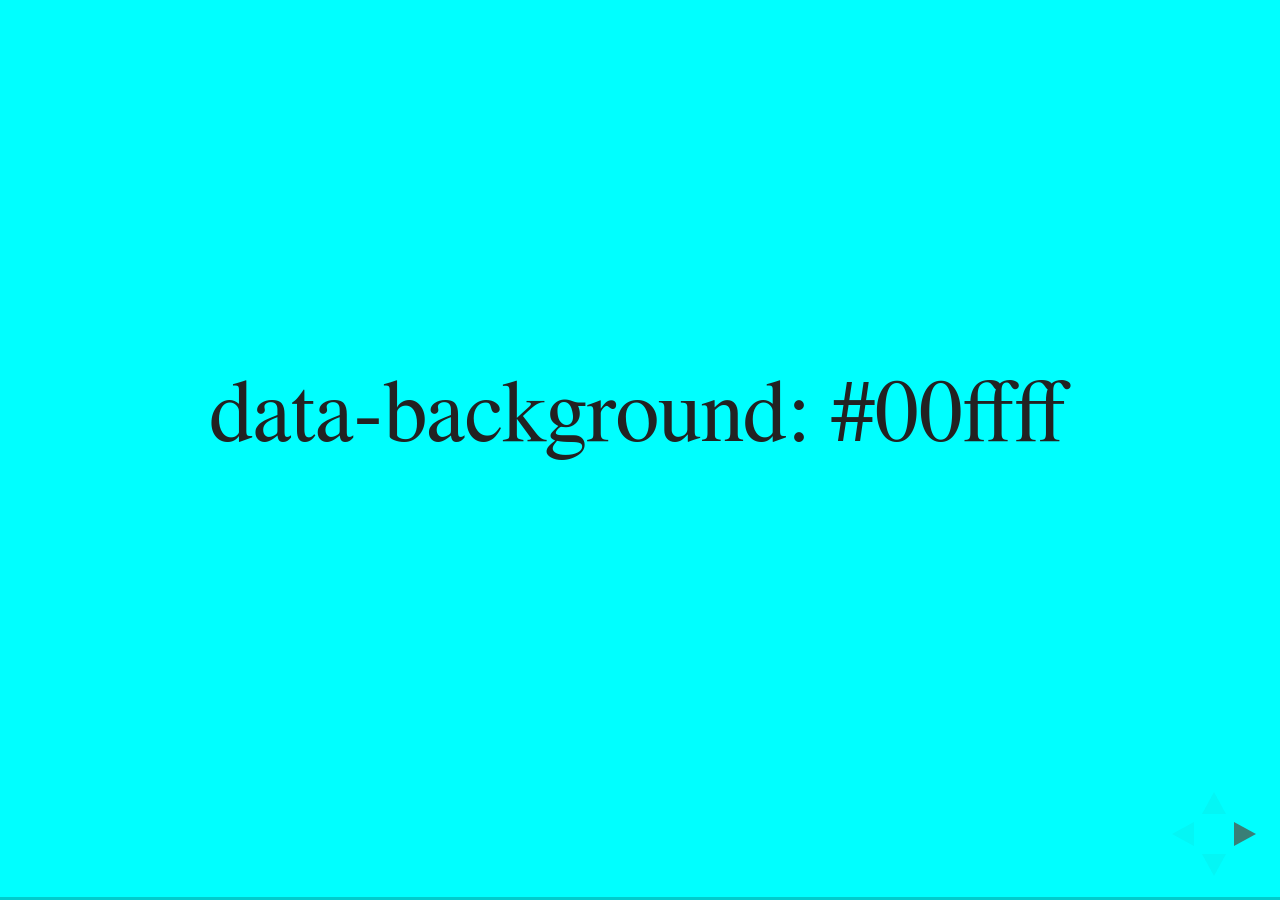
<file: slides/test/examples/slide-backgrounds.html>
<!doctype html>
<html lang="en">

	<head>
		<meta charset="utf-8">

		<title>reveal.js - Slide Backgrounds</title>

		<meta name="viewport" content="width=device-width, initial-scale=1.0, maximum-scale=1.0, user-scalable=no">

		<link rel="stylesheet" href="../../css/reveal.css">
		<link rel="stylesheet" href="../../css/theme/serif.css" id="theme">
		<style type="text/css" media="screen">
			.slides section.has-dark-background,
			.slides section.has-dark-background h2 {
				color: #fff;
			}
			.slides section.has-light-background,
			.slides section.has-light-background h2 {
				color: #222;
			}
		</style>
	</head>

	<body>

		<div class="reveal">

			<div class="slides">

				<section data-background="#00ffff">
					<h2>data-background: #00ffff</h2>
				</section>

				<section data-background="#bb00bb">
					<h2>data-background: #bb00bb</h2>
				</section>

				<section data-background-color="lightblue">
					<h2>data-background: lightblue</h2>
				</section>

				<section>
					<section data-background="#ff0000">
						<h2>data-background: #ff0000</h2>
					</section>
					<section data-background="rgba(0, 0, 0, 0.2)">
						<h2>data-background: rgba(0, 0, 0, 0.2)</h2>
					</section>
					<section data-background="salmon">
						<h2>data-background: salmon</h2>
					</section>
				</section>

				<section data-background="rgba(0, 100, 100, 0.2)">
					<section>
						<h2>Background applied to stack</h2>
					</section>
					<section>
						<h2>Background applied to stack</h2>
					</section>
					<section data-background="rgb(66, 66, 66)">
						<h2>Background applied to slide inside of stack</h2>
					</section>
				</section>

				<section data-background-transition="slide" data-background="assets/image1.png">
					<h2>Background image</h2>
				</section>

				<section>
					<section data-background-transition="slide" data-background="assets/image1.png">
						<h2>Background image</h2>
					</section>
					<section data-background-transition="slide" data-background="assets/image1.png">
						<h2>Background image</h2>
					</section>
				</section>

				<section data-background="assets/image2.png" data-background-size="100px" data-background-repeat="repeat" data-background-color="#111">
					<h2>Background image</h2>
					<pre>data-background-size="100px" data-background-repeat="repeat" data-background-color="#111"</pre>
				</section>

				<section data-background="#888888">
					<h2>Same background twice (1/2)</h2>
				</section>
				<section data-background="#888888">
					<h2>Same background twice (2/2)</h2>
				</section>

				<section data-background-video="https://s3.amazonaws.com/static.slid.es/site/homepage/v1/homepage-video-editor.mp4,https://s3.amazonaws.com/static.slid.es/site/homepage/v1/homepage-video-editor.webm">
					<h2>Video background</h2>
				</section>

				<section data-background-iframe="https://slides.com/news/make-better-presentations/embed?style=hidden&autoSlide=4000">
					<h2>Iframe background</h2>
				</section>

				<section>
					<section data-background="#417203">
						<h2>Same background twice vertical (1/2)</h2>
					</section>
					<section data-background="#417203">
						<h2>Same background twice vertical (2/2)</h2>
					</section>
				</section>

				<section data-background="#934f4d">
					<h2>Same background from horizontal to vertical (1/3)</h2>
				</section>
				<section>
					<section data-background="#934f4d">
						<h2>Same background from horizontal to vertical (2/3)</h2>
					</section>
					<section data-background="#934f4d">
						<h2>Same background from horizontal to vertical (3/3)</h2>
					</section>
				</section>

			</div>

		</div>

		<script src="../../lib/js/head.min.js"></script>
		<script src="../../js/reveal.js"></script>

		<script>

			// Full list of configuration options available here:
			// https://github.com/hakimel/reveal.js#configuration
			Reveal.initialize({
				center: true,
				// rtl: true,

				transition: 'linear',
				// transitionSpeed: 'slow',
				// backgroundTransition: 'slide'
			});

		</script>

	</body>
</html>
</file>
<file: slides/css/reveal.css>
/*!
 * reveal.js
 * http://lab.hakim.se/reveal-js
 * MIT licensed
 *
 * Copyright (C) 2016 Hakim El Hattab, http://hakim.se
 */
/*********************************************
 * RESET STYLES
 *********************************************/
html, body, .reveal div, .reveal span, .reveal applet, .reveal object, .reveal iframe,
.reveal h1, .reveal h2, .reveal h3, .reveal h4, .reveal h5, .reveal h6, .reveal p, .reveal blockquote, .reveal pre,
.reveal a, .reveal abbr, .reveal acronym, .reveal address, .reveal big, .reveal cite, .reveal code,
.reveal del, .reveal dfn, .reveal em, .reveal img, .reveal ins, .reveal kbd, .reveal q, .reveal s, .reveal samp,
.reveal small, .reveal strike, .reveal strong, .reveal sub, .reveal sup, .reveal tt, .reveal var,
.reveal b, .reveal u, .reveal center,
.reveal dl, .reveal dt, .reveal dd, .reveal ol, .reveal ul, .reveal li,
.reveal fieldset, .reveal form, .reveal label, .reveal legend,
.reveal table, .reveal caption, .reveal tbody, .reveal tfoot, .reveal thead, .reveal tr, .reveal th, .reveal td,
.reveal article, .reveal aside, .reveal canvas, .reveal details, .reveal embed,
.reveal figure, .reveal figcaption, .reveal footer, .reveal header, .reveal hgroup,
.reveal menu, .reveal nav, .reveal output, .reveal ruby, .reveal section, .reveal summary,
.reveal time, .reveal mark, .reveal audio, .reveal video {
  margin: 0;
  padding: 0;
  border: 0;
  font-size: 100%;
  font: inherit;
  vertical-align: baseline; }

.reveal article, .reveal aside, .reveal details, .reveal figcaption, .reveal figure,
.reveal footer, .reveal header, .reveal hgroup, .reveal menu, .reveal nav, .reveal section {
  display: block; }

/*********************************************
 * GLOBAL STYLES
 *********************************************/
html,
body {
  width: 100%;
  height: 100%;
  overflow: hidden; }

body {
  position: relative;
  line-height: 1;
  background-color: #fff;
  color: #000; }

html:-webkit-full-screen-ancestor {
  background-color: inherit; }

html:-moz-full-screen-ancestor {
  background-color: inherit; }

/*********************************************
 * VIEW FRAGMENTS
 *********************************************/
.reveal .slides section .fragment {
  opacity: 0;
  visibility: hidden;
  -webkit-transition: all .2s ease;
          transition: all .2s ease; }
  .reveal .slides section .fragment.visible {
    opacity: 1;
    visibility: visible; }

.reveal .slides section .fragment.grow {
  opacity: 1;
  visibility: visible; }
  .reveal .slides section .fragment.grow.visible {
    -webkit-transform: scale(1.3);
            transform: scale(1.3); }

.reveal .slides section .fragment.shrink {
  opacity: 1;
  visibility: visible; }
  .reveal .slides section .fragment.shrink.visible {
    -webkit-transform: scale(0.7);
            transform: scale(0.7); }

.reveal .slides section .fragment.zoom-in {
  -webkit-transform: scale(0.1);
          transform: scale(0.1); }
  .reveal .slides section .fragment.zoom-in.visible {
    -webkit-transform: none;
            transform: none; }

.reveal .slides section .fragment.fade-out {
  opacity: 1;
  visibility: visible; }
  .reveal .slides section .fragment.fade-out.visible {
    opacity: 0;
    visibility: hidden; }

.reveal .slides section .fragment.semi-fade-out {
  opacity: 1;
  visibility: visible; }
  .reveal .slides section .fragment.semi-fade-out.visible {
    opacity: 0.5;
    visibility: visible; }

.reveal .slides section .fragment.strike {
  opacity: 1;
  visibility: visible; }
  .reveal .slides section .fragment.strike.visible {
    text-decoration: line-through; }

.reveal .slides section .fragment.fade-up {
  -webkit-transform: translate(0, 20%);
          transform: translate(0, 20%); }
  .reveal .slides section .fragment.fade-up.visible {
    -webkit-transform: translate(0, 0);
            transform: translate(0, 0); }

.reveal .slides section .fragment.fade-down {
  -webkit-transform: translate(0, -20%);
          transform: translate(0, -20%); }
  .reveal .slides section .fragment.fade-down.visible {
    -webkit-transform: translate(0, 0);
            transform: translate(0, 0); }

.reveal .slides section .fragment.fade-right {
  -webkit-transform: translate(-20%, 0);
          transform: translate(-20%, 0); }
  .reveal .slides section .fragment.fade-right.visible {
    -webkit-transform: translate(0, 0);
            transform: translate(0, 0); }

.reveal .slides section .fragment.fade-left {
  -webkit-transform: translate(20%, 0);
          transform: translate(20%, 0); }
  .reveal .slides section .fragment.fade-left.visible {
    -webkit-transform: translate(0, 0);
            transform: translate(0, 0); }

.reveal .slides section .fragment.current-visible {
  opacity: 0;
  visibility: hidden; }
  .reveal .slides section .fragment.current-visible.current-fragment {
    opacity: 1;
    visibility: visible; }

.reveal .slides section .fragment.highlight-red,
.reveal .slides section .fragment.highlight-current-red,
.reveal .slides section .fragment.highlight-green,
.reveal .slides section .fragment.highlight-current-green,
.reveal .slides section .fragment.highlight-blue,
.reveal .slides section .fragment.highlight-current-blue {
  opacity: 1;
  visibility: visible; }

.reveal .slides section .fragment.highlight-red.visible {
  color: #ff2c2d; }

.reveal .slides section .fragment.highlight-green.visible {
  color: #17ff2e; }

.reveal .slides section .fragment.highlight-blue.visible {
  color: #1b91ff; }

.reveal .slides section .fragment.highlight-current-red.current-fragment {
  color: #ff2c2d; }

.reveal .slides section .fragment.highlight-current-green.current-fragment {
  color: #17ff2e; }

.reveal .slides section .fragment.highlight-current-blue.current-fragment {
  color: #1b91ff; }

/*********************************************
 * DEFAULT ELEMENT STYLES
 *********************************************/
/* Fixes issue in Chrome where italic fonts did not appear when printing to PDF */
.reveal:after {
  content: '';
  font-style: italic; }

.reveal iframe {
  z-index: 1; }

/** Prevents layering issues in certain browser/transition combinations */
.reveal a {
  position: relative; }

.reveal .stretch {
  max-width: none;
  max-height: none; }

.reveal pre.stretch code {
  height: 100%;
  max-height: 100%;
  box-sizing: border-box; }

/*********************************************
 * CONTROLS
 *********************************************/
.reveal .controls {
  display: none;
  position: fixed;
  width: 110px;
  height: 110px;
  z-index: 30;
  right: 10px;
  bottom: 10px;
  -webkit-user-select: none; }

.reveal .controls button {
  padding: 0;
  position: absolute;
  opacity: 0.05;
  width: 0;
  height: 0;
  background-color: transparent;
  border: 12px solid transparent;
  -webkit-transform: scale(0.9999);
          transform: scale(0.9999);
  -webkit-transition: all 0.2s ease;
          transition: all 0.2s ease;
  -webkit-appearance: none;
  -webkit-tap-highlight-color: transparent; }

.reveal .controls .enabled {
  opacity: 0.7;
  cursor: pointer; }

.reveal .controls .enabled:active {
  margin-top: 1px; }

.reveal .controls .navigate-left {
  top: 42px;
  border-right-width: 22px;
  border-right-color: #000; }

.reveal .controls .navigate-left.fragmented {
  opacity: 0.3; }

.reveal .controls .navigate-right {
  left: 74px;
  top: 42px;
  border-left-width: 22px;
  border-left-color: #000; }

.reveal .controls .navigate-right.fragmented {
  opacity: 0.3; }

.reveal .controls .navigate-up {
  left: 42px;
  border-bottom-width: 22px;
  border-bottom-color: #000; }

.reveal .controls .navigate-up.fragmented {
  opacity: 0.3; }

.reveal .controls .navigate-down {
  left: 42px;
  top: 74px;
  border-top-width: 22px;
  border-top-color: #000; }

.reveal .controls .navigate-down.fragmented {
  opacity: 0.3; }

/*********************************************
 * PROGRESS BAR
 *********************************************/
.reveal .progress {
  position: fixed;
  display: none;
  height: 3px;
  width: 100%;
  bottom: 0;
  left: 0;
  z-index: 10;
  background-color: rgba(0, 0, 0, 0.2); }

.reveal .progress:after {
  content: '';
  display: block;
  position: absolute;
  height: 20px;
  width: 100%;
  top: -20px; }

.reveal .progress span {
  display: block;
  height: 100%;
  width: 0px;
  background-color: #000;
  -webkit-transition: width 800ms cubic-bezier(0.26, 0.86, 0.44, 0.985);
          transition: width 800ms cubic-bezier(0.26, 0.86, 0.44, 0.985); }

/*********************************************
 * SLIDE NUMBER
 *********************************************/
.reveal .slide-number {
  position: fixed;
  display: block;
  right: 8px;
  bottom: 8px;
  z-index: 31;
  font-family: Helvetica, sans-serif;
  font-size: 12px;
  line-height: 1;
  color: #fff;
  background-color: rgba(0, 0, 0, 0.4);
  padding: 5px; }

.reveal .slide-number-delimiter {
  margin: 0 3px; }

/*********************************************
 * SLIDES
 *********************************************/
.reveal {
  position: relative;
  width: 100%;
  height: 100%;
  overflow: hidden;
  -ms-touch-action: none;
      touch-action: none; }

.reveal .slides {
  position: absolute;
  width: 100%;
  height: 100%;
  top: 0;
  right: 0;
  bottom: 0;
  left: 0;
  margin: auto;
  overflow: visible;
  z-index: 1;
  text-align: center;
  -webkit-perspective: 600px;
          perspective: 600px;
  -webkit-perspective-origin: 50% 40%;
          perspective-origin: 50% 40%; }

.reveal .slides > section {
  -ms-perspective: 600px; }

.reveal .slides > section,
.reveal .slides > section > section {
  display: none;
  position: absolute;
  width: 100%;
  padding: 20px 0px;
  z-index: 10;
  -webkit-transform-style: preserve-3d;
          transform-style: preserve-3d;
  -webkit-transition: -webkit-transform-origin 800ms cubic-bezier(0.26, 0.86, 0.44, 0.985), -webkit-transform 800ms cubic-bezier(0.26, 0.86, 0.44, 0.985), visibility 800ms cubic-bezier(0.26, 0.86, 0.44, 0.985), opacity 800ms cubic-bezier(0.26, 0.86, 0.44, 0.985);
          transition: transform-origin 800ms cubic-bezier(0.26, 0.86, 0.44, 0.985), transform 800ms cubic-bezier(0.26, 0.86, 0.44, 0.985), visibility 800ms cubic-bezier(0.26, 0.86, 0.44, 0.985), opacity 800ms cubic-bezier(0.26, 0.86, 0.44, 0.985); }

/* Global transition speed settings */
.reveal[data-transition-speed="fast"] .slides section {
  -webkit-transition-duration: 400ms;
          transition-duration: 400ms; }

.reveal[data-transition-speed="slow"] .slides section {
  -webkit-transition-duration: 1200ms;
          transition-duration: 1200ms; }

/* Slide-specific transition speed overrides */
.reveal .slides section[data-transition-speed="fast"] {
  -webkit-transition-duration: 400ms;
          transition-duration: 400ms; }

.reveal .slides section[data-transition-speed="slow"] {
  -webkit-transition-duration: 1200ms;
          transition-duration: 1200ms; }

.reveal .slides > section.stack {
  padding-top: 0;
  padding-bottom: 0; }

.reveal .slides > section.present,
.reveal .slides > section > section.present {
  display: block;
  z-index: 11;
  opacity: 1; }

.reveal.center,
.reveal.center .slides,
.reveal.center .slides section {
  min-height: 0 !important; }

/* Don't allow interaction with invisible slides */
.reveal .slides > section.future,
.reveal .slides > section > section.future,
.reveal .slides > section.past,
.reveal .slides > section > section.past {
  pointer-events: none; }

.reveal.overview .slides > section,
.reveal.overview .slides > section > section {
  pointer-events: auto; }

.reveal .slides > section.past,
.reveal .slides > section.future,
.reveal .slides > section > section.past,
.reveal .slides > section > section.future {
  opacity: 0; }

/*********************************************
 * Mixins for readability of transitions
 *********************************************/
/*********************************************
 * SLIDE TRANSITION
 * Aliased 'linear' for backwards compatibility
 *********************************************/
.reveal.slide section {
  -webkit-backface-visibility: hidden;
          backface-visibility: hidden; }

.reveal .slides > section[data-transition=slide].past,
.reveal .slides > section[data-transition~=slide-out].past,
.reveal.slide .slides > section:not([data-transition]).past {
  -webkit-transform: translate(-150%, 0);
          transform: translate(-150%, 0); }

.reveal .slides > section[data-transition=slide].future,
.reveal .slides > section[data-transition~=slide-in].future,
.reveal.slide .slides > section:not([data-transition]).future {
  -webkit-transform: translate(150%, 0);
          transform: translate(150%, 0); }

.reveal .slides > section > section[data-transition=slide].past,
.reveal .slides > section > section[data-transition~=slide-out].past,
.reveal.slide .slides > section > section:not([data-transition]).past {
  -webkit-transform: translate(0, -150%);
          transform: translate(0, -150%); }

.reveal .slides > section > section[data-transition=slide].future,
.reveal .slides > section > section[data-transition~=slide-in].future,
.reveal.slide .slides > section > section:not([data-transition]).future {
  -webkit-transform: translate(0, 150%);
          transform: translate(0, 150%); }

.reveal.linear section {
  -webkit-backface-visibility: hidden;
          backface-visibility: hidden; }

.reveal .slides > section[data-transition=linear].past,
.reveal .slides > section[data-transition~=linear-out].past,
.reveal.linear .slides > section:not([data-transition]).past {
  -webkit-transform: translate(-150%, 0);
          transform: translate(-150%, 0); }

.reveal .slides > section[data-transition=linear].future,
.reveal .slides > section[data-transition~=linear-in].future,
.reveal.linear .slides > section:not([data-transition]).future {
  -webkit-transform: translate(150%, 0);
          transform: translate(150%, 0); }

.reveal .slides > section > section[data-transition=linear].past,
.reveal .slides > section > section[data-transition~=linear-out].past,
.reveal.linear .slides > section > section:not([data-transition]).past {
  -webkit-transform: translate(0, -150%);
          transform: translate(0, -150%); }

.reveal .slides > section > section[data-transition=linear].future,
.reveal .slides > section > section[data-transition~=linear-in].future,
.reveal.linear .slides > section > section:not([data-transition]).future {
  -webkit-transform: translate(0, 150%);
          transform: translate(0, 150%); }

/*********************************************
 * CONVEX TRANSITION
 * Aliased 'default' for backwards compatibility
 *********************************************/
.reveal .slides > section[data-transition=default].past,
.reveal .slides > section[data-transition~=default-out].past,
.reveal.default .slides > section:not([data-transition]).past {
  -webkit-transform: translate3d(-100%, 0, 0) rotateY(-90deg) translate3d(-100%, 0, 0);
          transform: translate3d(-100%, 0, 0) rotateY(-90deg) translate3d(-100%, 0, 0); }

.reveal .slides > section[data-transition=default].future,
.reveal .slides > section[data-transition~=default-in].future,
.reveal.default .slides > section:not([data-transition]).future {
  -webkit-transform: translate3d(100%, 0, 0) rotateY(90deg) translate3d(100%, 0, 0);
          transform: translate3d(100%, 0, 0) rotateY(90deg) translate3d(100%, 0, 0); }

.reveal .slides > section > section[data-transition=default].past,
.reveal .slides > section > section[data-transition~=default-out].past,
.reveal.default .slides > section > section:not([data-transition]).past {
  -webkit-transform: translate3d(0, -300px, 0) rotateX(70deg) translate3d(0, -300px, 0);
          transform: translate3d(0, -300px, 0) rotateX(70deg) translate3d(0, -300px, 0); }

.reveal .slides > section > section[data-transition=default].future,
.reveal .slides > section > section[data-transition~=default-in].future,
.reveal.default .slides > section > section:not([data-transition]).future {
  -webkit-transform: translate3d(0, 300px, 0) rotateX(-70deg) translate3d(0, 300px, 0);
          transform: translate3d(0, 300px, 0) rotateX(-70deg) translate3d(0, 300px, 0); }

.reveal .slides > section[data-transition=convex].past,
.reveal .slides > section[data-transition~=convex-out].past,
.reveal.convex .slides > section:not([data-transition]).past {
  -webkit-transform: translate3d(-100%, 0, 0) rotateY(-90deg) translate3d(-100%, 0, 0);
          transform: translate3d(-100%, 0, 0) rotateY(-90deg) translate3d(-100%, 0, 0); }

.reveal .slides > section[data-transition=convex].future,
.reveal .slides > section[data-transition~=convex-in].future,
.reveal.convex .slides > section:not([data-transition]).future {
  -webkit-transform: translate3d(100%, 0, 0) rotateY(90deg) translate3d(100%, 0, 0);
          transform: translate3d(100%, 0, 0) rotateY(90deg) translate3d(100%, 0, 0); }

.reveal .slides > section > section[data-transition=convex].past,
.reveal .slides > section > section[data-transition~=convex-out].past,
.reveal.convex .slides > section > section:not([data-transition]).past {
  -webkit-transform: translate3d(0, -300px, 0) rotateX(70deg) translate3d(0, -300px, 0);
          transform: translate3d(0, -300px, 0) rotateX(70deg) translate3d(0, -300px, 0); }

.reveal .slides > section > section[data-transition=convex].future,
.reveal .slides > section > section[data-transition~=convex-in].future,
.reveal.convex .slides > section > section:not([data-transition]).future {
  -webkit-transform: translate3d(0, 300px, 0) rotateX(-70deg) translate3d(0, 300px, 0);
          transform: translate3d(0, 300px, 0) rotateX(-70deg) translate3d(0, 300px, 0); }

/*********************************************
 * CONCAVE TRANSITION
 *********************************************/
.reveal .slides > section[data-transition=concave].past,
.reveal .slides > section[data-transition~=concave-out].past,
.reveal.concave .slides > section:not([data-transition]).past {
  -webkit-transform: translate3d(-100%, 0, 0) rotateY(90deg) translate3d(-100%, 0, 0);
          transform: translate3d(-100%, 0, 0) rotateY(90deg) translate3d(-100%, 0, 0); }

.reveal .slides > section[data-transition=concave].future,
.reveal .slides > section[data-transition~=concave-in].future,
.reveal.concave .slides > section:not([data-transition]).future {
  -webkit-transform: translate3d(100%, 0, 0) rotateY(-90deg) translate3d(100%, 0, 0);
          transform: translate3d(100%, 0, 0) rotateY(-90deg) translate3d(100%, 0, 0); }

.reveal .slides > section > section[data-transition=concave].past,
.reveal .slides > section > section[data-transition~=concave-out].past,
.reveal.concave .slides > section > section:not([data-transition]).past {
  -webkit-transform: translate3d(0, -80%, 0) rotateX(-70deg) translate3d(0, -80%, 0);
          transform: translate3d(0, -80%, 0) rotateX(-70deg) translate3d(0, -80%, 0); }

.reveal .slides > section > section[data-transition=concave].future,
.reveal .slides > section > section[data-transition~=concave-in].future,
.reveal.concave .slides > section > section:not([data-transition]).future {
  -webkit-transform: translate3d(0, 80%, 0) rotateX(70deg) translate3d(0, 80%, 0);
          transform: translate3d(0, 80%, 0) rotateX(70deg) translate3d(0, 80%, 0); }

/*********************************************
 * ZOOM TRANSITION
 *********************************************/
.reveal .slides section[data-transition=zoom],
.reveal.zoom .slides section:not([data-transition]) {
  -webkit-transition-timing-function: ease;
          transition-timing-function: ease; }

.reveal .slides > section[data-transition=zoom].past,
.reveal .slides > section[data-transition~=zoom-out].past,
.reveal.zoom .slides > section:not([data-transition]).past {
  visibility: hidden;
  -webkit-transform: scale(16);
          transform: scale(16); }

.reveal .slides > section[data-transition=zoom].future,
.reveal .slides > section[data-transition~=zoom-in].future,
.reveal.zoom .slides > section:not([data-transition]).future {
  visibility: hidden;
  -webkit-transform: scale(0.2);
          transform: scale(0.2); }

.reveal .slides > section > section[data-transition=zoom].past,
.reveal .slides > section > section[data-transition~=zoom-out].past,
.reveal.zoom .slides > section > section:not([data-transition]).past {
  -webkit-transform: translate(0, -150%);
          transform: translate(0, -150%); }

.reveal .slides > section > section[data-transition=zoom].future,
.reveal .slides > section > section[data-transition~=zoom-in].future,
.reveal.zoom .slides > section > section:not([data-transition]).future {
  -webkit-transform: translate(0, 150%);
          transform: translate(0, 150%); }

/*********************************************
 * CUBE TRANSITION
 *********************************************/
.reveal.cube .slides {
  -webkit-perspective: 1300px;
          perspective: 1300px; }

.reveal.cube .slides section {
  padding: 30px;
  min-height: 700px;
  -webkit-backface-visibility: hidden;
          backface-visibility: hidden;
  box-sizing: border-box; }

.reveal.center.cube .slides section {
  min-height: 0; }

.reveal.cube .slides section:not(.stack):before {
  content: '';
  position: absolute;
  display: block;
  width: 100%;
  height: 100%;
  left: 0;
  top: 0;
  background: rgba(0, 0, 0, 0.1);
  border-radius: 4px;
  -webkit-transform: translateZ(-20px);
          transform: translateZ(-20px); }

.reveal.cube .slides section:not(.stack):after {
  content: '';
  position: absolute;
  display: block;
  width: 90%;
  height: 30px;
  left: 5%;
  bottom: 0;
  background: none;
  z-index: 1;
  border-radius: 4px;
  box-shadow: 0px 95px 25px rgba(0, 0, 0, 0.2);
  -webkit-transform: translateZ(-90px) rotateX(65deg);
          transform: translateZ(-90px) rotateX(65deg); }

.reveal.cube .slides > section.stack {
  padding: 0;
  background: none; }

.reveal.cube .slides > section.past {
  -webkit-transform-origin: 100% 0%;
          transform-origin: 100% 0%;
  -webkit-transform: translate3d(-100%, 0, 0) rotateY(-90deg);
          transform: translate3d(-100%, 0, 0) rotateY(-90deg); }

.reveal.cube .slides > section.future {
  -webkit-transform-origin: 0% 0%;
          transform-origin: 0% 0%;
  -webkit-transform: translate3d(100%, 0, 0) rotateY(90deg);
          transform: translate3d(100%, 0, 0) rotateY(90deg); }

.reveal.cube .slides > section > section.past {
  -webkit-transform-origin: 0% 100%;
          transform-origin: 0% 100%;
  -webkit-transform: translate3d(0, -100%, 0) rotateX(90deg);
          transform: translate3d(0, -100%, 0) rotateX(90deg); }

.reveal.cube .slides > section > section.future {
  -webkit-transform-origin: 0% 0%;
          transform-origin: 0% 0%;
  -webkit-transform: translate3d(0, 100%, 0) rotateX(-90deg);
          transform: translate3d(0, 100%, 0) rotateX(-90deg); }

/*********************************************
 * PAGE TRANSITION
 *********************************************/
.reveal.page .slides {
  -webkit-perspective-origin: 0% 50%;
          perspective-origin: 0% 50%;
  -webkit-perspective: 3000px;
          perspective: 3000px; }

.reveal.page .slides section {
  padding: 30px;
  min-height: 700px;
  box-sizing: border-box; }

.reveal.page .slides section.past {
  z-index: 12; }

.reveal.page .slides section:not(.stack):before {
  content: '';
  position: absolute;
  display: block;
  width: 100%;
  height: 100%;
  left: 0;
  top: 0;
  background: rgba(0, 0, 0, 0.1);
  -webkit-transform: translateZ(-20px);
          transform: translateZ(-20px); }

.reveal.page .slides section:not(.stack):after {
  content: '';
  position: absolute;
  display: block;
  width: 90%;
  height: 30px;
  left: 5%;
  bottom: 0;
  background: none;
  z-index: 1;
  border-radius: 4px;
  box-shadow: 0px 95px 25px rgba(0, 0, 0, 0.2);
  -webkit-transform: translateZ(-90px) rotateX(65deg); }

.reveal.page .slides > section.stack {
  padding: 0;
  background: none; }

.reveal.page .slides > section.past {
  -webkit-transform-origin: 0% 0%;
          transform-origin: 0% 0%;
  -webkit-transform: translate3d(-40%, 0, 0) rotateY(-80deg);
          transform: translate3d(-40%, 0, 0) rotateY(-80deg); }

.reveal.page .slides > section.future {
  -webkit-transform-origin: 100% 0%;
          transform-origin: 100% 0%;
  -webkit-transform: translate3d(0, 0, 0);
          transform: translate3d(0, 0, 0); }

.reveal.page .slides > section > section.past {
  -webkit-transform-origin: 0% 0%;
          transform-origin: 0% 0%;
  -webkit-transform: translate3d(0, -40%, 0) rotateX(80deg);
          transform: translate3d(0, -40%, 0) rotateX(80deg); }

.reveal.page .slides > section > section.future {
  -webkit-transform-origin: 0% 100%;
          transform-origin: 0% 100%;
  -webkit-transform: translate3d(0, 0, 0);
          transform: translate3d(0, 0, 0); }

/*********************************************
 * FADE TRANSITION
 *********************************************/
.reveal .slides section[data-transition=fade],
.reveal.fade .slides section:not([data-transition]),
.reveal.fade .slides > section > section:not([data-transition]) {
  -webkit-transform: none;
          transform: none;
  -webkit-transition: opacity 0.5s;
          transition: opacity 0.5s; }

.reveal.fade.overview .slides section,
.reveal.fade.overview .slides > section > section {
  -webkit-transition: none;
          transition: none; }

/*********************************************
 * NO TRANSITION
 *********************************************/
.reveal .slides section[data-transition=none],
.reveal.none .slides section:not([data-transition]) {
  -webkit-transform: none;
          transform: none;
  -webkit-transition: none;
          transition: none; }

/*********************************************
 * PAUSED MODE
 *********************************************/
.reveal .pause-overlay {
  position: absolute;
  top: 0;
  left: 0;
  width: 100%;
  height: 100%;
  background: black;
  visibility: hidden;
  opacity: 0;
  z-index: 100;
  -webkit-transition: all 1s ease;
          transition: all 1s ease; }

.reveal.paused .pause-overlay {
  visibility: visible;
  opacity: 1; }

/*********************************************
 * FALLBACK
 *********************************************/
.no-transforms {
  overflow-y: auto; }

.no-transforms .reveal .slides {
  position: relative;
  width: 80%;
  height: auto !important;
  top: 0;
  left: 50%;
  margin: 0;
  text-align: center; }

.no-transforms .reveal .controls,
.no-transforms .reveal .progress {
  display: none !important; }

.no-transforms .reveal .slides section {
  display: block !important;
  opacity: 1 !important;
  position: relative !important;
  height: auto;
  min-height: 0;
  top: 0;
  left: -50%;
  margin: 70px 0;
  -webkit-transform: none;
          transform: none; }

.no-transforms .reveal .slides section section {
  left: 0; }

.reveal .no-transition,
.reveal .no-transition * {
  -webkit-transition: none !important;
          transition: none !important; }

/*********************************************
 * PER-SLIDE BACKGROUNDS
 *********************************************/
.reveal .backgrounds {
  position: absolute;
  width: 100%;
  height: 100%;
  top: 0;
  left: 0;
  -webkit-perspective: 600px;
          perspective: 600px; }

.reveal .slide-background {
  display: none;
  position: absolute;
  width: 100%;
  height: 100%;
  opacity: 0;
  visibility: hidden;
  background-color: transparent;
  background-position: 50% 50%;
  background-repeat: no-repeat;
  background-size: cover;
  -webkit-transition: all 800ms cubic-bezier(0.26, 0.86, 0.44, 0.985);
          transition: all 800ms cubic-bezier(0.26, 0.86, 0.44, 0.985); }

.reveal .slide-background.stack {
  display: block; }

.reveal .slide-background.present {
  opacity: 1;
  visibility: visible; }

.print-pdf .reveal .slide-background {
  opacity: 1 !important;
  visibility: visible !important; }

/* Video backgrounds */
.reveal .slide-background video {
  position: absolute;
  width: 100%;
  height: 100%;
  max-width: none;
  max-height: none;
  top: 0;
  left: 0; }

/* Immediate transition style */
.reveal[data-background-transition=none] > .backgrounds .slide-background,
.reveal > .backgrounds .slide-background[data-background-transition=none] {
  -webkit-transition: none;
          transition: none; }

/* Slide */
.reveal[data-background-transition=slide] > .backgrounds .slide-background,
.reveal > .backgrounds .slide-background[data-background-transition=slide] {
  opacity: 1;
  -webkit-backface-visibility: hidden;
          backface-visibility: hidden; }

.reveal[data-background-transition=slide] > .backgrounds .slide-background.past,
.reveal > .backgrounds .slide-background.past[data-background-transition=slide] {
  -webkit-transform: translate(-100%, 0);
          transform: translate(-100%, 0); }

.reveal[data-background-transition=slide] > .backgrounds .slide-background.future,
.reveal > .backgrounds .slide-background.future[data-background-transition=slide] {
  -webkit-transform: translate(100%, 0);
          transform: translate(100%, 0); }

.reveal[data-background-transition=slide] > .backgrounds .slide-background > .slide-background.past,
.reveal > .backgrounds .slide-background > .slide-background.past[data-background-transition=slide] {
  -webkit-transform: translate(0, -100%);
          transform: translate(0, -100%); }

.reveal[data-background-transition=slide] > .backgrounds .slide-background > .slide-background.future,
.reveal > .backgrounds .slide-background > .slide-background.future[data-background-transition=slide] {
  -webkit-transform: translate(0, 100%);
          transform: translate(0, 100%); }

/* Convex */
.reveal[data-background-transition=convex] > .backgrounds .slide-background.past,
.reveal > .backgrounds .slide-background.past[data-background-transition=convex] {
  opacity: 0;
  -webkit-transform: translate3d(-100%, 0, 0) rotateY(-90deg) translate3d(-100%, 0, 0);
          transform: translate3d(-100%, 0, 0) rotateY(-90deg) translate3d(-100%, 0, 0); }

.reveal[data-background-transition=convex] > .backgrounds .slide-background.future,
.reveal > .backgrounds .slide-background.future[data-background-transition=convex] {
  opacity: 0;
  -webkit-transform: translate3d(100%, 0, 0) rotateY(90deg) translate3d(100%, 0, 0);
          transform: translate3d(100%, 0, 0) rotateY(90deg) translate3d(100%, 0, 0); }

.reveal[data-background-transition=convex] > .backgrounds .slide-background > .slide-background.past,
.reveal > .backgrounds .slide-background > .slide-background.past[data-background-transition=convex] {
  opacity: 0;
  -webkit-transform: translate3d(0, -100%, 0) rotateX(90deg) translate3d(0, -100%, 0);
          transform: translate3d(0, -100%, 0) rotateX(90deg) translate3d(0, -100%, 0); }

.reveal[data-background-transition=convex] > .backgrounds .slide-background > .slide-background.future,
.reveal > .backgrounds .slide-background > .slide-background.future[data-background-transition=convex] {
  opacity: 0;
  -webkit-transform: translate3d(0, 100%, 0) rotateX(-90deg) translate3d(0, 100%, 0);
          transform: translate3d(0, 100%, 0) rotateX(-90deg) translate3d(0, 100%, 0); }

/* Concave */
.reveal[data-background-transition=concave] > .backgrounds .slide-background.past,
.reveal > .backgrounds .slide-background.past[data-background-transition=concave] {
  opacity: 0;
  -webkit-transform: translate3d(-100%, 0, 0) rotateY(90deg) translate3d(-100%, 0, 0);
          transform: translate3d(-100%, 0, 0) rotateY(90deg) translate3d(-100%, 0, 0); }

.reveal[data-background-transition=concave] > .backgrounds .slide-background.future,
.reveal > .backgrounds .slide-background.future[data-background-transition=concave] {
  opacity: 0;
  -webkit-transform: translate3d(100%, 0, 0) rotateY(-90deg) translate3d(100%, 0, 0);
          transform: translate3d(100%, 0, 0) rotateY(-90deg) translate3d(100%, 0, 0); }

.reveal[data-background-transition=concave] > .backgrounds .slide-background > .slide-background.past,
.reveal > .backgrounds .slide-background > .slide-background.past[data-background-transition=concave] {
  opacity: 0;
  -webkit-transform: translate3d(0, -100%, 0) rotateX(-90deg) translate3d(0, -100%, 0);
          transform: translate3d(0, -100%, 0) rotateX(-90deg) translate3d(0, -100%, 0); }

.reveal[data-background-transition=concave] > .backgrounds .slide-background > .slide-background.future,
.reveal > .backgrounds .slide-background > .slide-background.future[data-background-transition=concave] {
  opacity: 0;
  -webkit-transform: translate3d(0, 100%, 0) rotateX(90deg) translate3d(0, 100%, 0);
          transform: translate3d(0, 100%, 0) rotateX(90deg) translate3d(0, 100%, 0); }

/* Zoom */
.reveal[data-background-transition=zoom] > .backgrounds .slide-background,
.reveal > .backgrounds .slide-background[data-background-transition=zoom] {
  -webkit-transition-timing-function: ease;
          transition-timing-function: ease; }

.reveal[data-background-transition=zoom] > .backgrounds .slide-background.past,
.reveal > .backgrounds .slide-background.past[data-background-transition=zoom] {
  opacity: 0;
  visibility: hidden;
  -webkit-transform: scale(16);
          transform: scale(16); }

.reveal[data-background-transition=zoom] > .backgrounds .slide-background.future,
.reveal > .backgrounds .slide-background.future[data-background-transition=zoom] {
  opacity: 0;
  visibility: hidden;
  -webkit-transform: scale(0.2);
          transform: scale(0.2); }

.reveal[data-background-transition=zoom] > .backgrounds .slide-background > .slide-background.past,
.reveal > .backgrounds .slide-background > .slide-background.past[data-background-transition=zoom] {
  opacity: 0;
  visibility: hidden;
  -webkit-transform: scale(16);
          transform: scale(16); }

.reveal[data-background-transition=zoom] > .backgrounds .slide-background > .slide-background.future,
.reveal > .backgrounds .slide-background > .slide-background.future[data-background-transition=zoom] {
  opacity: 0;
  visibility: hidden;
  -webkit-transform: scale(0.2);
          transform: scale(0.2); }

/* Global transition speed settings */
.reveal[data-transition-speed="fast"] > .backgrounds .slide-background {
  -webkit-transition-duration: 400ms;
          transition-duration: 400ms; }

.reveal[data-transition-speed="slow"] > .backgrounds .slide-background {
  -webkit-transition-duration: 1200ms;
          transition-duration: 1200ms; }

/*********************************************
 * OVERVIEW
 *********************************************/
.reveal.overview {
  -webkit-perspective-origin: 50% 50%;
          perspective-origin: 50% 50%;
  -webkit-perspective: 700px;
          perspective: 700px; }
  .reveal.overview .slides section {
    height: 100%;
    top: 0 !important;
    opacity: 1 !important;
    overflow: hidden;
    visibility: visible !important;
    cursor: pointer;
    box-sizing: border-box; }
  .reveal.overview .slides section:hover,
  .reveal.overview .slides section.present {
    outline: 10px solid rgba(150, 150, 150, 0.4);
    outline-offset: 10px; }
  .reveal.overview .slides section .fragment {
    opacity: 1;
    -webkit-transition: none;
            transition: none; }
  .reveal.overview .slides section:after,
  .reveal.overview .slides section:before {
    display: none !important; }
  .reveal.overview .slides > section.stack {
    padding: 0;
    top: 0 !important;
    background: none;
    outline: none;
    overflow: visible; }
  .reveal.overview .backgrounds {
    -webkit-perspective: inherit;
            perspective: inherit; }
  .reveal.overview .backgrounds .slide-background {
    opacity: 1;
    visibility: visible;
    outline: 10px solid rgba(150, 150, 150, 0.1);
    outline-offset: 10px; }

.reveal.overview .slides section,
.reveal.overview-deactivating .slides section {
  -webkit-transition: none;
          transition: none; }

.reveal.overview .backgrounds .slide-background,
.reveal.overview-deactivating .backgrounds .slide-background {
  -webkit-transition: none;
          transition: none; }

.reveal.overview-animated .slides {
  -webkit-transition: -webkit-transform 0.4s ease;
          transition: transform 0.4s ease; }

/*********************************************
 * RTL SUPPORT
 *********************************************/
.reveal.rtl .slides,
.reveal.rtl .slides h1,
.reveal.rtl .slides h2,
.reveal.rtl .slides h3,
.reveal.rtl .slides h4,
.reveal.rtl .slides h5,
.reveal.rtl .slides h6 {
  direction: rtl;
  font-family: sans-serif; }

.reveal.rtl pre,
.reveal.rtl code {
  direction: ltr; }

.reveal.rtl ol,
.reveal.rtl ul {
  text-align: right; }

.reveal.rtl .progress span {
  float: right; }

/*********************************************
 * PARALLAX BACKGROUND
 *********************************************/
.reveal.has-parallax-background .backgrounds {
  -webkit-transition: all 0.8s ease;
          transition: all 0.8s ease; }

/* Global transition speed settings */
.reveal.has-parallax-background[data-transition-speed="fast"] .backgrounds {
  -webkit-transition-duration: 400ms;
          transition-duration: 400ms; }

.reveal.has-parallax-background[data-transition-speed="slow"] .backgrounds {
  -webkit-transition-duration: 1200ms;
          transition-duration: 1200ms; }

/*********************************************
 * LINK PREVIEW OVERLAY
 *********************************************/
.reveal .overlay {
  position: absolute;
  top: 0;
  left: 0;
  width: 100%;
  height: 100%;
  z-index: 1000;
  background: rgba(0, 0, 0, 0.9);
  opacity: 0;
  visibility: hidden;
  -webkit-transition: all 0.3s ease;
          transition: all 0.3s ease; }

.reveal .overlay.visible {
  opacity: 1;
  visibility: visible; }

.reveal .overlay .spinner {
  position: absolute;
  display: block;
  top: 50%;
  left: 50%;
  width: 32px;
  height: 32px;
  margin: -16px 0 0 -16px;
  z-index: 10;
  background-image: url([data-uri]%2F%2F%2F6%2Bvr8nJybW1tcDAwOjo6Nvb26ioqKOjo7Ozs%2FLy8vz8%2FAAAAAAAAAAAACH%2FC05FVFNDQVBFMi4wAwEAAAAh%2FhpDcmVhdGVkIHdpdGggYWpheGxvYWQuaW5mbwAh%[base64]%2FV%2FnmOM82XiHRLYKhKP1oZmADdEAAAh%2BQQJCgAAACwAAAAAIAAgAAAE6hDISWlZpOrNp1lGNRSdRpDUolIGw5RUYhhHukqFu8DsrEyqnWThGvAmhVlteBvojpTDDBUEIFwMFBRAmBkSgOrBFZogCASwBDEY%2FCZSg7GSE0gSCjQBMVG023xWBhklAnoEdhQEfyNqMIcKjhRsjEdnezB%2BA4k8gTwJhFuiW4dokXiloUepBAp5qaKpp6%2BHo7aWW54wl7obvEe0kRuoplCGepwSx2jJvqHEmGt6whJpGpfJCHmOoNHKaHx61WiSR92E4lbFoq%2BB6QDtuetcaBPnW6%2BO7wDHpIiK9SaVK5GgV543tzjgGcghAgAh%[base64]%2B%2BG%2Bw48edZPK%2BM6hLJpQg484enXIdQFSS1u6UhksENEQAAIfkECQoAAAAsAAAAACAAIAAABOcQyEmpGKLqzWcZRVUQnZYg1aBSh2GUVEIQ2aQOE%2BG%2BcD4ntpWkZQj1JIiZIogDFFyHI0UxQwFugMSOFIPJftfVAEoZLBbcLEFhlQiqGp1Vd140AUklUN3eCA51C1EWMzMCezCBBmkxVIVHBWd3HHl9JQOIJSdSnJ0TDKChCwUJjoWMPaGqDKannasMo6WnM562R5YluZRwur0wpgqZE7NKUm%2BFNRPIhjBJxKZteWuIBMN4zRMIVIhffcgojwCF117i4nlLnY5ztRLsnOk%2BaV%2BoJY7V7m76PdkS4trKcdg0Zc0tTcKkRAAAIfkECQoAAAAsAAAAACAAIAAABO4QyEkpKqjqzScpRaVkXZWQEximw1BSCUEIlDohrft6cpKCk5xid5MNJTaAIkekKGQkWyKHkvhKsR7ARmitkAYDYRIbUQRQjWBwJRzChi9CRlBcY1UN4g0%[base64]%[base64]%2BE71SRQeyqUToLA7VxF0JDyIQh%2FMVVPMt1ECZlfcjZJ9mIKoaTl1MRIl5o4CUKXOwmyrCInCKqcWtvadL2SYhyASyNDJ0uIiRMDjI0Fd30%2FiI2UA5GSS5UDj2l6NoqgOgN4gksEBgYFf0FDqKgHnyZ9OX8HrgYHdHpcHQULXAS2qKpENRg7eAMLC7kTBaixUYFkKAzWAAnLC7FLVxLWDBLKCwaKTULgEwbLA4hJtOkSBNqITT3xEgfLpBtzE%2FjiuL04RGEBgwWhShRgQExHBAAh%2BQQJCgAAACwAAAAAIAAgAAAE7xDISWlSqerNpyJKhWRdlSAVoVLCWk6JKlAqAavhO9UkUHsqlE6CwO1cRdCQ8iEIfzFVTzLdRAmZX3I2SfZiCqGk5dTESJeaOAlClzsJsqwiJwiqnFrb2nS9kmIcgEsjQydLiIlHehhpejaIjzh9eomSjZR%[base64]%2BE71SRQeyqUToLA7VxF0JDyIQh%[base64]%2BE71SRQeyqUToLA7VxF0JDyIQh%2FMVVPMt1ECZlfcjZJ9mIKoaTl1MRIl5o4CUKXOwmyrCInCKqcWtvadL2SYhyASyNDJ0uIiUd6GAULDJCRiXo1CpGXDJOUjY%2BYip9DhToJA4RBLwMLCwVDfRgbBAaqqoZ1XBMHswsHtxtFaH1iqaoGNgAIxRpbFAgfPQSqpbgGBqUD1wBXeCYp1AYZ19JJOYgH1KwA4UBvQwXUBxPqVD9L3sbp2BNk2xvvFPJd%2BMFCN6HAAIKgNggY0KtEBAAh%[base64]%2BvsYMDAzZQPC9VCNkDWUhGkuE5PxJNwiUK4UfLzOlD4WvzAHaoG9nxPi5d%2BjYUqfAhhykOFwJWiAAAIfkECQoAAAAsAAAAACAAIAAABPAQyElpUqnqzaciSoVkXVUMFaFSwlpOCcMYlErAavhOMnNLNo8KsZsMZItJEIDIFSkLGQoQTNhIsFehRww2CQLKF0tYGKYSg%2BygsZIuNqJksKgbfgIGepNo2cIUB3V1B3IvNiBYNQaDSTtfhhx0CwVPI0UJe0%2Bbm4g5VgcGoqOcnjmjqDSdnhgEoamcsZuXO1aWQy8KAwOAuTYYGwi7w5h%2BKr0SJ8MFihpNbx%2B4Erq7BYBuzsdiH1jCAzoSfl0rVirNbRXlBBlLX%2BBP0XJLAPGzTkAuAOqb0WT5AH7OcdCm5B8TgRwSRKIHQtaLCwg1RAAAOwAAAAAAAAAAAA%3D%3D);
  visibility: visible;
  opacity: 0.6;
  -webkit-transition: all 0.3s ease;
          transition: all 0.3s ease; }

.reveal .overlay header {
  position: absolute;
  left: 0;
  top: 0;
  width: 100%;
  height: 40px;
  z-index: 2;
  border-bottom: 1px solid #222; }

.reveal .overlay header a {
  display: inline-block;
  width: 40px;
  height: 40px;
  padding: 0 10px;
  float: right;
  opacity: 0.6;
  box-sizing: border-box; }

.reveal .overlay header a:hover {
  opacity: 1; }

.reveal .overlay header a .icon {
  display: inline-block;
  width: 20px;
  height: 20px;
  background-position: 50% 50%;
  background-size: 100%;
  background-repeat: no-repeat; }

.reveal .overlay header a.close .icon {
  background-image: url([data-uri]); }

.reveal .overlay header a.external .icon {
  background-image: url([data-uri]); }

.reveal .overlay .viewport {
  position: absolute;
  display: -webkit-box;
  display: -webkit-flex;
  display: -ms-flexbox;
  display: flex;
  top: 40px;
  right: 0;
  bottom: 0;
  left: 0; }

.reveal .overlay.overlay-preview .viewport iframe {
  width: 100%;
  height: 100%;
  max-width: 100%;
  max-height: 100%;
  border: 0;
  opacity: 0;
  visibility: hidden;
  -webkit-transition: all 0.3s ease;
          transition: all 0.3s ease; }

.reveal .overlay.overlay-preview.loaded .viewport iframe {
  opacity: 1;
  visibility: visible; }

.reveal .overlay.overlay-preview.loaded .spinner {
  opacity: 0;
  visibility: hidden;
  -webkit-transform: scale(0.2);
          transform: scale(0.2); }

.reveal .overlay.overlay-help .viewport {
  overflow: auto;
  color: #fff; }

.reveal .overlay.overlay-help .viewport .viewport-inner {
  width: 600px;
  margin: auto;
  padding: 20px 20px 80px 20px;
  text-align: center;
  letter-spacing: normal; }

.reveal .overlay.overlay-help .viewport .viewport-inner .title {
  font-size: 20px; }

.reveal .overlay.overlay-help .viewport .viewport-inner table {
  border: 1px solid #fff;
  border-collapse: collapse;
  font-size: 16px; }

.reveal .overlay.overlay-help .viewport .viewport-inner table th,
.reveal .overlay.overlay-help .viewport .viewport-inner table td {
  width: 200px;
  padding: 14px;
  border: 1px solid #fff;
  vertical-align: middle; }

.reveal .overlay.overlay-help .viewport .viewport-inner table th {
  padding-top: 20px;
  padding-bottom: 20px; }

/*********************************************
 * PLAYBACK COMPONENT
 *********************************************/
.reveal .playback {
  position: fixed;
  left: 15px;
  bottom: 20px;
  z-index: 30;
  cursor: pointer;
  -webkit-transition: all 400ms ease;
          transition: all 400ms ease; }

.reveal.overview .playback {
  opacity: 0;
  visibility: hidden; }

/*********************************************
 * ROLLING LINKS
 *********************************************/
.reveal .roll {
  display: inline-block;
  line-height: 1.2;
  overflow: hidden;
  vertical-align: top;
  -webkit-perspective: 400px;
          perspective: 400px;
  -webkit-perspective-origin: 50% 50%;
          perspective-origin: 50% 50%; }

.reveal .roll:hover {
  background: none;
  text-shadow: none; }

.reveal .roll span {
  display: block;
  position: relative;
  padding: 0 2px;
  pointer-events: none;
  -webkit-transition: all 400ms ease;
          transition: all 400ms ease;
  -webkit-transform-origin: 50% 0%;
          transform-origin: 50% 0%;
  -webkit-transform-style: preserve-3d;
          transform-style: preserve-3d;
  -webkit-backface-visibility: hidden;
          backface-visibility: hidden; }

.reveal .roll:hover span {
  background: rgba(0, 0, 0, 0.5);
  -webkit-transform: translate3d(0px, 0px, -45px) rotateX(90deg);
          transform: translate3d(0px, 0px, -45px) rotateX(90deg); }

.reveal .roll span:after {
  content: attr(data-title);
  display: block;
  position: absolute;
  left: 0;
  top: 0;
  padding: 0 2px;
  -webkit-backface-visibility: hidden;
          backface-visibility: hidden;
  -webkit-transform-origin: 50% 0%;
          transform-origin: 50% 0%;
  -webkit-transform: translate3d(0px, 110%, 0px) rotateX(-90deg);
          transform: translate3d(0px, 110%, 0px) rotateX(-90deg); }

/*********************************************
 * SPEAKER NOTES
 *********************************************/
.reveal aside.notes {
  display: none; }

.reveal .speaker-notes {
  display: none;
  position: absolute;
  width: 70%;
  max-height: 15%;
  left: 15%;
  bottom: 26px;
  padding: 10px;
  z-index: 1;
  font-size: 18px;
  line-height: 1.4;
  color: #fff;
  background-color: rgba(0, 0, 0, 0.5);
  overflow: auto;
  box-sizing: border-box;
  text-align: left;
  font-family: Helvetica, sans-serif;
  -webkit-overflow-scrolling: touch; }

.reveal .speaker-notes.visible:not(:empty) {
  display: block; }

@media screen and (max-width: 1024px) {
  .reveal .speaker-notes {
    font-size: 14px; } }

@media screen and (max-width: 600px) {
  .reveal .speaker-notes {
    width: 90%;
    left: 5%; } }

/*********************************************
 * ZOOM PLUGIN
 *********************************************/
.zoomed .reveal *,
.zoomed .reveal *:before,
.zoomed .reveal *:after {
  -webkit-backface-visibility: visible !important;
          backface-visibility: visible !important; }

.zoomed .reveal .progress,
.zoomed .reveal .controls {
  opacity: 0; }

.zoomed .reveal .roll span {
  background: none; }

.zoomed .reveal .roll span:after {
  visibility: hidden; }
</file>
<file: slides/css/my_hacks.css>
span.inline {
  display: inline;
  font-family: monospace;
  font-size: 33px;
  box-shadow: 0px 0px 6px rgba(0, 0, 0, 0.3);
  margin-left: 20px;
  padding: 2px 14px;
}
</file>
<file: slides/css/theme/black.css>
/**
 * Black theme for reveal.js. This is the opposite of the 'white' theme.
 *
 * By Hakim El Hattab, http://hakim.se
 */
@import url(../../lib/font/source-sans-pro/source-sans-pro.css);
section.has-light-background, section.has-light-background h1, section.has-light-background h2, section.has-light-background h3, section.has-light-background h4, section.has-light-background h5, section.has-light-background h6 {
  color: #222; }

/*********************************************
 * GLOBAL STYLES
 *********************************************/
body {
  background: #222;
  background-color: #222; }

.reveal {
  font-family: "Source Sans Pro", Helvetica, sans-serif;
  font-size: 38px;
  font-weight: normal;
  color: #fff; }

::selection {
  color: #fff;
  background: #bee4fd;
  text-shadow: none; }

.reveal .slides > section,
.reveal .slides > section > section {
  line-height: 1.3;
  font-weight: inherit; }

/*********************************************
 * HEADERS
 *********************************************/
.reveal h1,
.reveal h2,
.reveal h3,
.reveal h4,
.reveal h5,
.reveal h6 {
  margin: 0 0 20px 0;
  color: #fff;
  font-family: "Source Sans Pro", Helvetica, sans-serif;
  font-weight: 600;
  line-height: 1.2;
  letter-spacing: normal;
  text-transform: uppercase;
  text-shadow: none;
  word-wrap: break-word; }

.reveal h1 {
  font-size: 2.5em; }

.reveal h2 {
  font-size: 1.6em; }

.reveal h3 {
  font-size: 1.3em; }

.reveal h4 {
  font-size: 1em; }

.reveal h1 {
  text-shadow: none; }

/*********************************************
 * OTHER
 *********************************************/
.reveal p {
  margin: 20px 0;
  line-height: 1.3; }

/* Ensure certain elements are never larger than the slide itself */
.reveal img,
.reveal video,
.reveal iframe {
  max-width: 95%;
  max-height: 95%; }

.reveal strong,
.reveal b {
  font-weight: bold; }

.reveal em {
  font-style: italic; }

.reveal ol,
.reveal dl,
.reveal ul {
  display: inline-block;
  text-align: left;
  margin: 0 0 0 1em; }

.reveal ol {
  list-style-type: decimal; }

.reveal ul {
  list-style-type: disc; }

.reveal ul ul {
  list-style-type: square; }

.reveal ul ul ul {
  list-style-type: circle; }

.reveal ul ul,
.reveal ul ol,
.reveal ol ol,
.reveal ol ul {
  display: block;
  margin-left: 40px; }

.reveal dt {
  font-weight: bold; }

.reveal dd {
  margin-left: 40px; }

.reveal q,
.reveal blockquote {
  quotes: none; }

.reveal blockquote {
  display: block;
  position: relative;
  width: 70%;
  margin: 20px auto;
  padding: 5px;
  font-style: italic;
  background: rgba(255, 255, 255, 0.05);
  box-shadow: 0px 0px 2px rgba(0, 0, 0, 0.2); }

.reveal blockquote p:first-child,
.reveal blockquote p:last-child {
  display: inline-block; }

.reveal q {
  font-style: italic; }

.reveal pre {
  display: block;
  position: relative;
  width: 90%;
  margin: 20px auto;
  text-align: left;
  font-size: 0.55em;
  font-family: monospace;
  line-height: 1.2em;
  word-wrap: break-word;
  box-shadow: 0px 0px 6px rgba(0, 0, 0, 0.3); }

.reveal code {
  font-family: monospace; }

.reveal pre code {
  display: block;
  padding: 5px;
  overflow: auto;
  max-height: 400px;
  word-wrap: normal; }

.reveal table {
  margin: auto;
  border-collapse: collapse;
  border-spacing: 0; }

.reveal table th {
  font-weight: bold; }

.reveal table th,
.reveal table td {
  text-align: left;
  padding: 0.2em 0.5em 0.2em 0.5em;
  border-bottom: 1px solid; }

.reveal table th[align="center"],
.reveal table td[align="center"] {
  text-align: center; }

.reveal table th[align="right"],
.reveal table td[align="right"] {
  text-align: right; }

.reveal table tbody tr:last-child th,
.reveal table tbody tr:last-child td {
  border-bottom: none; }

.reveal sup {
  vertical-align: super; }

.reveal sub {
  vertical-align: sub; }

.reveal small {
  display: inline-block;
  font-size: 0.6em;
  line-height: 1.2em;
  vertical-align: top; }

.reveal small * {
  vertical-align: top; }

/*********************************************
 * LINKS
 *********************************************/
.reveal a {
  color: #42affa;
  text-decoration: none;
  -webkit-transition: color .15s ease;
  -moz-transition: color .15s ease;
  transition: color .15s ease; }

.reveal a:hover {
  color: #8dcffc;
  text-shadow: none;
  border: none; }

.reveal .roll span:after {
  color: #fff;
  background: #068de9; }

/*********************************************
 * IMAGES
 *********************************************/
.reveal section img {
  margin: 15px 0px;
  background: rgba(255, 255, 255, 0.12);
  border: 4px solid #fff;
  box-shadow: 0 0 10px rgba(0, 0, 0, 0.15); }

.reveal section img.plain {
  border: 0;
  box-shadow: none; }

.reveal a img {
  -webkit-transition: all .15s linear;
  -moz-transition: all .15s linear;
  transition: all .15s linear; }

.reveal a:hover img {
  background: rgba(255, 255, 255, 0.2);
  border-color: #42affa;
  box-shadow: 0 0 20px rgba(0, 0, 0, 0.55); }

/*********************************************
 * NAVIGATION CONTROLS
 *********************************************/
.reveal .controls .navigate-left,
.reveal .controls .navigate-left.enabled {
  border-right-color: #42affa; }

.reveal .controls .navigate-right,
.reveal .controls .navigate-right.enabled {
  border-left-color: #42affa; }

.reveal .controls .navigate-up,
.reveal .controls .navigate-up.enabled {
  border-bottom-color: #42affa; }

.reveal .controls .navigate-down,
.reveal .controls .navigate-down.enabled {
  border-top-color: #42affa; }

.reveal .controls .navigate-left.enabled:hover {
  border-right-color: #8dcffc; }

.reveal .controls .navigate-right.enabled:hover {
  border-left-color: #8dcffc; }

.reveal .controls .navigate-up.enabled:hover {
  border-bottom-color: #8dcffc; }

.reveal .controls .navigate-down.enabled:hover {
  border-top-color: #8dcffc; }

/*********************************************
 * PROGRESS BAR
 *********************************************/
.reveal .progress {
  background: rgba(0, 0, 0, 0.2); }

.reveal .progress span {
  background: #42affa;
  -webkit-transition: width 800ms cubic-bezier(0.26, 0.86, 0.44, 0.985);
  -moz-transition: width 800ms cubic-bezier(0.26, 0.86, 0.44, 0.985);
  transition: width 800ms cubic-bezier(0.26, 0.86, 0.44, 0.985); }
</file>
<file: slides/css/theme/white.css>
/**
 * White theme for reveal.js. This is the opposite of the 'black' theme.
 *
 * By Hakim El Hattab, http://hakim.se
 */
@import url(../../lib/font/source-sans-pro/source-sans-pro.css);
section.has-dark-background, section.has-dark-background h1, section.has-dark-background h2, section.has-dark-background h3, section.has-dark-background h4, section.has-dark-background h5, section.has-dark-background h6 {
  color: #fff; }

/*********************************************
 * GLOBAL STYLES
 *********************************************/
body {
  background: #fff;
  background-color: #fff; }

.reveal {
  font-family: "Source Sans Pro", Helvetica, sans-serif;
  font-size: 38px;
  font-weight: normal;
  color: #222; }

::selection {
  color: #fff;
  background: #98bdef;
  text-shadow: none; }

.reveal .slides > section,
.reveal .slides > section > section {
  line-height: 1.3;
  font-weight: inherit; }

/*********************************************
 * HEADERS
 *********************************************/
.reveal h1,
.reveal h2,
.reveal h3,
.reveal h4,
.reveal h5,
.reveal h6 {
  margin: 0 0 20px 0;
  color: #222;
  font-family: "Source Sans Pro", Helvetica, sans-serif;
  font-weight: 600;
  line-height: 1.2;
  letter-spacing: normal;
  text-transform: uppercase;
  text-shadow: none;
  word-wrap: break-word; }

.reveal h1 {
  font-size: 2.5em; }

.reveal h2 {
  font-size: 1.6em; }

.reveal h3 {
  font-size: 1.3em; }

.reveal h4 {
  font-size: 1em; }

.reveal h1 {
  text-shadow: none; }

/*********************************************
 * OTHER
 *********************************************/
.reveal p {
  margin: 20px 0;
  line-height: 1.3; }

/* Ensure certain elements are never larger than the slide itself */
.reveal img,
.reveal video,
.reveal iframe {
  max-width: 95%;
  max-height: 95%; }

.reveal strong,
.reveal b {
  font-weight: bold; }

.reveal em {
  font-style: italic; }

.reveal ol,
.reveal dl,
.reveal ul {
  display: inline-block;
  text-align: left;
  margin: 0 0 0 1em; }

.reveal ol {
  list-style-type: decimal; }

.reveal ul {
  list-style-type: disc; }

.reveal ul ul {
  list-style-type: square; }

.reveal ul ul ul {
  list-style-type: circle; }

.reveal ul ul,
.reveal ul ol,
.reveal ol ol,
.reveal ol ul {
  display: block;
  margin-left: 40px; }

.reveal dt {
  font-weight: bold; }

.reveal dd {
  margin-left: 40px; }

.reveal q,
.reveal blockquote {
  quotes: none; }

.reveal blockquote {
  display: block;
  position: relative;
  width: 70%;
  margin: 20px auto;
  padding: 5px;
  font-style: italic;
  background: rgba(255, 255, 255, 0.05);
  box-shadow: 0px 0px 2px rgba(0, 0, 0, 0.2); }

.reveal blockquote p:first-child,
.reveal blockquote p:last-child {
  display: inline-block; }

.reveal q {
  font-style: italic; }

.reveal pre {
  display: block;
  position: relative;
  width: 90%;
  margin: 20px auto;
  text-align: left;
  font-size: 0.55em;
  font-family: monospace;
  line-height: 1.2em;
  word-wrap: break-word;
  box-shadow: 0px 0px 6px rgba(0, 0, 0, 0.3); }

.reveal code {
  font-family: monospace; }

.reveal pre code {
  display: block;
  padding: 5px;
  overflow: auto;
  max-height: 400px;
  word-wrap: normal; }

.reveal table {
  margin: auto;
  border-collapse: collapse;
  border-spacing: 0; }

.reveal table th {
  font-weight: bold; }

.reveal table th,
.reveal table td {
  text-align: left;
  padding: 0.2em 0.5em 0.2em 0.5em;
  border-bottom: 1px solid; }

.reveal table th[align="center"],
.reveal table td[align="center"] {
  text-align: center; }

.reveal table th[align="right"],
.reveal table td[align="right"] {
  text-align: right; }

.reveal table tbody tr:last-child th,
.reveal table tbody tr:last-child td {
  border-bottom: none; }

.reveal sup {
  vertical-align: super; }

.reveal sub {
  vertical-align: sub; }

.reveal small {
  display: inline-block;
  font-size: 0.6em;
  line-height: 1.2em;
  vertical-align: top; }

.reveal small * {
  vertical-align: top; }

/*********************************************
 * LINKS
 *********************************************/
.reveal a {
  color: #2a76dd;
  text-decoration: none;
  -webkit-transition: color .15s ease;
  -moz-transition: color .15s ease;
  transition: color .15s ease; }

.reveal a:hover {
  color: #6ca0e8;
  text-shadow: none;
  border: none; }

.reveal .roll span:after {
  color: #fff;
  background: #1a53a1; }

/*********************************************
 * IMAGES
 *********************************************/
.reveal section img {
  margin: 15px 0px;
  background: rgba(255, 255, 255, 0.12);
  border: 4px solid #222;
  box-shadow: 0 0 10px rgba(0, 0, 0, 0.15); }

.reveal section img.plain {
  border: 0;
  box-shadow: none; }

.reveal a img {
  -webkit-transition: all .15s linear;
  -moz-transition: all .15s linear;
  transition: all .15s linear; }

.reveal a:hover img {
  background: rgba(255, 255, 255, 0.2);
  border-color: #2a76dd;
  box-shadow: 0 0 20px rgba(0, 0, 0, 0.55); }

/*********************************************
 * NAVIGATION CONTROLS
 *********************************************/
.reveal .controls .navigate-left,
.reveal .controls .navigate-left.enabled {
  border-right-color: #2a76dd; }

.reveal .controls .navigate-right,
.reveal .controls .navigate-right.enabled {
  border-left-color: #2a76dd; }

.reveal .controls .navigate-up,
.reveal .controls .navigate-up.enabled {
  border-bottom-color: #2a76dd; }

.reveal .controls .navigate-down,
.reveal .controls .navigate-down.enabled {
  border-top-color: #2a76dd; }

.reveal .controls .navigate-left.enabled:hover {
  border-right-color: #6ca0e8; }

.reveal .controls .navigate-right.enabled:hover {
  border-left-color: #6ca0e8; }

.reveal .controls .navigate-up.enabled:hover {
  border-bottom-color: #6ca0e8; }

.reveal .controls .navigate-down.enabled:hover {
  border-top-color: #6ca0e8; }

/*********************************************
 * PROGRESS BAR
 *********************************************/
.reveal .progress {
  background: rgba(0, 0, 0, 0.2); }

.reveal .progress span {
  background: #2a76dd;
  -webkit-transition: width 800ms cubic-bezier(0.26, 0.86, 0.44, 0.985);
  -moz-transition: width 800ms cubic-bezier(0.26, 0.86, 0.44, 0.985);
  transition: width 800ms cubic-bezier(0.26, 0.86, 0.44, 0.985); }
</file>
<file: slides/lib/css/zenburn.css>
/*

Zenburn style from voldmar.ru (c) Vladimir Epifanov <voldmar@voldmar.ru>
based on dark.css by Ivan Sagalaev

*/

.hljs {
  display: block;
  overflow-x: auto;
  padding: 0.5em;
  background: #3f3f3f;
  color: #dcdcdc;
}

.hljs-keyword,
.hljs-selector-tag,
.hljs-tag {
  color: #e3ceab;
}

.hljs-template-tag {
  color: #dcdcdc;
}

.hljs-number {
  color: #8cd0d3;
}

.hljs-variable,
.hljs-template-variable,
.hljs-attribute {
  color: #efdcbc;
}

.hljs-literal {
  color: #efefaf;
}

.hljs-subst {
  color: #8f8f8f;
}

.hljs-title,
.hljs-name,
.hljs-selector-id,
.hljs-selector-class,
.hljs-section,
.hljs-type {
  color: #efef8f;
}

.hljs-symbol,
.hljs-bullet,
.hljs-link {
  color: #dca3a3;
}

.hljs-deletion,
.hljs-string,
.hljs-built_in,
.hljs-builtin-name {
  color: #cc9393;
}

.hljs-addition,
.hljs-comment,
.hljs-quote,
.hljs-meta {
  color: #7f9f7f;
}


.hljs-emphasis {
  font-style: italic;
}

.hljs-strong {
  font-weight: bold;
}
</file>
<file: slides/css/theme/night.css>
/**
 * Black theme for reveal.js.
 *
 * Copyright (C) 2011-2012 Hakim El Hattab, http://hakim.se
 */
@import url(https://fonts.googleapis.com/css?family=Montserrat:700);
@import url(https://fonts.googleapis.com/css?family=Open+Sans:400,700,400italic,700italic);
/*********************************************
 * GLOBAL STYLES
 *********************************************/
body {
  background: #111;
  background-color: #111; }

.reveal {
  font-family: "Open Sans", sans-serif;
  font-size: 30px;
  font-weight: normal;
  color: #eee; }

::selection {
  color: #fff;
  background: #e7ad52;
  text-shadow: none; }

.reveal .slides > section,
.reveal .slides > section > section {
  line-height: 1.3;
  font-weight: inherit; }

/*********************************************
 * HEADERS
 *********************************************/
.reveal h1,
.reveal h2,
.reveal h3,
.reveal h4,
.reveal h5,
.reveal h6 {
  margin: 0 0 20px 0;
  color: #eee;
  font-family: "Montserrat", Impact, sans-serif;
  font-weight: normal;
  line-height: 1.2;
  letter-spacing: -0.03em;
  text-transform: none;
  text-shadow: none;
  word-wrap: break-word; }

.reveal h1 {
  font-size: 3.77em; }

.reveal h2 {
  font-size: 2.11em; }

.reveal h3 {
  font-size: 1.55em; }

.reveal h4 {
  font-size: 1em; }

.reveal h1 {
  text-shadow: none; }

/*********************************************
 * OTHER
 *********************************************/
.reveal p {
  margin: 20px 0;
  line-height: 1.3; }

/* Ensure certain elements are never larger than the slide itself */
.reveal img,
.reveal video,
.reveal iframe {
  max-width: 95%;
  max-height: 95%; }

.reveal strong,
.reveal b {
  font-weight: bold; }

.reveal em {
  font-style: italic; }

.reveal ol,
.reveal dl,
.reveal ul {
  display: inline-block;
  text-align: left;
  margin: 0 0 0 1em; }

.reveal ol {
  list-style-type: decimal; }

.reveal ul {
  list-style-type: disc; }

.reveal ul ul {
  list-style-type: square; }

.reveal ul ul ul {
  list-style-type: circle; }

.reveal ul ul,
.reveal ul ol,
.reveal ol ol,
.reveal ol ul {
  display: block;
  margin-left: 40px; }

.reveal dt {
  font-weight: bold; }

.reveal dd {
  margin-left: 40px; }

.reveal q,
.reveal blockquote {
  quotes: none; }

.reveal blockquote {
  display: block;
  position: relative;
  width: 70%;
  margin: 20px auto;
  padding: 5px;
  font-style: italic;
  background: rgba(255, 255, 255, 0.05);
  box-shadow: 0px 0px 2px rgba(0, 0, 0, 0.2); }

.reveal blockquote p:first-child,
.reveal blockquote p:last-child {
  display: inline-block; }

.reveal q {
  font-style: italic; }

.reveal pre {
  display: block;
  position: relative;
  width: 90%;
  margin: 20px auto;
  text-align: left;
  font-size: 0.55em;
  font-family: monospace;
  line-height: 1.2em;
  word-wrap: break-word;
  box-shadow: 0px 0px 6px rgba(0, 0, 0, 0.3); }

.reveal code {
  font-family: monospace; }

.reveal pre code {
  display: block;
  padding: 5px;
  overflow: auto;
  max-height: 400px;
  word-wrap: normal; }

.reveal table {
  margin: auto;
  border-collapse: collapse;
  border-spacing: 0; }

.reveal table th {
  font-weight: bold; }

.reveal table th,
.reveal table td {
  text-align: left;
  padding: 0.2em 0.5em 0.2em 0.5em;
  border-bottom: 1px solid; }

.reveal table th[align="center"],
.reveal table td[align="center"] {
  text-align: center; }

.reveal table th[align="right"],
.reveal table td[align="right"] {
  text-align: right; }

.reveal table tbody tr:last-child th,
.reveal table tbody tr:last-child td {
  border-bottom: none; }

.reveal sup {
  vertical-align: super; }

.reveal sub {
  vertical-align: sub; }

.reveal small {
  display: inline-block;
  font-size: 0.6em;
  line-height: 1.2em;
  vertical-align: top; }

.reveal small * {
  vertical-align: top; }

/*********************************************
 * LINKS
 *********************************************/
.reveal a {
  color: #e7ad52;
  text-decoration: none;
  -webkit-transition: color .15s ease;
  -moz-transition: color .15s ease;
  transition: color .15s ease; }

.reveal a:hover {
  color: #f3d7ac;
  text-shadow: none;
  border: none; }

.reveal .roll span:after {
  color: #fff;
  background: #d08a1d; }

/*********************************************
 * IMAGES
 *********************************************/
.reveal section img {
  margin: 15px 0px;
  background: rgba(255, 255, 255, 0.12);
  border: 4px solid #eee;
  box-shadow: 0 0 10px rgba(0, 0, 0, 0.15); }

.reveal section img.plain {
  border: 0;
  box-shadow: none; }

.reveal a img {
  -webkit-transition: all .15s linear;
  -moz-transition: all .15s linear;
  transition: all .15s linear; }

.reveal a:hover img {
  background: rgba(255, 255, 255, 0.2);
  border-color: #e7ad52;
  box-shadow: 0 0 20px rgba(0, 0, 0, 0.55); }

/*********************************************
 * NAVIGATION CONTROLS
 *********************************************/
.reveal .controls .navigate-left,
.reveal .controls .navigate-left.enabled {
  border-right-color: #e7ad52; }

.reveal .controls .navigate-right,
.reveal .controls .navigate-right.enabled {
  border-left-color: #e7ad52; }

.reveal .controls .navigate-up,
.reveal .controls .navigate-up.enabled {
  border-bottom-color: #e7ad52; }

.reveal .controls .navigate-down,
.reveal .controls .navigate-down.enabled {
  border-top-color: #e7ad52; }

.reveal .controls .navigate-left.enabled:hover {
  border-right-color: #f3d7ac; }

.reveal .controls .navigate-right.enabled:hover {
  border-left-color: #f3d7ac; }

.reveal .controls .navigate-up.enabled:hover {
  border-bottom-color: #f3d7ac; }

.reveal .controls .navigate-down.enabled:hover {
  border-top-color: #f3d7ac; }

/*********************************************
 * PROGRESS BAR
 *********************************************/
.reveal .progress {
  background: rgba(0, 0, 0, 0.2); }

.reveal .progress span {
  background: #e7ad52;
  -webkit-transition: width 800ms cubic-bezier(0.26, 0.86, 0.44, 0.985);
  -moz-transition: width 800ms cubic-bezier(0.26, 0.86, 0.44, 0.985);
  transition: width 800ms cubic-bezier(0.26, 0.86, 0.44, 0.985); }
</file>
<file: slides/css/theme/serif.css>
/**
 * A simple theme for reveal.js presentations, similar
 * to the default theme. The accent color is brown.
 *
 * This theme is Copyright (C) 2012-2013 Owen Versteeg, http://owenversteeg.com - it is MIT licensed.
 */
.reveal a {
  line-height: 1.3em; }

/*********************************************
 * GLOBAL STYLES
 *********************************************/
body {
  background: #F0F1EB;
  background-color: #F0F1EB; }

.reveal {
  font-family: "Palatino Linotype", "Book Antiqua", Palatino, FreeSerif, serif;
  font-size: 36px;
  font-weight: normal;
  color: #000; }

::selection {
  color: #fff;
  background: #26351C;
  text-shadow: none; }

.reveal .slides > section,
.reveal .slides > section > section {
  line-height: 1.3;
  font-weight: inherit; }

/*********************************************
 * HEADERS
 *********************************************/
.reveal h1,
.reveal h2,
.reveal h3,
.reveal h4,
.reveal h5,
.reveal h6 {
  margin: 0 0 20px 0;
  color: #383D3D;
  font-family: "Palatino Linotype", "Book Antiqua", Palatino, FreeSerif, serif;
  font-weight: normal;
  line-height: 1.2;
  letter-spacing: normal;
  text-transform: none;
  text-shadow: none;
  word-wrap: break-word; }

.reveal h1 {
  font-size: 3.77em; }

.reveal h2 {
  font-size: 2.11em; }

.reveal h3 {
  font-size: 1.55em; }

.reveal h4 {
  font-size: 1em; }

.reveal h1 {
  text-shadow: none; }

/*********************************************
 * OTHER
 *********************************************/
.reveal p {
  margin: 20px 0;
  line-height: 1.3; }

/* Ensure certain elements are never larger than the slide itself */
.reveal img,
.reveal video,
.reveal iframe {
  max-width: 95%;
  max-height: 95%; }

.reveal strong,
.reveal b {
  font-weight: bold; }

.reveal em {
  font-style: italic; }

.reveal ol,
.reveal dl,
.reveal ul {
  display: inline-block;
  text-align: left;
  margin: 0 0 0 1em; }

.reveal ol {
  list-style-type: decimal; }

.reveal ul {
  list-style-type: disc; }

.reveal ul ul {
  list-style-type: square; }

.reveal ul ul ul {
  list-style-type: circle; }

.reveal ul ul,
.reveal ul ol,
.reveal ol ol,
.reveal ol ul {
  display: block;
  margin-left: 40px; }

.reveal dt {
  font-weight: bold; }

.reveal dd {
  margin-left: 40px; }

.reveal q,
.reveal blockquote {
  quotes: none; }

.reveal blockquote {
  display: block;
  position: relative;
  width: 70%;
  margin: 20px auto;
  padding: 5px;
  font-style: italic;
  background: rgba(255, 255, 255, 0.05);
  box-shadow: 0px 0px 2px rgba(0, 0, 0, 0.2); }

.reveal blockquote p:first-child,
.reveal blockquote p:last-child {
  display: inline-block; }

.reveal q {
  font-style: italic; }

.reveal pre {
  display: block;
  position: relative;
  width: 90%;
  margin: 20px auto;
  text-align: left;
  font-size: 0.55em;
  font-family: monospace;
  line-height: 1.2em;
  word-wrap: break-word;
  box-shadow: 0px 0px 6px rgba(0, 0, 0, 0.3); }

.reveal code {
  font-family: monospace; }

.reveal pre code {
  display: block;
  padding: 5px;
  overflow: auto;
  max-height: 400px;
  word-wrap: normal; }

.reveal table {
  margin: auto;
  border-collapse: collapse;
  border-spacing: 0; }

.reveal table th {
  font-weight: bold; }

.reveal table th,
.reveal table td {
  text-align: left;
  padding: 0.2em 0.5em 0.2em 0.5em;
  border-bottom: 1px solid; }

.reveal table th[align="center"],
.reveal table td[align="center"] {
  text-align: center; }

.reveal table th[align="right"],
.reveal table td[align="right"] {
  text-align: right; }

.reveal table tbody tr:last-child th,
.reveal table tbody tr:last-child td {
  border-bottom: none; }

.reveal sup {
  vertical-align: super; }

.reveal sub {
  vertical-align: sub; }

.reveal small {
  display: inline-block;
  font-size: 0.6em;
  line-height: 1.2em;
  vertical-align: top; }

.reveal small * {
  vertical-align: top; }

/*********************************************
 * LINKS
 *********************************************/
.reveal a {
  color: #51483D;
  text-decoration: none;
  -webkit-transition: color .15s ease;
  -moz-transition: color .15s ease;
  transition: color .15s ease; }

.reveal a:hover {
  color: #8b7c69;
  text-shadow: none;
  border: none; }

.reveal .roll span:after {
  color: #fff;
  background: #25211c; }

/*********************************************
 * IMAGES
 *********************************************/
.reveal section img {
  margin: 15px 0px;
  background: rgba(255, 255, 255, 0.12);
  border: 4px solid #000;
  box-shadow: 0 0 10px rgba(0, 0, 0, 0.15); }

.reveal section img.plain {
  border: 0;
  box-shadow: none; }

.reveal a img {
  -webkit-transition: all .15s linear;
  -moz-transition: all .15s linear;
  transition: all .15s linear; }

.reveal a:hover img {
  background: rgba(255, 255, 255, 0.2);
  border-color: #51483D;
  box-shadow: 0 0 20px rgba(0, 0, 0, 0.55); }

/*********************************************
 * NAVIGATION CONTROLS
 *********************************************/
.reveal .controls .navigate-left,
.reveal .controls .navigate-left.enabled {
  border-right-color: #51483D; }

.reveal .controls .navigate-right,
.reveal .controls .navigate-right.enabled {
  border-left-color: #51483D; }

.reveal .controls .navigate-up,
.reveal .controls .navigate-up.enabled {
  border-bottom-color: #51483D; }

.reveal .controls .navigate-down,
.reveal .controls .navigate-down.enabled {
  border-top-color: #51483D; }

.reveal .controls .navigate-left.enabled:hover {
  border-right-color: #8b7c69; }

.reveal .controls .navigate-right.enabled:hover {
  border-left-color: #8b7c69; }

.reveal .controls .navigate-up.enabled:hover {
  border-bottom-color: #8b7c69; }

.reveal .controls .navigate-down.enabled:hover {
  border-top-color: #8b7c69; }

/*********************************************
 * PROGRESS BAR
 *********************************************/
.reveal .progress {
  background: rgba(0, 0, 0, 0.2); }

.reveal .progress span {
  background: #51483D;
  -webkit-transition: width 800ms cubic-bezier(0.26, 0.86, 0.44, 0.985);
  -moz-transition: width 800ms cubic-bezier(0.26, 0.86, 0.44, 0.985);
  transition: width 800ms cubic-bezier(0.26, 0.86, 0.44, 0.985); }
</file>
<file: slides/test/qunit-1.12.0.css>
/**
 * QUnit v1.12.0 - A JavaScript Unit Testing Framework
 *
 * http://qunitjs.com
 *
 * Copyright 2012 jQuery Foundation and other contributors
 * Released under the MIT license.
 * http://jquery.org/license
 */

/** Font Family and Sizes */

#qunit-tests, #qunit-header, #qunit-banner, #qunit-testrunner-toolbar, #qunit-userAgent, #qunit-testresult {
	font-family: "Helvetica Neue Light", "HelveticaNeue-Light", "Helvetica Neue", Calibri, Helvetica, Arial, sans-serif;
}

#qunit-testrunner-toolbar, #qunit-userAgent, #qunit-testresult, #qunit-tests li { font-size: small; }
#qunit-tests { font-size: smaller; }


/** Resets */

#qunit-tests, #qunit-header, #qunit-banner, #qunit-userAgent, #qunit-testresult, #qunit-modulefilter {
	margin: 0;
	padding: 0;
}


/** Header */

#qunit-header {
	padding: 0.5em 0 0.5em 1em;

	color: #8699a4;
	background-color: #0d3349;

	font-size: 1.5em;
	line-height: 1em;
	font-weight: normal;

	border-radius: 5px 5px 0 0;
	-moz-border-radius: 5px 5px 0 0;
	-webkit-border-top-right-radius: 5px;
	-webkit-border-top-left-radius: 5px;
}

#qunit-header a {
	text-decoration: none;
	color: #c2ccd1;
}

#qunit-header a:hover,
#qunit-header a:focus {
	color: #fff;
}

#qunit-testrunner-toolbar label {
	display: inline-block;
	padding: 0 .5em 0 .1em;
}

#qunit-banner {
	height: 5px;
}

#qunit-testrunner-toolbar {
	padding: 0.5em 0 0.5em 2em;
	color: #5E740B;
	background-color: #eee;
	overflow: hidden;
}

#qunit-userAgent {
	padding: 0.5em 0 0.5em 2.5em;
	background-color: #2b81af;
	color: #fff;
	text-shadow: rgba(0, 0, 0, 0.5) 2px 2px 1px;
}

#qunit-modulefilter-container {
	float: right;
}

/** Tests: Pass/Fail */

#qunit-tests {
	list-style-position: inside;
}

#qunit-tests li {
	padding: 0.4em 0.5em 0.4em 2.5em;
	border-bottom: 1px solid #fff;
	list-style-position: inside;
}

#qunit-tests.hidepass li.pass, #qunit-tests.hidepass li.running  {
	display: none;
}

#qunit-tests li strong {
	cursor: pointer;
}

#qunit-tests li a {
	padding: 0.5em;
	color: #c2ccd1;
	text-decoration: none;
}
#qunit-tests li a:hover,
#qunit-tests li a:focus {
	color: #000;
}

#qunit-tests li .runtime {
	float: right;
	font-size: smaller;
}

.qunit-assert-list {
	margin-top: 0.5em;
	padding: 0.5em;

	background-color: #fff;

	border-radius: 5px;
	-moz-border-radius: 5px;
	-webkit-border-radius: 5px;
}

.qunit-collapsed {
	display: none;
}

#qunit-tests table {
	border-collapse: collapse;
	margin-top: .2em;
}

#qunit-tests th {
	text-align: right;
	vertical-align: top;
	padding: 0 .5em 0 0;
}

#qunit-tests td {
	vertical-align: top;
}

#qunit-tests pre {
	margin: 0;
	white-space: pre-wrap;
	word-wrap: break-word;
}

#qunit-tests del {
	background-color: #e0f2be;
	color: #374e0c;
	text-decoration: none;
}

#qunit-tests ins {
	background-color: #ffcaca;
	color: #500;
	text-decoration: none;
}

/*** Test Counts */

#qunit-tests b.counts                       { color: black; }
#qunit-tests b.passed                       { color: #5E740B; }
#qunit-tests b.failed                       { color: #710909; }

#qunit-tests li li {
	padding: 5px;
	background-color: #fff;
	border-bottom: none;
	list-style-position: inside;
}

/*** Passing Styles */

#qunit-tests li li.pass {
	color: #3c510c;
	background-color: #fff;
	border-left: 10px solid #C6E746;
}

#qunit-tests .pass                          { color: #528CE0; background-color: #D2E0E6; }
#qunit-tests .pass .test-name               { color: #366097; }

#qunit-tests .pass .test-actual,
#qunit-tests .pass .test-expected           { color: #999999; }

#qunit-banner.qunit-pass                    { background-color: #C6E746; }

/*** Failing Styles */

#qunit-tests li li.fail {
	color: #710909;
	background-color: #fff;
	border-left: 10px solid #EE5757;
	white-space: pre;
}

#qunit-tests > li:last-child {
	border-radius: 0 0 5px 5px;
	-moz-border-radius: 0 0 5px 5px;
	-webkit-border-bottom-right-radius: 5px;
	-webkit-border-bottom-left-radius: 5px;
}

#qunit-tests .fail                          { color: #000000; background-color: #EE5757; }
#qunit-tests .fail .test-name,
#qunit-tests .fail .module-name             { color: #000000; }

#qunit-tests .fail .test-actual             { color: #EE5757; }
#qunit-tests .fail .test-expected           { color: green;   }

#qunit-banner.qunit-fail                    { background-color: #EE5757; }


/** Result */

#qunit-testresult {
	padding: 0.5em 0.5em 0.5em 2.5em;

	color: #2b81af;
	background-color: #D2E0E6;

	border-bottom: 1px solid white;
}
#qunit-testresult .module-name {
	font-weight: bold;
}

/** Fixture */

#qunit-fixture {
	position: absolute;
	top: -10000px;
	left: -10000px;
	width: 1000px;
	height: 1000px;
}
</file>
